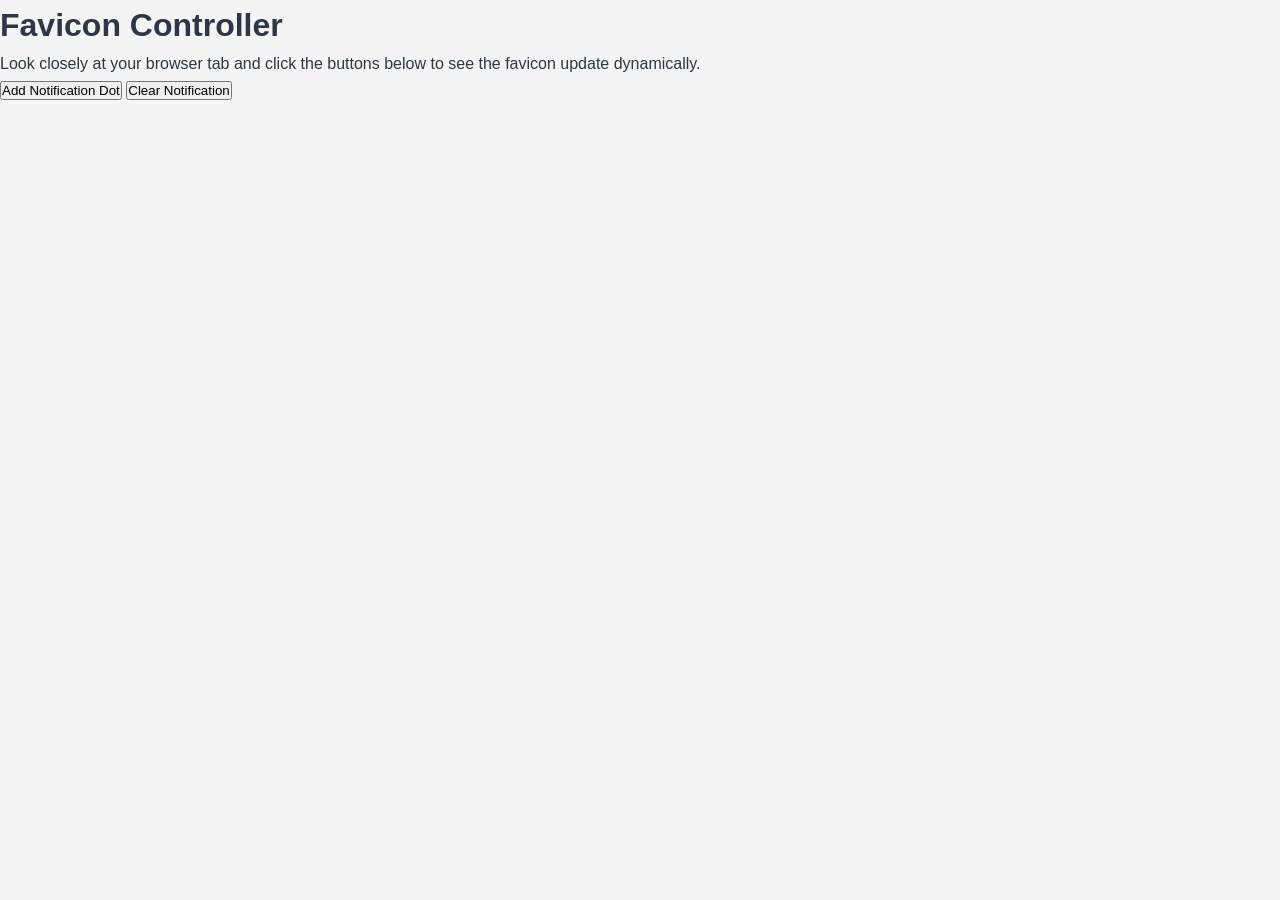
<file: Favicon.html>
<!DOCTYPE html>
<html lang="en">
<head>
    <meta charset="UTF-8">
    <meta name="viewport" content="width=device-width, initial-scale=1.0">
    <title>Dynamic Favicon System</title>
    <link rel="stylesheet" href="./css/style.css">
    
    <link rel="icon" href="favicon.ico" type="image/x-icon">
    
    <link id="dynamic-favicon" rel="icon" href="favicon.svg" type="image/svg+xml">
</head>
<body>

    <div class="control-card">
        <h1>Favicon Controller</h1>
        <p>Look closely at your browser tab and click the buttons below to see the favicon update dynamically.</p>
        
        <div class="button-group">
            <button id="btn-alert" class="btn alert">Add Notification Dot</button>
            <button id="btn-clear" class="btn clear">Clear Notification</button>
        </div>
    </div>

    <script src="./js/app.js"></script>
</body>
</html>
</file>
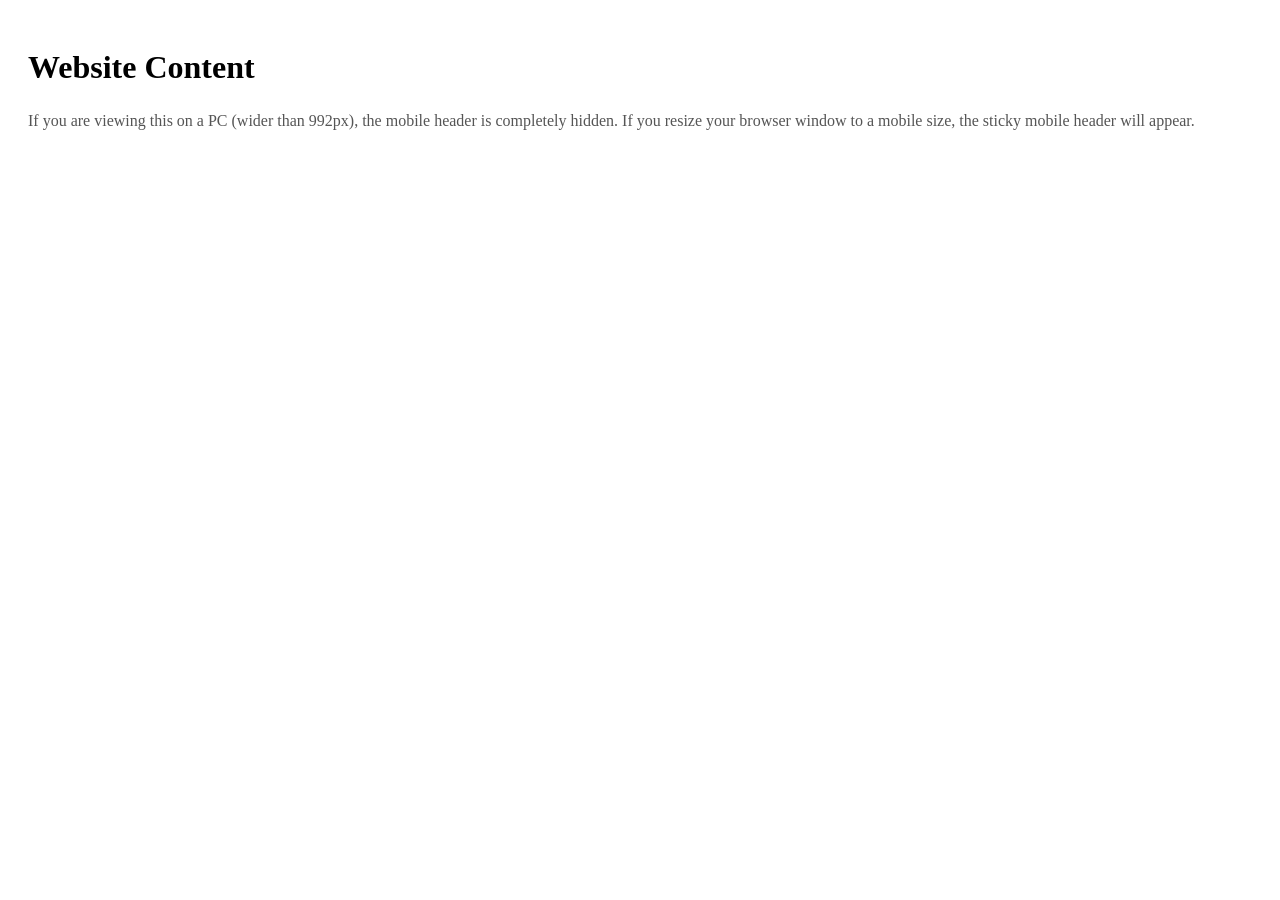
<file: gemini-code-1781008776428.html>
<!DOCTYPE html>
<html lang="en">
<head>
  <meta charset="UTF-8">
  <meta name="viewport" content="width=device-width, initial-scale=1.0">
  <title>Malee Hospitality - Responsive Menu</title>
  <style>
    /* --- BASE STYLES --- */
  
  </style>
</head>
<body>

  <!-- =========================================
       YOUR DESKTOP MENU GOES HERE
       (Make sure to hide it on mobile via CSS)
       ========================================= -->
  <!-- <div class="desktop-menu"> Your PC Code </div> -->


  <!-- =========================================
       MOBILE MENU ELEMENTS
       ========================================= -->
  <header class="mobile-header">
    

  <!-- Page Content -->
  <main>
    <div style="padding: 20px;">
      <h1>Website Content</h1>
      <p style="margin-top: 15px; color: #555; line-height: 1.6;">
        If you are viewing this on a PC (wider than 992px), the mobile header is completely hidden. If you resize your browser window to a mobile size, the sticky mobile header will appear.
      </p>
    </div>
  </main>

  <script>
    
  </script>

</body>
</html>
</file>
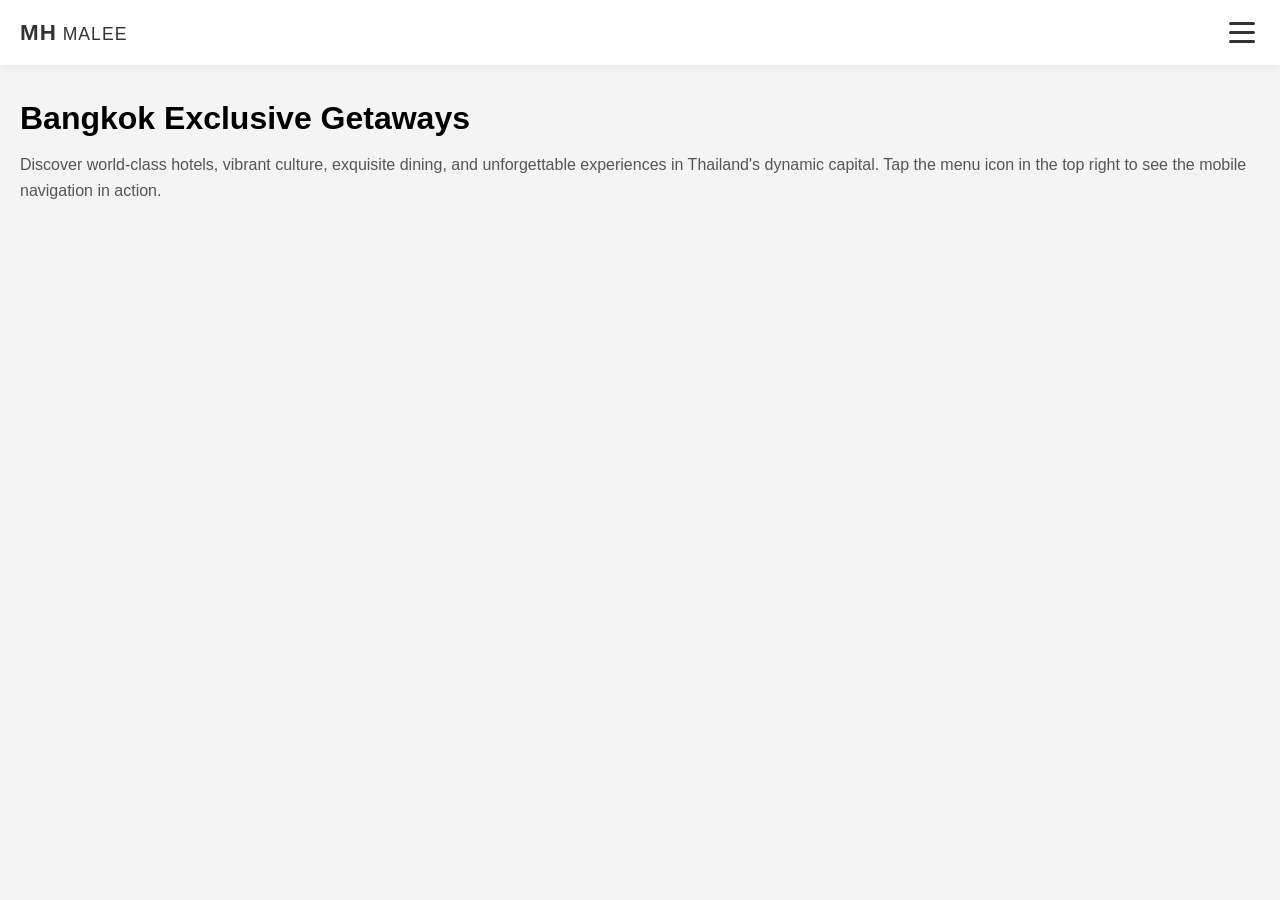
<file: mobile.html>
<!DOCTYPE html>
<html lang="en">
<head>
  <meta charset="UTF-8">
  <meta name="viewport" content="width=device-width, initial-scale=1.0">
  <title>Malee Hospitality - Mobile Menu</title>
  <style>
    /* --- CSS STYLES --- */
    
    /* Reset & Base Styles */
    * {
      margin: 0;
      padding: 0;
      box-sizing: border-box;
      font-family: 'Arial', sans-serif;
    }

    body {
      background-color: #f4f4f4;
      /* Prevents horizontal scroll on mobile */
      overflow-x: hidden; 
    }

    /* Fixed Header */
    .mobile-header {
      position: fixed;
      top: 0;
      left: 0;
      width: 100%;
      height: 65px;
      background: #ffffff;
      display: flex;
      justify-content: space-between;
      align-items: center;
      padding: 0 20px;
      box-shadow: 0 2px 10px rgba(0,0,0,0.05);
      z-index: 1000;
    }

    /* Logo Text (Replace with your actual image tag if preferred) */
    .logo-text {
      font-size: 1.1rem;
      color: #333;
      letter-spacing: 1px;
      text-transform: uppercase;
    }

    .logo-text strong {
      font-size: 1.4rem;
      font-weight: 900;
    }

    /* Hamburger Button */
    .menu-toggle {
      background: transparent;
      border: none;
      cursor: pointer;
      display: flex;
      flex-direction: column;
      gap: 6px;
      z-index: 1001; /* Keep button above the menu overlay */
      padding: 5px;
    }

    .menu-toggle .bar {
      width: 26px;
      height: 3px;
      background-color: #333;
      border-radius: 3px;
      transition: all 0.3s ease-in-out;
    }

    /* Hamburger to 'X' Animation */
    .menu-toggle.is-active .bar:nth-child(1) {
      transform: translateY(9px) rotate(45deg);
    }
    .menu-toggle.is-active .bar:nth-child(2) {
      opacity: 0;
    }
    .menu-toggle.is-active .bar:nth-child(3) {
      transform: translateY(-9px) rotate(-45deg);
    }

    /* Slide-out Navigation Drawer */
    .mobile-nav {
      position: fixed;
      top: 0;
      right: -100%; /* Start hidden off-screen */
      width: 75%; /* Takes up 75% of screen */
      max-width: 320px;
      height: 100vh;
      background-color: #ffffff;
      box-shadow: -5px 0 15px rgba(0,0,0,0.1);
      transition: right 0.4s cubic-bezier(0.77, 0, 0.175, 1);
      z-index: 999;
      display: flex;
      flex-direction: column;
      justify-content: center;
      padding: 2rem;
    }

    .mobile-nav.is-open {
      right: 0; /* Slides in */
    }

    /* Navigation Links */
    .nav-links {
      list-style: none;
      display: flex;
      flex-direction: column;
      gap: 30px;
    }

    /* Initial state for stagger animation */
    .nav-links li {
      opacity: 0;
      transform: translateX(30px);
      transition: all 0.4s ease;
    }

    /* Staggered fade-in when menu opens */
    .mobile-nav.is-open .nav-links li {
      opacity: 1;
      transform: translateX(0);
    }

    /* Delay each link slightly for a cascading effect */
    .mobile-nav.is-open .nav-links li:nth-child(1) { transition-delay: 0.1s; }
    .mobile-nav.is-open .nav-links li:nth-child(2) { transition-delay: 0.15s; }
    .mobile-nav.is-open .nav-links li:nth-child(3) { transition-delay: 0.2s; }
    .mobile-nav.is-open .nav-links li:nth-child(4) { transition-delay: 0.25s; }
    .mobile-nav.is-open .nav-links li:nth-child(5) { transition-delay: 0.3s; }
    .mobile-nav.is-open .nav-links li:nth-child(6) { transition-delay: 0.35s; }

    .nav-links a {
      text-decoration: none;
      color: #333;
      font-size: 1.1rem;
      font-weight: 700;
      text-transform: uppercase;
      letter-spacing: 1px;
      transition: color 0.2s ease;
    }

    .nav-links a:hover,
    .nav-links a.active {
      color: #f06a35; /* Primary brand orange */
    }

    /* Special Contact Button */
    .contact-btn {
      display: inline-block;
      margin-top: 15px;
      padding: 12px 25px;
      border: 2px solid #333;
      border-radius: 30px;
      text-align: center;
    }

    .contact-btn:hover {
      background-color: #333;
      color: #fff !important;
    }

    /* Dark overlay behind the menu */
    .body-backdrop {
      position: fixed;
      top: 0;
      left: 0;
      width: 100%;
      height: 100%;
      background: rgba(0,0,0,0.6);
      z-index: 998;
      opacity: 0;
      visibility: hidden;
      transition: all 0.4s ease;
    }

    .body-backdrop.is-visible {
      opacity: 1;
      visibility: visible;
    }

    /* Placeholder content to demonstrate scrolling */
    main {
      padding: 100px 20px 20px;
    }
  </style>
</head>
<body>

  <header class="mobile-header">
    <div class="logo">
      <span class="logo-text"><strong>MH</strong> MALEE</span>
    </div>
    
    <button class="menu-toggle" aria-label="Open Navigation">
      <span class="bar"></span>
      <span class="bar"></span>
      <span class="bar"></span>
    </button>
  </header>

  <nav class="mobile-nav">
    <ul class="nav-links">
      <li><a href="#" class="active">Home</a></li>
      <li><a href="#">Destinations</a></li>
      <li><a href="#">Packages</a></li>
      <li><a href="#">Gallery</a></li>
      <li><a href="#">About Us</a></li>
      <li><a href="#" class="contact-btn">Contact</a></li>
    </ul>
  </nav>

  <div class="body-backdrop"></div>

  <main>
    <h1>Bangkok Exclusive Getaways</h1>
    <p style="margin-top: 15px; color: #555; line-height: 1.6;">
      Discover world-class hotels, vibrant culture, exquisite dining, and unforgettable experiences in Thailand's dynamic capital. Tap the menu icon in the top right to see the mobile navigation in action.
    </p>
  </main>

  <script>
    /* --- JAVASCRIPT --- */
    document.addEventListener('DOMContentLoaded', () => {
      const menuToggle = document.querySelector('.menu-toggle');
      const mobileNav = document.querySelector('.mobile-nav');
      const backdrop = document.querySelector('.body-backdrop');
      const body = document.body;

      // Function to open/close menu
      function toggleMenu() {
        menuToggle.classList.toggle('is-active');
        mobileNav.classList.toggle('is-open');
        backdrop.classList.toggle('is-visible');
        
        // Disable background scrolling when the menu is open
        if (mobileNav.classList.contains('is-open')) {
          body.style.overflow = 'hidden';
        } else {
          body.style.overflow = '';
        }
      }

      // Click event for the hamburger icon
      menuToggle.addEventListener('click', toggleMenu);
      
      // Click event for the dark backdrop (closes menu if user taps outside)
      backdrop.addEventListener('click', toggleMenu);

      // Close menu automatically when any link is clicked
      const navLinks = document.querySelectorAll('.nav-links a');
      navLinks.forEach(link => {
        link.addEventListener('click', () => {
          if (mobileNav.classList.contains('is-open')) {
            toggleMenu();
          }
        });
      });
    });
  </script>

</body>
</html>
</file>
<file: css/style.css>
/* ==========================================================================
   1. CORE STYLE VARIABLE ARCHITECTURE & RESET
   ========================================================================== */
:root {
    --bg-primary: #FAFAFA;
    --bg-secondary: #FFFFFF;
    --bg-card: #FFFFFF;
    --bg-infobar: #1A2E40;
    --border-color: #E2E8F0;
    --input-bg: #FAFAFA;
    --text-main: #2D3748;
    --text-muted: #4A5568;
    --text-heading: #1A365D;
    --text-light: #718096;
    --text-accent: #E53E3E;
    --accent-gold: #e45d16;
    --accent-red: #E53E3E;
    --accent-red-hover: #C53030;
}


* {
    margin: 0;
    padding: 0;
    box-sizing: border-box;
}

body {
    font-family: 'Inter', sans-serif;
    color: var(--text-main);
    background-color: var(--bg-primary);
    -webkit-font-smoothing: antialiased;
    transition: background-color 0.3s ease, color 0.3s ease;
}

.main-wrapper {
    max-width: 1200px;
    margin: 0 auto;
    padding: 0 20px;
}

/* Global Transition Rules for Interactive Blocks */
.main-header, .package-card, .info-card, .info-card-block, 
.form-card-wrapper, .form-container-panel, .accordion-item, .social-card {
    transition: background-color 0.3s ease, border-color 0.3s ease, color 0.3s ease, box-shadow 0.3s ease;
}

/* ==========================================================================
   2. TOP INFOBAR & BRAND INTERFACE NAVIGATION
   ========================================================================== */
.top-infobar {
    background-color: var(--bg-infobar);
    color: #FFFFFF;
    padding: 8px 20px;
    font-size: 13px;
    border-bottom: 1px solid rgba(255, 255, 255, 0.1);
}

.infobar-wrapper {
    max-width: 1200px;
    margin: 0 auto;
    display: flex;
    gap: 24px;
}

.infobar-link {
    color: #FFFFFF;
    text-decoration: none;
    display: inline-flex;
    align-items: center;
    gap: 6px;
    transition: color 0.2s ease;
}

.infobar-link:hover {
    color: var(--accent-gold);
}

.main-header {
    background-color: var(--bg-card);
    border-bottom: 3px solid var(--bg-infobar);
    position: sticky;
    top: 0;
    z-index: 2000;
    box-shadow: 0 2px 10px rgba(0,0,0,0.05);
}

.header-container {
    max-width: 1200px;
    margin: 0 auto;
    padding: 12px 20px;
    display: flex;
    justify-content: space-between;
    align-items: center;
}

.brand-identity {
    display: flex;
    align-items: center;
}

.logo-link {
    display: inline-flex;
    align-items: center;
    text-decoration: none;
}

.brand-logo-img {
    height: 52px;
    width: auto;
    display: block;
    object-fit: contain;
}

/* [data-theme="dark"] .brand-logo-img {
    filter: brightness(0) invert(1);
} */

.navigation-menu {
    display: flex;
    align-items: center;
    gap: 4px;
}

.nav-item {
    position: relative;
}

.nav-link {
    text-decoration: none;
    color: var(--text-main);
    font-size: 13px;
    font-weight: 700;
    padding: 10px 16px;
    display: flex;
    align-items: center;
    gap: 6px;
    transition: color 0.2s ease;
}

.nav-link:hover, .nav-link.active {
    color: var(--accent-gold);
}

.arrow-indicator {
    font-size: 8px;
    color: var(--text-light);
    transition: transform 0.2s ease;
    display: inline-block;
}

.dropdown-menu {
    position: absolute;
    top: 100%;
    left: 0;
    background-color: var(--bg-card);
    border: 1px solid var(--border-color);
    box-shadow: 0 4px 12px rgba(0,0,0,0.1);
    min-width: 220px;
    border-radius: 6px;
    padding: 8px 0;
    opacity: 0;
    visibility: hidden;
    transform: translateY(10px);
    transition: opacity 0.2s ease, transform 0.2s ease, visibility 0.2s;
}

.dropdown-menu a {
    display: block;
    padding: 10px 20px;
    text-decoration: none;
    color: var(--text-muted);
    font-size: 13px;
    font-weight: 600;
    transition: background-color 0.2s, color 0.2s;
}

.dropdown-menu a:hover {
    background-color: var(--bg-primary);
    color: var(--accent-gold);
}

.dropdown.open .dropdown-menu {
    opacity: 1;
    visibility: visible;
    transform: translateY(0);
}

.dropdown.open .arrow-indicator {
    transform: rotate(180deg);
}

.contact-button {
    border: 1px solid var(--text-main);
    border-radius: 4px;
    padding: 8px 16px;
}

.contact-button:hover, .contact-button.active {
    background-color: var(--text-main);
    background: linear-gradient(135deg, rgba(11, 26, 74, 0.92), rgba(29, 53, 87, 0.68));
    color: var(--bg-card) !important;
}

/* Theme Toggle Control Design */
.theme-toggle {
    background: none;
    border: 1px solid var(--border-color);
    border-radius: 50%;
    width: 36px;
    height: 36px;
    display: flex;
    align-items: center;
    justify-content: center;
    cursor: pointer;
    margin-left: 10px;
    font-size: 16px;
    color: var(--text-main);
    transition: all 0.25s ease;
}

.theme-toggle:hover {
    background-color: var(--border-color);
    transform: scale(1.05);
}

/* ==========================================================================
   4. ASYMMETRIC CONTENT GRIDS & FEATURE CARD MODULES
   ========================================================================== */
.about-section {
    background-color: var(--bg-card);
    border: 1px solid var(--border-color);
    border-radius: 12px;
    padding: 40px;
    margin: 30px 0;
}

.about-grid {
    display: grid;
    grid-template-columns: 1fr 1.2fr;
    gap: 40px;
    align-items: center;
}

.about-img-holder img {
    width: 100%;
    height: 280px;
    object-fit: cover;
    border-radius: 8px;
}

.center-title,
.section-header h2 {
  text-align: center;
  font-size: 26px;
  color: var(--text-heading);
  margin-bottom: 14px;
}

.about-content p {
    font-size: 14.5px;
    line-height: 1.6;
    color: var(--text-muted);
    margin-bottom: 12px;
}

.why-section, .section-container {
    padding: 40px 0;
}



.center-subtitle {
    text-align: center;
    font-size: 14px;
    color: var(--text-light);
    margin: 6px 0 35px;
}

.why-grid, .packages-grid {
    display: grid;
    grid-template-columns: repeat(3, 1fr);
    gap: 24px;
}

.why-card, .package-card {
    background: var(--bg-primary);
    border: 1px solid var(--border-color);
    border-radius: 12px;
    padding: 24px;
}

.why-icon {
    font-size: 26px;
    margin-bottom: 14px;
}


.why-card p, .itinerary-snippet {
    font-size: 16px;
    color: var(--text-muted);
    line-height: 1.5;
}

.section-header {
    display: flex;
    justify-content: space-between;
    align-items: center;
    margin-bottom: 24px;
}

.btn-view-all {
    font-size: 13.5px;
    font-weight: 600;
    color: var(--text-heading);
    text-decoration: none;
    border-bottom: 2px solid var(--accent-gold);
}

.package-card {
    padding: 0;
    overflow: hidden;
    display: flex;
    flex-direction: column;
}

.package-card.hidden, .gallery-item.hidden-batch {
    display: none !important;
}

.card-img-holder {
    width: 100%;
    height: 200px;
}

.card-img-holder img {
    width: 100%;
    height: 100%;
    object-fit: cover;
}

.card-body {
    padding: 20px;
    display: flex;
    flex-direction: column;
    flex-grow: 1;
}

.badge-category {
    font-size: 12px;
    color: var(--text-light);
    font-weight: 600;
    text-transform: uppercase;
}

.badge {
    align-self: flex-start;
    font-size: 11px;
    font-weight: 700;
    padding: 4px 8px;
    border-radius: 4px;
    margin-top: auto;
}

.green-badge {
    background-color: #E6FFFA;
    color: #234E52;
}

/* Split Special Promotions Container Layout */
.offers-split-grid {
    display: grid;
    grid-template-columns: repeat(2, 1fr);
    gap: 24px;
}

.offer-row-item {
    background: var(--bg-card);
    border: 1px solid var(--border-color);
    border-radius: 12px;
    padding: 16px;
    display: flex;
    gap: 20px;
    align-items: center;
}

.offer-banner {
    width: 140px;
    height: 130px;
    border-radius: 8px;
    position: relative;
    overflow: hidden;
    flex-shrink: 0;
}

.offer-banner img {
    width: 100%;
    height: 100%;
    object-fit: cover;
}

.banner-tag {
    position: absolute;
    bottom: 0;
    left: 0;
    right: 0;
    padding: 4px;
    font-size: 11px;
    font-weight: 600;
    color: #ffffff;
    text-align: center;
}

.green-banner .banner-tag { background: #2F855A; }
.cyan-banner .banner-tag { background: #0BC5EA; }
.blue-banner .banner-tag { background: #3182CE; }
.purple-banner .banner-tag { background: #805AD5; }

.offer-details h3 {
    font-size: 16px;
    color: var(--text-heading);
    margin-bottom: 6px;
}

.offer-details p {
    font-size: 13px;
    color: var(--text-light);
    margin-bottom: 12px;
}

.btn-book-link {
    background: transparent;
    border: 1px solid var(--text-muted);
    color: var(--text-muted);
    text-decoration: none;
    padding: 6px 16px;
    border-radius: 20px;
    font-size: 12px;
    font-weight: 600;
    display: inline-block;
    transition: background-color 0.2s, color 0.2s;
}

.btn-book-link:hover {
    background-color: var(--text-muted);
    color: var(--bg-card);
}

/* ==========================================================================
   5. SOCIAL PROOF ARCHITECTURE & FAQ ACCORDION ENGINE
   ========================================================================== */
.social-section {
    padding: 40px 0;
}

.social-grid {
    display: grid;
    grid-template-columns: repeat(5, 1fr);
    gap: 16px;
}

.social-card {
    background: var(--bg-card);
    border: 1px solid var(--border-color);
    border-radius: 8px;
    overflow: hidden;
    text-align: center;
}

.social-card img {
    width: 100%;
    height: 140px;
    object-fit: cover;
}

.social-card p {
    font-size: 12px;
    font-weight: 600;
    padding: 10px;
    color: var(--text-heading);
}

.faq-accordion-container {
    display: grid;
    grid-template-columns: repeat(2, 1fr);
    gap: 16px;
}

.accordion-item {
    background-color: var(--bg-card);
    border: 1px solid var(--border-color);
    border-radius: 8px;
    overflow: hidden;
}

.accordion-header {
    width: 100%;
    display: flex;
    justify-content: space-between;
    align-items: center;
    padding: 20px;
    background: none;
    border: none;
    font-size: 14.5px;
    font-weight: 600;
    color: var(--text-heading);
    text-align: left;
    cursor: pointer;
}

.accordion-icon {
    font-size: 10px;
    color: var(--text-light);
    transition: transform 0.3s ease;
}

.accordion-panel {
    max-height: 0;
    overflow: hidden;
    transition: max-height 0.3s ease;
    background-color: var(--bg-primary);
}

.accordion-panel p {
    padding: 0 20px 20px 20px;
    font-size: 13.5px;
    color: var(--text-muted);
    line-height: 1.6;
}

.accordion-item.active .accordion-icon {
    transform: rotate(180deg);
}

/* ==========================================================================
   6. GEOLOCATION CONTACT SEGMENT & CONTEXTUAL FORMS
   ========================================================================== */
.contact-page-wrapper {
    background-color: var(--bg-primary);
    padding-bottom: 40px;
}

.contact-hero-banner, .gallery-hero-banner {
    position: relative;
    background-image: linear-gradient(rgba(0, 0, 0, 0.65), rgba(0, 0, 0, 0.65)), 
                      url('https://images.unsplash.com/photo-1507525428034-b723cf961d3e?auto=format&fit=crop&w=1600&q=80');
    background-size: cover;
    background-position: center 35%;
    padding: 100px 20px;
    text-align: center;
    color: #FFFFFF;
    margin-bottom: 50px;
}

.gallery-hero-banner {
    background-image: linear-gradient(rgba(0, 0, 0, 0.55), rgba(0, 0, 0, 0.55)), 
                      url('https://images.unsplash.com/photo-1542435503-956c469947f6?auto=format&fit=crop&w=1600&q=80');
    padding: 130px 20px;
    margin-bottom: 40px;
}

.banner-content {
    position: relative;
    z-index: 5;
    max-width: 800px;
    margin: 0 auto;
}

.gallery-hero-banner .banner-heading, .banner-heading {
    font-size: 54px;
    font-weight: 700;
    letter-spacing: -1.5px;
    margin-bottom: 16px;
    line-height: 1.1;
    color: #FFFFFF !important;
}

.banner-subheading {
    font-size: 16px;
    color: #E2E8F0;
    max-width: 580px;
    margin: 0 auto;
    line-height: 1.6;
    font-weight: 400;
}

.info-cards-grid {
    display: grid;
    grid-template-columns: repeat(3, 1fr);
    gap: 24px;
    margin-top: -90px;
    position: relative;
    z-index: 10;
    margin-bottom: 40px;
}

.info-card-block {
    background: var(--bg-card);
    padding: 30px;
    border-radius: 16px;
    box-shadow: 0 10px 30px rgba(0,0,0,0.02);
    border: 1px solid var(--border-color);
}

.icon-frame {
    width: 46px;
    height: 46px;
    border-radius: 12px;
    display: flex;
    align-items: center;
    justify-content: center;
    margin-bottom: 24px;
}

.split-form-map-container, .form-split-layout-grid {
    display: grid;
    grid-template-columns: 1.2fr 1fr;
    gap: 40px;
    background: var(--bg-card);
    border-radius: 24px;
    overflow: hidden;
    box-shadow: 0 20px 40px rgba(0,0,0,0.04);
    border: 1px solid var(--border-color);
}

.form-container-panel {
    padding: 45px;
}

.form-container-panel h2 {
    font-size: 28px;
    color: var(--text-heading);
    margin-bottom: 10px;
    font-weight: 700;
}

.form-container-panel .accent-text {
    color: var(--text-accent);
}

.form-row-block {
    display: grid;
    grid-template-columns: repeat(2, 1fr);
    gap: 20px;
    margin-bottom: 20px;
}

.input-block label {
    display: block;
    font-size: 11px;
    font-weight: 700;
    color: var(--text-muted);
    text-transform: uppercase;
    margin-bottom: 8px;
}

.input-block input, .input-block select {
    width: 100%;
    padding: 12px 16px;
    border: 1px solid var(--border-color);
    background-color: var(--input-bg);
    border-radius: 10px;
    font-family: inherit;
    font-size: 14px;
    color: var(--text-main);
    outline: none;
    transition: all 0.2s ease;
}

.input-block input:focus, .input-block select:focus {
    border-color: var(--text-light);
    background-color: var(--bg-card);
    box-shadow: 0 0 0 3px var(--border-color);
}

.btn-submit-enquiry {
    width: 100%;
    background-color: var(--accent-red);
    color: #FFFFFF;
    border: none;
    padding: 14px;
    border-radius: 10px;
    font-size: 15px;
    font-weight: 600;
    cursor: pointer;
    display: flex;
    align-items: center;
    justify-content: center;
    gap: 8px;
    transition: background-color 0.2s;
}

.btn-submit-enquiry:hover {
    background-color: var(--accent-red-hover);
}

.map-embed-panel {
    background: var(--border-color);
    position: relative;
}

/* ==========================================================================
   7. BRICK FLUID MASONRY GALLERY PLATFORM
   ========================================================================== */
.gallery-page-wrapper {
    background-color: var(--bg-primary);
    padding-bottom: 60px;
}

.gallery-masonry-grid {
    display: grid;
    grid-template-columns: repeat(4, 1fr);
    gap: 20px;
}

.gallery-item {
    position: relative;
    border-radius: 14px;
    overflow: hidden;
    height: 250px;
    background-color: var(--border-color);
    box-shadow: 0 4px 15px rgba(0,0,0,0.02);
    cursor: pointer;
}

.gallery-item img {
    width: 100%;
    height: 100%;
    object-fit: cover;
    transition: transform 0.5s ease;
}

.item-overlay {
    position: absolute;
    inset: 0;
    background: linear-gradient(to top, rgba(0,0,0,0.8) 0%, rgba(0,0,0,0.2) 60%, transparent 100%);
    display: flex;
    align-items: flex-end;
    padding: 16px;
    opacity: 0;
    transition: opacity 0.3s ease;
}

.item-overlay span {
    color: #FFFFFF;
    font-size: 13.5px;
    font-weight: 600;
    transform: translateY(10px);
    transition: transform 0.3s ease;
}

.gallery-item:hover img { transform: scale(1.04); }
.gallery-item:hover .item-overlay { opacity: 1; }
.gallery-item:hover .item-overlay span { transform: translateY(0); }

.gallery-action-wrapper {
    display: flex;
    justify-content: center;
    margin-top: 40px;
}

.btn-load-gallery , .btn-load-package{
    background-color: var(--bg-card);
    border: 2px solid var(--text-heading);
    color: var(--text-heading);
    font-size: 14px;
    font-weight: 700;
    padding: 14px 36px;
    border-radius: 30px;
    cursor: pointer;
    transition: all 0.2s ease;
}

.btn-load-gallery:hover , .btn-load-package:hover{
    background-color: var(--text-heading);
    color: #FFFFFF;
}

/* Modal Lightbox Layout */
.gallery-lightbox {
    position: fixed;
    inset: 0;
    background-color: rgba(11, 26, 48, 0.95);
    z-index: 5000;
    display: flex;
    align-items: center;
    justify-content: center;
    opacity: 0;
    visibility: hidden;
    transition: opacity 0.3s ease, visibility 0.3s;
}

.gallery-lightbox.active {
    opacity: 1;
    visibility: visible;
}

.lightbox-content-frame {
    max-width: 85vw;
    max-height: 80vh;
    position: relative;
    display: flex;
    flex-direction: column;
    align-items: center;
}

.lightbox-content-frame img {
    max-width: 100%;
    max-height: 75vh;
    object-fit: contain;
    border-radius: 8px;
    box-shadow: 0 10px 30px rgba(0,0,0,0.5);
}

.lightbox-caption {
    color: #FFFFFF;
    font-size: 15px;
    margin-top: 16px;
    font-weight: 500;
    letter-spacing: 0.5px;
}

.lightbox-close {
    position: absolute;
    top: 30px;
    right: 40px;
    background: none;
    border: none;
    color: #A0AEC0;
    font-size: 28px;
    cursor: pointer;
}

.lightbox-close:hover { color: #FFFFFF; }

.lightbox-arrow {
    position: absolute;
    top: 50%;
    transform: translateY(-50%);
    background: rgba(255,255,255,0.03);
    border: 1px solid rgba(255,255,255,0.1);
    color: #FFFFFF;
    width: 50px;
    height: 50px;
    border-radius: 50%;
    cursor: pointer;
    display: flex;
    align-items: center;
    justify-content: center;
    font-size: 18px;
    transition: background 0.2s;
}

.lightbox-arrow:hover { background: rgba(255,255,255,0.15); }
.arrow-left { left: 40px; }
.arrow-right { right: 40px; }

/* ==========================================================================
   8. IMMERSIVE NIGHT LANDSCAPE VISUAL FOOTER
   ========================================================================== */
/* .immersive-footer {
    background-color: #0B1A30;
    background-image: linear-gradient(to bottom, rgba(11, 26, 48, 0.9), #060F1D), 
                      url('https://images.unsplash.com/photo-1506318137071-a8e063b4bec0?auto=format&fit=crop&w=1500&q=80');
    background-size: cover;
    background-position: center;
    color: #FFFFFF;
    padding: 60px 40px 30px;
    margin-top: 60px;
    border-top-left-radius: 16px;
    border-top-right-radius: 16px;
} */


.immersive-footer {
    width: 100%;             /* Forces it to span the entire screen */
    max-width: 100%;         /* Overrides any restrictive max-width */
    margin: 0;               /* Removes the outer gaps on the left and right */
    border-radius: 0;        /* Optional: Removes the rounded corners from your screenshot */
    box-sizing: border-box; 
}

.footer-hero-cta {
    text-align: center;
    max-width: 600px;
    margin: 0 auto 40px;
}

.footer-hero-cta h2 { font-size: 32px; margin-bottom: 10px; color: #FFFFFF !important;}
.footer-hero-cta p { color: #A0AEC0; font-size: 14px; }

.contact-box-grid {
    display: grid;
    grid-template-columns: repeat(4, 1fr);
    gap: 16px;
    margin-bottom: 40px;
}

.contact-pill-item {
    background: rgba(255, 255, 255, 0.04);
    border: 1px solid rgba(255, 255, 255, 0.08);
    border-radius: 8px;
    padding: 16px;
}

.contact-pill-item h5 { color: #e45d16; font-size: 13px; margin-bottom: 6px; }
.contact-pill-item p { font-size: 12.5px; color: #E2E8F0; line-height: 1.4; }

.footer-link-item {
    color: #E2E8F0;
    text-decoration: none;
    transition: color 0.2s ease;
}

.footer-link-item:hover { color: #e45d16; }
.footer-divider { border-bottom: 1px solid rgba(255, 255, 255, 0.1); margin-bottom: 40px; }

.footer-links-container {
    display: grid;
    grid-template-columns: 1.2fr repeat(3, 1fr);
    gap: 30px;
    margin-bottom: 40px;
}

.brand-column .footer-logo { font-size: 20px; font-weight: 700; margin-bottom: 12px; color: #e45d16; }
.brand-column p { font-size: 13px; color: #A0AEC0; line-height: 1.5; }
.links-column h4 { font-size: 12px; color: #718096; margin-bottom: 14px; text-transform: uppercase; }

.links-column a {
    display: block;
    color: #E2E8F0;
    text-decoration: none;
    font-size: 13.5px;
    margin-bottom: 10px;
    transition: color 0.2s ease;
}

.links-column a:hover { color: #e45d16; }

.footer-bottom {
    border-top: 1px solid rgba(255, 255, 255, 0.1);
    padding-top: 24px;
    display: flex;
    justify-content: space-between;
    font-size: 12.5px;
    color: #718096;
}

/* ==========================================================================
   9. RESPONSIVE LAYOUT CONFIGURATIONS
   ========================================================================== */
@media (max-width: 1024px) {
    .packages-grid, .why-grid, .contact-box-grid, .info-cards-grid { grid-template-columns: repeat(2, 1fr); }
    .social-grid { grid-template-columns: repeat(3, 1fr); }
    .about-grid, .form-split-layout-grid, .split-form-map-container { grid-template-columns: 1fr; }
    .gallery-masonry-grid { grid-template-columns: repeat(3, 1fr); }
    .info-cards-grid { margin-top: -40px; padding: 0 10px; }
    .map-card-wrapper, .map-embed-panel { height: 380px; min-height: auto; }
}

@media (max-width: 768px) {
    .navigation-menu { display: none; }
    .offers-split-grid, .faq-accordion-container, .footer-links-container, .form-row-block { grid-template-columns: 1fr; gap: 20px; }
    .main-title, .banner-heading { font-size: 32px; }
    .immersive-footer { padding: 40px 20px 20px; }
    .brand-logo-img { height: 44px; }
    .gallery-masonry-grid { grid-template-columns: repeat(2, 1fr); gap: 12px; }
    .gallery-item { height: 180px; }
    .lightbox-arrow { display: none; }
    .lightbox-close { top: 20px; right: 20px; }
    .form-container-panel { padding: 24px; }
}



/* --- Social Media Icon Array Setup --- */
.footer-social-wrapper {
    display: flex;
    gap: 12px;
    margin-top: 16px;
}

.social-icon-link {
    width: 38px;
    height: 38px;
    border-radius: 50%;
    background: rgba(255, 255, 255, 0.06);
    border: 1px solid rgba(255, 255, 255, 0.12);
    display: flex;
    align-items: center;
    justify-content: center;
    color: #E2E8F0;
    transition: all 0.2s cubic-bezier(0.4, 0, 0.2, 1);
}

.social-icon-link svg {
    width: 18px;
    height: 18px;
    fill: currentColor;
}

.social-icon-link:hover {
    color: #FFFFFF;
    background: var(--accent-gold);
    border-color: var(--accent-gold);
    transform: translateY(-3px);
    box-shadow: 0 4px 12px rgba(214, 158, 46, 0.3);
}

/* --- Mandatory Legal Document Link Array --- */
.legal-links-column {
    display: flex;
    gap: 20px;
    flex-wrap: wrap;
}

.legal-links-column a {
    color: #718096;
    text-decoration: none;
    font-size: 12.5px;
    transition: color 0.2s ease;
}

.legal-links-column a:hover {
    color: var(--accent-gold);
}

/* Adjust layout rules to accommodate 4 columns on desktop viewports */
@media (min-width: 769px) {
    .footer-links-container {
        grid-template-columns: 1.2fr repeat(4, 1fr) !important;
    }
}


* {
    margin: 0;
    padding: 0;
    box-sizing: border-box;
}

body {

    font-family: 'Inter', sans-serif;

    background: #F8F5F0;

    color: #1F2A44;

    line-height: 1.6;
}

.contact-section {

    max-width: 1200px;

    margin: auto;

    padding: 80px 20px;
}

.section-heading {

    text-align: center;

    margin-bottom: 60px;
}

.section-heading h1 {

    font-size: 48px;

    margin-bottom: 12px;
}

.section-heading p {

    color: #666;
}



/* INFO CARDS */

.cards-grid {

    display: grid;

    grid-template-columns: repeat(auto-fit, minmax(280px, 1fr));

    gap: 30px;

    margin-bottom: 70px;
}

.info-card {

    background: white;

    padding: 35px;

    border-radius: 24px;

    border: 1px solid #E5E7EB;

    transition: 0.3s ease;

    box-shadow:
        0 10px 30px rgba(0,0,0,0.05);
}

.info-card:hover {

    transform: translateY(-6px);

    box-shadow:
        0 20px 40px rgba(0,0,0,0.08);
}



/* ICON */

.why-icon {

    width: 65px;

    height: 65px;

    border-radius: 18px;

    background: linear-gradient(135deg, #fafafa, #ffffff)
    ;

    display: flex;

    align-items: center;

    justify-content: center;

    margin-bottom: 22px;

    box-shadow:
        0 10px 25px rgba(200,169,107,0.3);
}

.why-icon svg {

    width: 30px;

    height: 30px;

    color: white;
}

.info-card h3 {

    margin-bottom: 15px;

    font-size: 24px;
}

.info-card p {

    color: #555;

    margin-bottom: 5px;
}



/* FORM */

.form-wrapper {

    background: white;

    padding: 50px;

    border-radius: 28px;

    box-shadow:
        0 15px 40px rgba(0,0,0,0.06);
}

.form-wrapper h2 {

    font-size: 38px;

    margin-bottom: 12px;
}

.form-wrapper span {

    color: #C8A96B;
}

.form-row {

    display: grid;

    grid-template-columns: repeat(auto-fit, minmax(250px, 1fr));

    gap: 20px;
}

.input-group {

    margin-bottom: 24px;
}

.input-group label {

    display: block;

    margin-bottom: 10px;

    font-weight: 600;
}

.input-group input,
.input-group select,
.input-group textarea {

    width: 100%;

    padding: 16px;

    border-radius: 14px;

    border: 1px solid #D1D5DB;

    font-size: 15px;

    outline: none;

    transition: 0.3s ease;
}

.input-group input:focus,
.input-group select:focus,
.input-group textarea:focus {

    border-color: #C8A96B;

    box-shadow:
        0 0 0 4px rgba(200,169,107,0.15);
}



/* BUTTON */

.submit-btn {

    width: 100%;

    border: none;

    padding: 18px;

    border-radius: 16px;

    background: linear-gradient(
        135deg,
        #C8A96B,
        #E7D3A8
    );

    color: #1F2A44;

    font-size: 17px;

    font-weight: 700;

    cursor: pointer;

    transition: 0.3s ease;
}

.submit-btn:hover {

    transform: translateY(-3px);

    box-shadow:
        0 15px 30px rgba(200,169,107,0.35);
}



/* MOBILE */

@media(max-width:768px) {

    .section-heading h1 {

        font-size: 36px;
    }

    .form-wrapper {

        padding: 30px;
    }

}




* {
    margin: 0;
    padding: 0;
    box-sizing: border-box;
}

body {

    font-family: 'Inter', sans-serif;

    background: #F8F5F0;

    color: #1F2A44;

    line-height: 1.6;
}

.contact-section {

    max-width: 1200px;

    margin: auto;

    padding: 80px 20px;
}

.section-heading {

    text-align: center;

    margin-bottom: 60px;
}

.section-heading h1 {

    font-size: 48px;

    margin-bottom: 12px;
}

.section-heading p {

    color: #666;
}



/* INFO CARDS */

.cards-grid {

    display: grid;

    grid-template-columns: repeat(auto-fit, minmax(280px, 1fr));

    gap: 30px;

    margin-bottom: 70px;
}

.info-card {

    background: white;

    padding: 35px;

    border-radius: 24px;

    border: 1px solid #E5E7EB;

    transition: 0.3s ease;

    box-shadow:
        0 10px 30px rgba(0,0,0,0.05);
}

.info-card:hover {

    transform: translateY(-6px);

    box-shadow:
        0 20px 40px rgba(0,0,0,0.08);
}



/* ICON */

.why-icon {

    width: 65px;

    height: 65px;

    border-radius: 18px;

    /* background: linear-gradient(
        135deg,
        #C8A96B,
        #E7D3A8
    ); */


    
    display: flex;

    align-items: center;

    justify-content: center;

    margin-bottom: 22px;

    box-shadow:
        0 10px 25px rgba(200,169,107,0.3);
}

.why-icon svg {

    width: 30px;

    height: 30px;

    color: white;
}

.info-card h3 {

    margin-bottom: 15px;

    font-size: 24px;
}

.info-card p {

    color: #555;

    margin-bottom: 5px;
}



/* FORM */

.form-wrapper {

    background: white;

    padding: 50px;

    border-radius: 28px;

    box-shadow:
        0 15px 40px rgba(0,0,0,0.06);
}

.form-wrapper h2 {

    font-size: 38px;

    margin-bottom: 12px;
}

.form-wrapper span {

    color: #C8A96B;
}

.form-row {

    display: grid;

    grid-template-columns: repeat(auto-fit, minmax(250px, 1fr));

    gap: 20px;
}

.input-group {

    margin-bottom: 24px;
}

.input-group label {

    display: block;

    margin-bottom: 10px;

    font-weight: 600;
}

.input-group input,
.input-group select,
.input-group textarea {

    width: 100%;

    padding: 16px;

    border-radius: 14px;

    border: 1px solid #D1D5DB;

    font-size: 15px;

    outline: none;

    transition: 0.3s ease;
}

.input-group input:focus,
.input-group select:focus,
.input-group textarea:focus {

    border-color: #C8A96B;

    box-shadow:
        0 0 0 4px rgba(200,169,107,0.15);
}



/* BUTTON */

.submit-btn {

    width: 100%;

    border: none;

    padding: 18px;

    border-radius: 16px;

    background: linear-gradient(
        135deg,
        #C8A96B,
        #E7D3A8
    );

    color: #1F2A44;

    font-size: 17px;

    font-weight: 700;

    cursor: pointer;

    transition: 0.3s ease;
}

.submit-btn:hover {

    transform: translateY(-3px);

    box-shadow:
        0 15px 30px rgba(200,169,107,0.35);
}



/* MOBILE */

@media(max-width:768px) {

    .section-heading h1 {

        font-size: 36px;
    }

    .form-wrapper {

        padding: 30px;
    }

}


.package-card.hidden, .gallery-item.hidden-batch {
    display: none !important;
}


/* Force hide elements completely when this utility class is added */
.force-hide-element {
    display: none !important;
}


/* ==========================================================================
   Hero Slider Core System
   ========================================================================== */
.hero-slider-section {
  position: relative;
  width: 100%;
  height: 80vh; /* Scaled hero area viewheight */
  min-height: 550px;
  overflow: hidden;
  background-color: #000;
}

.slider-container {
  position: relative;
  width: 100%;
  height: 100%;
}

.slide {
  position: absolute;
  top: 0;
  left: 0;
  width: 100%;
  height: 100%;
  opacity: 0;
  visibility: hidden;
  transition: opacity 1s cubic-bezier(0.4, 0, 0.2, 1), visibility 1s;
  z-index: 1;
  display: flex;
  align-items: center;
  justify-content: center;
}

.slide.active {
  opacity: 1;
  visibility: visible;
  z-index: 2;
}

/* Slide Cover Imagery */
.slide img {
  position: absolute;
  top: 0;
  left: 0;
  width: 100%;
  height: 100%;
  object-fit: cover;
  object-position: center;
  pointer-events: none;
}

/* Content Frame & Dimmer Protection Mask */
.hero-content-wrapper {
  position: relative;
  z-index: 3;
  width: 100%;
  max-width: 1200px;
  padding: 0 2rem;
  box-sizing: border-box;
  text-align: center;
  color: #ffffff;
  
  /* Text protection fallback overlay gradient */
  text-shadow: 0 2px 10px rgba(0, 0, 0, 0.4);
}

/* Overriding styling context to ensure premium legibility */
.slide ::before {
  content: "";
  position: absolute;
  inset: 0;
  background: linear-gradient(to bottom, rgba(0,0,0,0.3) 0%, rgba(0,0,0,0.55) 100%);
  z-index: 2;
}

/* Typography elements alignment inside slides */
.hero-tagline {
  font-size: 1rem;
  text-transform: uppercase;
  letter-spacing: 3px;
  margin-bottom: 1rem;
  font-weight: 600;
  color: #ffffff;
  animation: fadeInUp 0.8s ease forwards;
}

.main-title {
  font-size: 3rem;
  font-weight: 700;
  line-height: 1.2;
  margin-bottom: 1.5rem;
  max-width: 850px;
  margin-left: auto;
  margin-right: auto;
}

.subtitle {
  font-size: 1.25rem;
  line-height: 1.6;
  max-width: 700px;
  margin: 0 auto 1rem auto;
  color: #e2e8f0;
}

.hero-subtext {
  font-size: 1rem;
  font-style: italic;
  margin-bottom: 2rem;
  color: #cbd5e0;
}

.hero-actions {
  display: flex;
  gap: 1rem;
  justify-content: center;
  align-items: center;
}

/* Action Button Layout Standardizers */
.btn-primary, .btn-outline {
  display: inline-block;
  padding: 0.85rem 2rem;
  font-size: 0.95rem;
  font-weight: 600;
  text-decoration: none;
  border-radius: 4px;
  transition: all 0.3s ease;
}

.btn-primary {
  background-color: #3182ce; /* Accent Color Standard fallback */
  color: #fff;
}
.btn-primary:hover {
  background-color: #2b6cb0;
}

.btn-outline {
  background-color: transparent;
  color: #fff;
  border: 2px solid #fff;
}
.btn-outline:hover {
  background-color: #fff;
  color: #1a202c;
}

/* ==========================================================================
   Arrows & Dot Navigation Layouts
   ========================================================================== */
.slider-arrow {
  position: absolute;
  top: 50%;
  transform: translateY(-50%);
  background: rgba(255, 255, 255, 0.15);
  border: none;
  color: white;
  font-size: 2.5rem;
  width: 50px;
  height: 50px;
  border-radius: 50%;
  cursor: pointer;
  z-index: 10;
  display: flex;
  align-items: center;
  justify-content: center;
  transition: background-color 0.3s ease;
  backdrop-filter: blur(4px);
}

.slider-arrow:hover {
  background: rgba(255, 255, 255, 0.35);
}

.prev-arrow { left: 20px; }
.next-arrow { right: 20px; }

.slider-dots-container {
  position: absolute;
  bottom: 100px; /* Aligned safe relative to floating control modules */
  left: 50%;
  transform: translateX(-50%);
  display: flex;
  gap: 12px;
  z-index: 10;
}

.dot {
  width: 12px;
  height: 12px;
  border-radius: 50%;
  background: rgba(255, 255, 255, 0.4);
  border: none;
  cursor: pointer;
  padding: 0;
  transition: background-color 0.3s ease, transform 0.3s ease;
}

.dot.active {
  background: #ffffff;
  transform: scale(1.2);
}

/* Anchor Layer for Filter Controls underneath Content */
.filter-pills-wrapper {
  position: absolute;
  bottom: 25px;
  width: 100%;
  z-index: 10;
  display: flex;
  justify-content: center;
}

/* Adaptive Responsive Configurations */
@media (max-width: 768px) {
  .hero-slider-section { height: 90vh; }
  .main-title { font-size: 2rem; }
  .subtitle { font-size: 1rem; }
  .slider-arrow { width: 40px; height: 40px; font-size: 1.8rem; }
  .slider-dots-container { bottom: 130px; }
}


/* ==========================================================================
   Hero Slider Core Styling (Fixed Overlay & Typography Z-Indexing)
   ========================================================================== */
.hero-slider-section {
  position: relative;
  width: 100%;
  height: 85vh;
  min-height: 600px;
  overflow: hidden;
  background-color: #111;
}

.slider-container {
  position: relative;
  width: 100%;
  height: 100%;
}

.slide {
  position: absolute;
  top: 0;
  left: 0;
  width: 100%;
  height: 100%;
  opacity: 0;
  visibility: hidden;
  transition: opacity 0.8s cubic-bezier(0.4, 0, 0.2, 1), visibility 0.8s;
  z-index: 1;
  display: flex;
  align-items: center;
  justify-content: center;
}

.slide.active {
  opacity: 1;
  visibility: visible;
  z-index: 2;
}

/* Image Wrapper with Dimmer Overlay Effect */
.slide-image-wrapper {
  position: absolute;
  top: 0;
  left: 0;
  width: 100%;
  height: 100%;
  z-index: 1;
}

.slide-image-wrapper img {
  width: 100%;
  height: 100%;
  object-fit: cover;
  object-position: center;
}

/* Subtle dark gradient overlay to ensure text legibility */
.slide-image-wrapper::after {
  content: "";
  position: absolute;
  inset: 0;
  background: linear-gradient(
    to bottom,
    rgba(0, 0, 0, 0.4) 0%,
    rgba(0, 0, 0, 0.6) 100*
  );
  z-index: 2;
}

/* Typography Container Setup */
.hero-content-wrapper {
  position: relative;
  z-index: 5; /* Forces presentation above overlay block layers */
  width: 100%;
  max-width: 900px;
  padding: 0 2rem;
  box-sizing: border-box;
  text-align: center;
  color: #ffffff;
}

.hero-tagline {
  font-size: 1rem;
  text-transform: uppercase;
  letter-spacing: 3px;
  margin-bottom: 1.25rem;
  font-weight: 600;
  color: #e2e8f0;
}

.main-title {
  font-size: 3.5rem;
  font-weight: 700;
  line-height: 1.25;
  margin-bottom: 1.5rem;
  text-shadow: 0 4px 12px rgba(0, 0, 0, 0.5);
}

.subtitle {
  font-size: 1.25rem;
  line-height: 1.6;
  max-width: 750px;
  margin: 0 auto 1.5rem auto;
  color: #f7fafc;
  text-shadow: 0 2px 8px rgba(0, 0, 0, 0.5);
}

.hero-subtext {
  font-size: 1rem;
  font-style: italic;
  margin-bottom: 2.5rem;
  color: #cbd5e0;
}

.hero-actions {
  display: flex;
  gap: 1.25rem;
  justify-content: center;
  align-items: center;
}

.btn-primary, .btn-outline {
  display: inline-block;
  padding: 0.9rem 2.25rem;
  font-size: 1rem;
  font-weight: 600;
  text-decoration: none;
  border-radius: 50px; /* Modern pill style shape */
  transition: all 0.3s ease;
}

.btn-primary {
  background-color: #3182ce;
  color: #fff;
}

.btn-primary:hover {
  background-color: #2b6cb0;
  transform: translateY(-2px);
}

.btn-outline {
  background-color: transparent;
  color: #fff;
  border: 2px solid #fff;
}

.btn-outline:hover {
  background-color: #fff;
  color: #1a202c;
  transform: translateY(-2px);
}

/* Nav Control Arrows styling */
.slider-arrow {
  position: absolute;
  top: 50%;
  transform: translateY(-50%);
  background: rgba(255, 255, 255, 0.2);
  border: none;
  color: white;
  font-size: 2rem;
  width: 50px;
  height: 50px;
  border-radius: 50%;
  cursor: pointer;
  z-index: 10;
  display: flex;
  align-items: center;
  justify-content: center;
  transition: all 0.3s ease;
  backdrop-filter: blur(4px);
}

.slider-arrow:hover {
  background: rgba(255, 255, 255, 0.4);
}

.prev-arrow { left: 25px; }
.next-arrow { right: 25px; }

/* Numeric Indicators/Dots container spacing */
.slider-dots-container {
  position: absolute;
  bottom: 110px;
  left: 50%;
  transform: translateX(-50%);
  display: flex;
  gap: 12px;
  z-index: 10;
}

.dot {
  width: 10px;
  height: 10px;
  border-radius: 50%;
  background: rgba(255, 255, 255, 0.4);
  border: none;
  cursor: pointer;
  padding: 0;
  transition: all 0.3s ease;
}

.dot.active {
  background: #ffffff;
  transform: scale(1.3);
}

/* Filter Pills Structural Wrapping Alignment */
.filter-pills-wrapper {
  position: absolute;
  bottom: 25px;
  width: 100%;
  z-index: 10;
  display: flex;
  justify-content: center;
  padding: 0 1rem;
}

/* Responsive fixes */
@media (max-width: 768px) {
  .hero-slider-section { height: 90vh; }
  .main-title { font-size: 2.25rem; }
  .subtitle { font-size: 1.1rem; }
  .slider-arrow { display: none; } /* Clear clutter on mobile viewports */
  .slider-dots-container { bottom: 140px; }
}

/* ==========================================================================
   Hero Slider Core Styling (Fixed Overlay & Typography Visibility)
   ========================================================================== */
.hero-slider-section {
  position: relative;
  width: 100%;
  height: 85vh;
  min-height: 600px;
  overflow: hidden;
  background-color: #111;
}

.slider-container {
  position: relative;
  width: 100%;
  height: 100%;
}

.slide {
  position: absolute;
  top: 0;
  left: 0;
  width: 100%;
  height: 100%;
  opacity: 0;
  visibility: hidden;
  transition: opacity 0.8s cubic-bezier(0.4, 0, 0.2, 1), visibility 0.8s;
  z-index: 1;
  display: flex;
  align-items: center;
  justify-content: center;
}

.slide.active {
  opacity: 1;
  visibility: visible;
  z-index: 2;
}

/* Image Wrapper with Dimmer Overlay Effect */
.slide-image-wrapper {
  position: absolute;
  top: 0;
  left: 0;
  width: 100%;
  height: 100%;
  z-index: 1;
}

.slide-image-wrapper img {
  width: 100%;
  height: 100%;
  object-fit: cover;
  object-position: center;
}

/* Subtle dark gradient overlay to ensure text legibility */
.slide-image-wrapper::after {
  content: "";
  position: absolute;
  inset: 0;
  background: linear-gradient(
    to bottom,
    rgba(0, 0, 0, 0.4) 0%,
    rgba(0, 0, 0, 0.65) 100%
  );
  z-index: 2;
}

/* Typography Container Setup */
.hero-content-wrapper {
  position: relative;
  z-index: 5; /* Forces text to sit safely on top of image dark overlay */
  width: 100%;
  max-width: 900px;
  padding: 0 2rem;
  box-sizing: border-box;
  text-align: center;
  color: #ffffff !important; /* Force explicit contrast visibility */
}

.hero-tagline {
  font-size: 1rem;
  text-transform: uppercase;
  letter-spacing: 3px;
  margin-bottom: 1.25rem;
  font-weight: 600;
  color: #e2e8f0;
}

.main-title {
  font-size: 3.5rem;
  font-weight: 700;
  line-height: 1.25;
  margin-bottom: 1.5rem;
  color: #ffffff;
  text-shadow: 0 4px 12px rgba(0, 0, 0, 0.6);
}

.subtitle {
  font-size: 1.25rem;
  line-height: 1.6;
  max-width: 750px;
  margin: 0 auto 1.5rem auto;
  color: #f7fafc;
  text-shadow: 0 2px 8px rgba(0, 0, 0, 0.6);
}

.hero-subtext {
  font-size: 1rem;
  font-style: italic;
  margin-bottom: 2.5rem;
  color: #cbd5e0;
}

.hero-actions {
  display: flex;
  gap: 1.25rem;
  justify-content: center;
  align-items: center;
}

.btn-primary, .btn-outline {
  display: inline-block;
  padding: 0.9rem 2.25rem;
  font-size: 1rem;
  font-weight: 600;
  text-decoration: none;
  border-radius: 50px; 
  transition: all 0.3s ease;
}

.btn-primary {
  background-color: #3182ce;
  color: #fff;
}

.btn-primary:hover {
  background-color: #2b6cb0;
  transform: translateY(-2px);
}

.btn-outline {
  background-color: transparent;
  color: #fff;
  border: 2px solid #fff;
}

.btn-outline:hover {
  background-color: #fff;
  color: #1a202c;
  transform: translateY(-2px);
}

/* Nav Control Arrows styling */
.slider-arrow {
  position: absolute;
  top: 50%;
  transform: translateY(-50%);
  background: rgba(255, 255, 255, 0.2);
  border: none;
  color: white;
  font-size: 2rem;
  width: 50px;
  height: 50px;
  border-radius: 50%;
  cursor: pointer;
  z-index: 10;
  display: flex;
  align-items: center;
  justify-content: center;
  transition: all 0.3s ease;
  backdrop-filter: blur(4px);
}

.slider-arrow:hover {
  background: rgba(255, 255, 255, 0.4);
}

.prev-arrow { left: 25px; }
.next-arrow { right: 25px; }

/* Dynamic Navigation Dots container spacing */
.slider-dots-container {
  position: absolute;
  bottom: 110px;
  left: 50%;
  transform: translateX(-50%);
  display: flex;
  gap: 12px;
  z-index: 10;
}

.dot {
  width: 10px;
  height: 10px;
  border-radius: 50%;
  background: rgba(255, 255, 255, 0.4);
  border: none;
  cursor: pointer;
  padding: 0;
  transition: all 0.3s ease;
}

.dot.active {
  background: #ffffff;
  transform: scale(1.3);
}

/* Filter Pills Structural Wrapping Alignment */
.filter-pills-wrapper {
  position: absolute;
  bottom: 25px;
  width: 100%;
  z-index: 10;
  display: flex;
  justify-content: center;
  padding: 0 1rem;
}

/* Responsive Adaptive Viewports */
@media (max-width: 768px) {
  .hero-slider-section { height: 90vh; }
  .main-title { font-size: 2.25rem; }
  .subtitle { font-size: 1.1rem; }
  .slider-arrow { display: none; } /* Hide layout clutter on mobile layouts */
  .slider-dots-container { bottom: 140px; }
}

/* ==========================================================================
   Hero Slider Core Styling (Fixed Overlay & Typography Visibility)
   ========================================================================== */
.hero-slider-section {
  position: relative;
  width: 100%;
  height: 85vh;
  min-height: 600px;
  overflow: hidden;
  background-color: #111;
}

.slider-container {
  position: relative;
  width: 100%;
  height: 100%;
}

.slide {
  position: absolute;
  top: 0;
  left: 0;
  width: 100%;
  height: 100%;
  opacity: 0;
  visibility: hidden;
  transition: opacity 0.8s cubic-bezier(0.4, 0, 0.2, 1), visibility 0.8s;
  z-index: 1;
  display: flex;
  align-items: center;
  justify-content: center;
}

.slide.active {
  opacity: 1;
  visibility: visible;
  z-index: 2;
}

/* Image Wrapper with Dimmer Overlay Effect */
.slide-image-wrapper {
  position: absolute;
  top: 0;
  left: 0;
  width: 100%;
  height: 100%;
  z-index: 1;
}

.slide-image-wrapper img {
  width: 100%;
  height: 100%;
  object-fit: cover;
  object-position: center;
}

/* Subtle dark gradient overlay to ensure text legibility */
.slide-image-wrapper::after {
  content: "";
  position: absolute;
  inset: 0;
  background: linear-gradient(
    to bottom,
    rgba(0, 0, 0, 0.4) 0%,
    rgba(0, 0, 0, 0.65) 100%
  );
  z-index: 2;
}

/* Typography Container Setup */
.hero-content-wrapper {
  position: relative;
  z-index: 5; /* Forces text to sit safely on top of image dark overlay */
  width: 100%;
  max-width: 900px;
  padding: 0 2rem;
  box-sizing: border-box;
  text-align: center;
  color: #ffffff !important; /* Force explicit contrast visibility */
}

.hero-tagline {
  font-size: 1rem;
  text-transform: uppercase;
  letter-spacing: 3px;
  margin-bottom: 1.25rem;
  font-weight: 600;
  color: #e2e8f0;
}

.main-title {
  font-size: 3.5rem;
  font-weight: 700;
  line-height: 1.25;
  margin-bottom: 1.5rem;
  color: #ffffff;
  text-shadow: 0 4px 12px rgba(0, 0, 0, 0.6);
}

.subtitle {
  font-size: 1.25rem;
  line-height: 1.6;
  max-width: 750px;
  margin: 0 auto 1.5rem auto;
  color: #f7fafc;
  text-shadow: 0 2px 8px rgba(0, 0, 0, 0.6);
}

.hero-subtext {
  font-size: 1rem;
  font-style: italic;
  margin-bottom: 2.5rem;
  color: #cbd5e0;
}

.hero-actions {
  display: flex;
  gap: 1.25rem;
  justify-content: center;
  align-items: center;
}

.btn-primary, .btn-outline {
  display: inline-block;
  padding: 0.9rem 2.25rem;
  font-size: 1rem;
  font-weight: 600;
  text-decoration: none;
  border-radius: 50px; 
  transition: all 0.3s ease;
}

.btn-primary {
  background-color: #3182ce;
  color: #fff;
}

.btn-primary:hover {
  background-color: #2b6cb0;
  transform: translateY(-2px);
}

.btn-outline {
  background-color: transparent;
  color: #fff;
  border: 2px solid #fff;
}

.btn-outline:hover {
  background-color: #fff;
  color: #1a202c;
  transform: translateY(-2px);
}

/* Nav Control Arrows styling */
.slider-arrow {
  position: absolute;
  top: 50%;
  transform: translateY(-50%);
  background: rgba(255, 255, 255, 0.2);
  border: none;
  color: white;
  font-size: 2rem;
  width: 50px;
  height: 50px;
  border-radius: 50%;
  cursor: pointer;
  z-index: 10;
  display: flex;
  align-items: center;
  justify-content: center;
  transition: all 0.3s ease;
  backdrop-filter: blur(4px);
}

.slider-arrow:hover {
  background: rgba(255, 255, 255, 0.4);
}

.prev-arrow { left: 25px; }
.next-arrow { right: 25px; }

/* Dynamic Navigation Dots container spacing */
.slider-dots-container {
  position: absolute;
  bottom: 110px;
  left: 50%;
  transform: translateX(-50%);
  display: flex;
  gap: 12px;
  z-index: 10;
}

.dot {
  width: 10px;
  height: 10px;
  border-radius: 50%;
  background: rgba(255, 255, 255, 0.4);
  border: none;
  cursor: pointer;
  padding: 0;
  transition: all 0.3s ease;
}

.dot.active {
  background: #ffffff;
  transform: scale(1.3);
}

/* Filter Pills Structural Wrapping Alignment */
.filter-pills-wrapper {
  position: absolute;
  bottom: 25px;
  width: 100%;
  z-index: 10;
  display: flex;
  justify-content: center;
  padding: 0 1rem;
}

/* Responsive Adaptive Viewports */
@media (max-width: 768px) {
  .hero-slider-section { height: 90vh; }
  .main-title { font-size: 2.25rem; }
  .subtitle { font-size: 1.1rem; }
  .slider-arrow { display: none; } /* Hide layout clutter on mobile layouts */
  .slider-dots-container { bottom: 140px; }
} 


.slide ::before{
    display: none;
}


.hero-actions {
  display: flex;
  gap: 1.25rem;
  justify-content: center;
  align-items: center;
  margin-top: 2.5rem; /* <-- Added spacing here to push buttons down */
}

/* ==========================================================================
   Minimal Hero Slider Core Styling
   ========================================================================== */
.hero-slider-section {
  position: relative;
  width: 100%;
  height: 80vh; /* Reduced height slightly for a cleaner aspect ratio */
  min-height: 550px;
  overflow: hidden;
  background-color: #111;
}

.slider-container {
  position: relative;
  width: 100%;
  height: 100%;
}

.slide {
  position: absolute;
  top: 0;
  left: 0;
  width: 100%;
  height: 100%;
  opacity: 0;
  visibility: hidden;
  transition: opacity 0.8s cubic-bezier(0.4, 0, 0.2, 1), visibility 0.8s;
  z-index: 1;
  display: flex;
  align-items: center;
  justify-content: center;
}

.slide.active {
  opacity: 1;
  visibility: visible;
  z-index: 2;
}

.slide-image-wrapper {
  position: absolute;
  top: 0;
  left: 0;
  width: 100%;
  height: 100%;
  z-index: 1;
}

.slide-image-wrapper img {
  width: 100%;
  height: 100%;
  object-fit: cover;
}

/* Subtle elegant darkening vignette */
.slide-image-wrapper::after {
  content: "";
  position: absolute;
  inset: 0;
  background: linear-gradient(
    to bottom,
    rgba(0, 0, 0, 0.25) 0%,
    rgba(0, 0, 0, 0.55) 100%
  );
  z-index: 2;
}

/* Clean Typography Wrapper */
.hero-content-wrapper {
  position: relative;
  z-index: 5; 
  width: 100%;
  max-width: 800px;
  padding: 2rem 2rem 0 2rem;
  box-sizing: border-box;
  text-align: center;
  color: #ffffff !important;
}

.hero-tagline {
  font-size: 0.85rem;
  text-transform: uppercase;
  letter-spacing: 4px;
  margin-bottom: 1rem;
  font-weight: 500;
  color: rgba(255, 255, 255, 0.8);
}

.main-title {
  font-size: 3.2rem;
  font-weight: 600;
  line-height: 1.2;
  margin-bottom: 1rem;
  color: #ffffff;
  letter-spacing: -0.5px;
}

.subtitle {
  font-size: 1.15rem;
  line-height: 1.5;
  max-width: 600px;
  margin: 0 auto 1.75rem auto;
  color: rgba(255, 255, 255, 0.9);
  font-weight: 300;
}

/* Single Elegant Action Button */
.hero-actions {
  display: flex;
  justify-content: center;
  align-items: center;
}

.btn-minimal {
  display: inline-block;
  padding: 0.8rem 2.5rem;
  font-size: 0.9rem;
  font-weight: 500;
  text-decoration: none;
  letter-spacing: 1px;
  color: #ffffff;
  border: 1px solid rgba(255, 255, 255, 0.6);
  border-radius: 50px; 
  background-color: rgba(255, 255, 255, 0.05);
  backdrop-filter: blur(4px);
  transition: all 0.3s ease;
}

.btn-minimal:hover {
  background-color: #ffffff;
  color: #111111;
  border-color: #ffffff;
  transform: translateY(-1px);
}

/* Clean Slider Arrows */
.slider-arrow {
  position: absolute;
  top: 50%;
  transform: translateY(-50%);
  background: transparent;
  border: none;
  color: rgba(255, 255, 255, 0.4);
  font-size: 2.5rem;
  width: 40px;
  height: 40px;
  cursor: pointer;
  z-index: 10;
  display: flex;
  align-items: center;
  justify-content: center;
  transition: color 0.3s ease;
}

.slider-arrow:hover {
  color: #ffffff;
}

.prev-arrow { left: 30px; }
.next-arrow { right: 30px; }

/* Navigation Indicator Dots */
.slider-dots-container {
  position: absolute;
  bottom: 100px; /* Perfectly balances whitespace between slide and pills */
  left: 50%;
  transform: translateX(-50%);
  display: flex;
  gap: 10px;
  z-index: 10;
}

.dot {
  width: 7px;
  height: 7px;
  border-radius: 50%;
  background: rgba(255, 255, 255, 0.3);
  border: none;
  cursor: pointer;
  padding: 0;
  transition: all 0.3s ease;
}

.dot.active {
  background: #ffffff;
  transform: scale(1.2);
}

/* Filter Pills Layout Positioning */
.filter-pills-wrapper {
  position: absolute;
  bottom: 20px; 
  width: 100%;
  z-index: 10;
  display: flex;
  justify-content: center;
  padding: 0 1rem;
}

.filter-pills-container {
  display: flex;
  gap: 8px;
  background: rgba(255, 255, 255, 0.1);
  padding: 4px 8px;
  border-radius: 50px;
  backdrop-filter: blur(10px);
  border: 1px solid rgba(255, 255, 255, 0.05);
}

.pill {
  background: transparent;
  color: rgba(255, 255, 255, 0.8);
  border: none;
  padding: 8px 16px;
  font-size: 0.85rem;
  font-weight: 400;
  border-radius: 50px;
  cursor: pointer;
  transition: all 0.3s ease;
}

.pill.active, .pill:hover {
  background: #ffffff;
  color: #111111;
}

/* Responsive Scaling */
@media (max-width: 768px) {
  .hero-slider-section { height: 75vh; }
  .main-title { font-size: 2.2rem; }
  .subtitle { font-size: 1rem; }
  .slider-arrow { display: none; } 
  .slider-dots-container { bottom: 125px; }
}

/* ==========================================================================
   PACKAGES SEPARATE PAGE STYLESHEET (css/packages.css)
   ========================================================================== */

/* 1. Inner Page Elegant Hero Banner Structure */
.packages-hero-banner {
  position: relative;
  width: 100%;
  padding: 8rem 2rem 6rem 2rem;
  background: url('https://images.unsplash.com/photo-1506973035872-a4ec16b8e8d9?auto=format&fit=crop&w=1920&q=80') no-repeat center center;
  background-size: cover;
  text-align: center;
  color: #ffffff;
  display: flex;
  align-items: center;
  justify-content: center;
}

.banner-overlay {
  position: absolute;
  inset: 0;
  background: linear-gradient(to bottom, rgba(26, 32, 44, 0.85), rgba(26, 32, 44, 0.7));
  z-index: 1;
}

.banner-content {
  position: relative;
  z-index: 5;
  max-width: 850px;
  margin: 0 auto;
}

.banner-tagline {
  font-size: 0.85rem;
  text-transform: uppercase;
  letter-spacing: 3px;
  color: #3182ce;
  font-weight: 600;
  display: inline-block;
  margin-bottom: 1rem;
}

.banner-title {
  font-size: 3.5rem;
  font-weight: 700;
  margin-bottom: 1.25rem;
  letter-spacing: -0.5px;
}

.banner-subtitle {
  font-size: 1.15rem;
  line-height: 1.6;
  color: #e2e8f0;
  font-weight: 300;
}

/* 2. Content Layout Frame Container spacing */


/* 3. Destination Standalone Filter Capsule Tabs (Matching exact image_7cfe8e.png reference) */
.destination-tabs-wrapper {
  display: flex;
  justify-content: center;
  margin-bottom: 4rem;
}

.destination-tabs-container {
  display: flex;
  gap: 10px;
  background: rgba(0, 0, 0, 0.05);
  padding: 6px 10px;
  border-radius: 50px;
  border: 1px solid rgba(0, 0, 0, 0.02);
}

.dest-tab {
  background: transparent;
  color: #4a5568;
  border: none;
  padding: 10px 24px;
  font-size: 1rem;
  font-weight: 500;
  border-radius: 50px;
  cursor: pointer;
  transition: all 0.25s cubic-bezier(0.4, 0, 0.2, 1);
  display: flex;
  align-items: center;
  gap: 6px;
}

.dest-tab:hover {
  color: #1a202c;
  background: rgba(0, 0, 0, 0.02);
}

.dest-tab.active {
  background: #ffffff;
  color: #1a202c;
  box-shadow: 0 4px 15px rgba(0, 0, 0, 0.08);
}

/* 4. Display Logic Layout Rules for Dynamic Switching Panels */
.destination-panel {
  display: none;
}

.destination-panel.active {
  display: block;
  animation: smoothFadeVertical 0.5s ease-out forwards;
}

@keyframes smoothFadeVertical {
  from { opacity: 0; transform: translateY(12px); }
  to { opacity: 1; transform: translateY(0); }
}

/* 5. Custom Fine-Tuned B2B Packages Card Design Layout */
.packages-cards-grid {
  display: grid;
  grid-template-columns: repeat(auto-fill, minmax(500px, 1fr));
  gap: 3rem;
}

@media (max-width: 1100px) {
  .packages-cards-grid {
    grid-template-columns: 1fr;
    max-width: 650px;
    margin: 0 auto;
  }
}

.custom-package-card {
  background: #ffffff;
  border-radius: 16px;
  overflow: hidden;
  box-shadow: 0 10px 30px rgba(0, 0, 0, 0.04);
  border: 1px solid rgba(0, 0, 0, 0.03);
  transition: transform 0.3s ease, box-shadow 0.3s ease;
  display: flex;
  flex-direction: column;
}

.custom-package-card:hover {
  transform: translateY(-4px);
  box-shadow: 0 15px 35px rgba(0, 0, 0, 0.08);
}

.card-img-container {
  position: relative;
  height: 280px;
  width: 100%;
}

.card-img-container img {
  width: 100%;
  height: 100%;
  object-fit: cover;
  object-position: center;
}

/* Price Floating Strip Box Element (Styled exactly like image_732086.jpg flyers) */
.card-pricing-badge {
  position: absolute;
  bottom: 20px;
  left: 20px;
  background: #ffffff;
  padding: 8px 16px;
  border-radius: 8px;
  box-shadow: 0 4px 12px rgba(0, 0, 0, 0.15);
  display: flex;
  flex-direction: column;
}

.badge-label {
  font-size: 0.7rem;
  text-transform: uppercase;
  color: #718096;
  font-weight: 600;
  letter-spacing: 0.5px;
}

.badge-val {
  font-size: 1.25rem;
  font-weight: 700;
  color: #2b6cb0;
}

.badge-val small {
  font-size: 0.75rem;
  color: #4a5568;
  font-weight: 400;
}

/* Content Details Box */
.card-details-box {
  padding: 2.25rem;
  display: flex;
  flex-direction: column;
  flex-grow: 1;
}

.card-meta-tag {
  display: inline-block;
  align-self: flex-start;
  font-size: 0.75rem;
  font-weight: 600;
  padding: 4px 12px;
  border-radius: 30px;
  margin-bottom: 1rem;
  text-transform: uppercase;
  letter-spacing: 0.5px;
}

.special-tag { background: #feebc8; color: #c05621; }
.exclusive-tag { background: #ebf8ff; color: #2b6cb0; }
.premium-tag { background: #e2e8f0; color: #4a5568; }
.cultural-tag { background: #e6fffa; color: #234e52; }

.package-card-title {
  font-size: 1.5rem;
  color: #1a202c;
  font-weight: 600;
  margin-bottom: 0.5rem;
  line-height: 1.3;
}

.package-duration-row {
  font-size: 0.95rem;
  color: #4a5568;
  font-weight: 500;
  margin-bottom: 1.5rem;
}

/* Bullet Perks lists with green checkmarks */
.package-perks-list {
  list-style: none;
  padding: 0;
  margin: 0 0 2.5rem 0;
  border-top: 1px solid #edf2f7;
  padding-top: 1.5rem;
  flex-grow: 1;
}

.package-perks-list li {
  font-size: 0.95rem;
  color: #4a5568;
  margin-bottom: 0.85rem;
  position: relative;
  padding-left: 24px;
  line-height: 1.4;
}

.package-perks-list li::before {
  content: "✓";
  position: absolute;
  left: 0;
  color: #38a169;
  font-weight: 700;
}

/* Premium Rounded Pill CTA button */
.btn-card-cta {
  display: block;
  text-align: center;
  width: 100%;
  padding: 0.95rem 0;
  background-color: transparent;
  color: #1a202c;
  border: 1px solid #cbd5e0;
  text-decoration: none;
  font-weight: 600;
  font-size: 0.95rem;
  border-radius: 50px;
  transition: all 0.25s ease;
}

.btn-card-cta:hover {
  background-color: #1a202c;
  color: #ffffff;
  border-color: #1a202c;
}

/* Responsive configurations for mobile screens */
@media (max-width: 768px) {
  .banner-title { font-size: 2.5rem; }
  .banner-subtitle { font-size: 1rem; }
  .packages-page-container { padding: 2.5rem 1rem; }
  .destination-tabs-container {
    overflow-x: auto;
    max-width: 100%;
    white-space: nowrap;
    -webkit-overflow-scrolling: touch;
  }
  .card-img-container { height: 200px; }
  .card-details-box { padding: 1.5rem; }
}


/* ==========================================================================
   MINIMAL IMAGE ACTION WRAPPER STYLES (css/packages.css)
   ========================================================================== */

/* Hero Banner minimalist setup */
.packages-hero-banner {
  position: relative;
  width: 100%;
  padding: 6rem 2rem 4rem 2rem;
  background: #1a202c;
  text-align: center;
  color: #ffffff;
}

.banner-title {
  font-size: 2.5rem;
  font-weight: 700;
  margin-bottom: 0.5rem;
}

.banner-subtitle {
  font-size: 1rem;
  color: #a0aec0;
}

/* Page Frame Spacing */
.packages-page-container {
  max-width: 1200px;
  margin: 0 auto;
  padding: 3rem 1.5rem;
}

/* Capsule Filter Controls (From image_7cfe8e.png styling rules) */
.destination-tabs-wrapper {
  display: flex;
  justify-content: center;
  margin-bottom: 3rem;
}

.destination-tabs-container {
  display: flex;
  gap: 8px;
  background: rgba(0, 0, 0, 0.05);
  padding: 6px;
  border-radius: 50px;
}

.dest-tab {
  background: transparent;
  color: #4a5568;
  border: none;
  padding: 8px 20px;
  font-size: 0.95rem;
  font-weight: 600;
  border-radius: 50px;
  cursor: pointer;
  transition: all 0.2s ease;
}

.dest-tab.active {
  background: #ffffff;
  color: #111111;
  box-shadow: 0 4px 10px rgba(0, 0, 0, 0.06);
}

/* Tab display logic controls */
.destination-panel {
  display: none;
}

.destination-panel.active {
  display: block;
}

/* Grid System customized strictly for clean presentation of vertical flyer assets */
.flyers-display-grid {
  display: grid;
  grid-template-columns: repeat(auto-fill, minmax(360px, 1fr));
  gap: 2.5rem;
  justify-content: center;
}

/* Image Wrapper Structure Container with forced aspect properties */
.flyer-card-container {
  position: relative;
  border-radius: 12px;
  overflow: hidden;
  box-shadow: 0 8px 25px rgba(0, 0, 0, 0.06);
  border: 1px solid rgba(0, 0, 0, 0.08);
  background: #ffffff;
  transition: transform 0.3s ease, box-shadow 0.3s ease;
}

.flyer-card-container:hover {
  transform: translateY(-5px);
  box-shadow: 0 12px 35px rgba(0, 0, 0, 0.15);
}

/* Image sizing ensuring clear view of your text values inside posters */
.b2b-flyer-img {
  width: 100%;
  height: auto;
  display: block;
  transition: filter 0.3s ease;
}

/* Soft frosted blur action screen when active hovering happens */
.flyer-card-container:hover .b2b-flyer-img {
  filter: brightness(0.6) blur(2px);
}

/* Interactive Action Hover Frame Interface rules overlaying image blocks */
.flyer-action-overlay {
  position: absolute;
  inset: 0;
  display: flex;
  flex-direction: column;
  justify-content: space-between;
  padding: 1.5rem;
  opacity: 0;
  pointer-events: none;
  transition: opacity 0.3s ease;
  z-index: 5;
}

.flyer-card-container:hover .flyer-action-overlay {
  opacity: 1;
  pointer-events: auto;
}

/* Floating Status Context Badge on Image Top Line */
.flyer-badge {
  align-self: flex-start;
  font-size: 0.75rem;
  font-weight: 700;
  text-transform: uppercase;
  letter-spacing: 0.5px;
  padding: 6px 14px;
  border-radius: 30px;
  box-shadow: 0 4px 10px rgba(0, 0, 0, 0.1);
}

.text-thailand { background: #fffaf0; color: #dd6b20; }
.text-singapore { background: #ebf8ff; color: #2b6cb0; }
.text-combo { background: #e6fffa; color: #234e52; }

/* Lower Button Layout Stack positioning blocks */
.flyer-buttons-group {
  display: flex;
  flex-direction: column;
  gap: 10px;
  width: 100%;
}

/* Minimal pill action triggers floating on top of custom flyer media */
.btn-flyer {
  display: block;
  text-align: center;
  width: 100%;
  padding: 0.8rem 0;
  text-decoration: none;
  font-weight: 600;
  font-size: 0.9rem;
  border-radius: 8px;
  transition: transform 0.2s ease, background-color 0.2s ease;
}

.btn-flyer:active {
  transform: scale(0.98);
}

.preview-btn {
  background: #ffffff;
  color: #1a202c;
}

.preview-btn:hover {
  background: #f7fafc;
}

.whatsapp-btn {
  background: #25d366;
  color: #ffffff;
}

.whatsapp-btn:hover {
  background: #1cbd55;
}

/* Embedded Simple Base Footer */
.immersive-footer {
  background: #111111;
  color: #718096;
  padding: 1.5rem;
  margin-top: 5rem;
  font-size: 0.85rem;
}

.footer-bottom {
  max-width: 1200px;
  margin: 0 auto;
  display: flex;
  justify-content: space-between;
  flex-wrap: wrap;
  gap: 10px;
}

@media (max-width: 480px) {
  .flyers-display-grid { grid-template-columns: 1fr; }
  .footer-bottom { flex-direction: column; text-align: center; }
}

/* ==========================================================================
   CLEAN RESPONSIVE FLYER RE-DESIGN SHEET (css/packages.css)
   ========================================================================== */

.packages-hero-banner {
  position: relative;
  width: 100%;
  padding: 5rem 2rem 4rem 2rem;
  background: #111827;
  text-align: center;
  color: #ffffff;
}

.banner-title {
  font-size: 2.4rem;
  font-weight: 700;
  margin-bottom: 0.5rem;
  letter-spacing: -0.5px;
}

.banner-subtitle {
  font-size: 1rem;
  color: #9ca3af;
}

/* Page structural Layout Constraints */
.packages-page-container {
  max-width: 1200px;
  margin: 0 auto;
  padding: 3rem 1.5rem;
}

/* Capsule Filter Styling layout */
.destination-tabs-wrapper {
  display: flex;
  justify-content: center;
  margin-bottom: 3rem;
}

.destination-tabs-container {
  display: flex;
  gap: 6px;
  background: rgba(0, 0, 0, 0.05);
  padding: 6px;
  border-radius: 50px;
}

.dest-tab {
  background: transparent;
  color: #4b5563;
  border: none;
  padding: 10px 24px;
  font-size: 0.95rem;
  font-weight: 600;
  border-radius: 50px;
  cursor: pointer;
  transition: all 0.2s ease;
}

.dest-tab.active {
  background: #ffffff;
  color: #111111;
  box-shadow: 0 4px 12px rgba(0, 0, 0, 0.05);
}

/* Panel management rules */
.destination-panel {
  display: none;
}

.destination-panel.active {
  display: block;
}

/* Responsive Grid setup optimized specifically for vertical flyers view display */
.flyers-display-grid {
  display: grid;
  grid-template-columns: repeat(auto-fill, minmax(350px, 1fr));
  gap: 2.5rem;
  justify-content: center;
}

/* Container acting as direct layout boundary anchor framework */
.flyer-card-container {
  position: relative;
  border-radius: 12px;
  overflow: hidden;
  box-shadow: 0 10px 30px rgba(0, 0, 0, 0.06);
  border: 1px solid rgba(0, 0, 0, 0.05);
  background-color: #f3f4f6; /* placeholder fallback view screen block */
  transition: transform 0.3s cubic-bezier(0.16, 1, 0.3, 1);
}

.flyer-card-container:hover {
  transform: translateY(-6px);
}

/* Keep images native and responsive inside their cards */
.b2b-flyer-img {
  width: 100%;
  height: auto;
  display: block;
  opacity: 1; /* Always visible */
  transition: filter 0.3s ease;
}

/* Applies slight tint dimming over flyer backdrop only when hovering active */
.flyer-card-container:hover .b2b-flyer-img {
  filter: brightness(0.4) blur(1px);
}

/* Interactive Hover Layer Panel layout configuration */
.flyer-action-overlay {
  position: absolute;
  inset: 0;
  display: flex;
  flex-direction: column;
  justify-content: space-between;
  padding: 1.5rem;
  opacity: 0; /* hidden entirely by default to keep clean sightlines */
  pointer-events: none;
  transition: opacity 0.3s ease;
  z-index: 10;
}

.flyer-card-container:hover .flyer-action-overlay {
  opacity: 1;
  pointer-events: auto;
}

/* Custom Floating UI Badges directly over custom flyers layout */
.flyer-badge {
  align-self: flex-start;
  font-size: 0.75rem;
  font-weight: 700;
  text-transform: uppercase;
  letter-spacing: 0.5px;
  padding: 6px 14px;
  border-radius: 30px;
}

.text-thailand { background: #fffaf0; color: #dd6b20; }
.text-singapore { background: #ebf8ff; color: #2b6cb0; }
.text-combo { background: #e6fffa; color: #234e52; }

.flyer-buttons-group {
  display: flex;
  flex-direction: column;
  gap: 12px;
  width: 100%;
}

/* Minimalist interaction actions blocks styling rules */
.btn-flyer {
  display: block;
  text-align: center;
  width: 100%;
  padding: 0.85rem 0;
  text-decoration: none;
  font-weight: 600;
  font-size: 0.9rem;
  border-radius: 8px;
  transition: background-color 0.2s ease;
}

.preview-btn {
  background: #ffffff;
  color: #111827;
}

.preview-btn:hover {
  background: #f9fafb;
}

.whatsapp-btn {
  background: #25d366;
  color: #ffffff;
}

.whatsapp-btn:hover {
  background: #1cbd55;
}

/* Footer layout definition metrics */
.immersive-footer {
  background: #111111;
  color: #6b7280;
  padding: 2rem 1.5rem;
  margin-top: 6rem;
  font-size: 0.85rem;
}

.footer-bottom {
  max-width: 1200px;
  margin: 0 auto;
  display: flex;
  justify-content: space-between;
  flex-wrap: wrap;
  gap: 1rem;
}

@media (max-width: 640px) {
  .flyers-display-grid { grid-template-columns: 1fr; }
  .footer-bottom { flex-direction: column; text-align: center; }
  .banner-title { font-size: 1.8rem; }
}


/* ==========================================================================
   3-COLUMN B2B READY PACKERS ALIGNMENT STYLE (css/packages.css)
   ========================================================================== */

.packages-hero-banner {
  position: relative;
  width: 100%;
  padding: 5rem 2rem 4rem 2rem;
  background: #111827;
  text-align: center;
  color: #ffffff;
}

.banner-title {
  font-size: 2.4rem;
  font-weight: 700;
  margin-bottom: 0.5rem;
  letter-spacing: -0.5px;
}

.banner-subtitle {
  font-size: 1rem;
  color: #9ca3af;
}

/* Base Structural Spacing Matrix */
.packages-page-container {
  max-width: 1400px; /* Expanded grid boundary box to fit 3 items beautifully */
  margin: 0 auto;
  padding: 3rem 1.5rem;
}

/* Pill-Shaped Control Navigation Track */
.destination-tabs-wrapper {
  display: flex;
  justify-content: center;
  margin-bottom: 3.5rem;
}

.destination-tabs-container {
  display: flex;
  gap: 8px;
  background: rgba(0, 0, 0, 0.06);
  padding: 6px 12px;
  border-radius: 50px;
  backdrop-filter: blur(10px);
}

.dest-tab {
  background: transparent;
  color: #4b5563;
  border: none;
  padding: 10px 24px;
  font-size: 0.95rem;
  font-weight: 600;
  border-radius: 50px;
  cursor: pointer;
  transition: all 0.25s ease;
}

.dest-tab.active {
  background: #ffffff;
  color: #111111;
  box-shadow: 0 4px 15px rgba(0, 0, 0, 0.08);
}

/* Visibility Control Track states */
.destination-panel {
  display: none;
}

.destination-panel.active {
  display: block;
}

/* STUCTURAL FIX: Forces exactly 3 items per row on desktop view layouts */
.flyers-display-grid {
  display: grid;
  grid-template-columns: repeat(3, 1fr);
  gap: 2.5rem;
  justify-content: center;
}

/* Card framing geometry constraints */
.flyer-card-container {
  position: relative;
  border-radius: 12px;
  overflow: hidden;
  box-shadow: 0 10px 30px rgba(0, 0, 0, 0.06);
  border: 1px solid rgba(0, 0, 0, 0.05);
  background-color: #f3f4f6;
  transition: transform 0.35s cubic-bezier(0.16, 1, 0.3, 1);
}

.flyer-card-container:hover {
  transform: translateY(-8px);
  box-shadow: 0 20px 40px rgba(0, 0, 0, 0.15);
}

/* Ensure posters maintain structural sharpness */
.b2b-flyer-img {
  width: 100%;
  height: auto;
  display: block;
  opacity: 1;
  transition: filter 0.35s ease;
}

.flyer-card-container:hover .b2b-flyer-img {
  filter: brightness(0.35) blur(1.5px);
}

/* Instant Actions Overlay System Layer */
.flyer-action-overlay {
  position: absolute;
  inset: 0;
  display: flex;
  flex-direction: column;
  justify-content: space-between;
  padding: 1.5rem;
  opacity: 0;
  pointer-events: none;
  transition: opacity 0.3s ease;
  z-index: 10;
}

.flyer-card-container:hover .flyer-action-overlay {
  opacity: 1;
  pointer-events: auto;
}

/* Floating Component Badges */
.flyer-badge {
  align-self: flex-start;
  font-size: 0.75rem;
  font-weight: 700;
  text-transform: uppercase;
  letter-spacing: 0.5px;
  padding: 6px 14px;
  border-radius: 30px;
  box-shadow: 0 4px 10px rgba(0, 0, 0, 0.1);
}

.text-thailand { background: #fffaf0; color: #dd6b20; }
.text-singapore { background: #ebf8ff; color: #2b6cb0; }
.text-combo { background: #e6fffa; color: #234e52; }

.flyer-buttons-group {
  display: flex;
  flex-direction: column;
  gap: 10px;
  width: 100%;
}

/* Dynamic Badge Buttons */
.btn-flyer {
  display: block;
  text-align: center;
  width: 100%;
  padding: 0.85rem 0;
  text-decoration: none;
  font-weight: 600;
  font-size: 0.9rem;
  border-radius: 8px;
  transition: background-color 0.2s ease, transform 0.2s ease;
}

.btn-flyer:active {
  transform: scale(0.98);
}

.preview-btn {
  background: #ffffff;
  color: #111827;
}

.preview-btn:hover {
  background: #f9fafb;
}

.whatsapp-btn {
  background: #25d366;
  color: #ffffff;
}

.whatsapp-btn:hover {
  background: #1cbd55;
}

/* Immersive Footer standard system framework styling */
.immersive-footer {
  background: #111111;
  color: #6b7280;
  padding: 2rem 1.5rem;
  margin-top: 6rem;
  font-size: 0.85rem;
}

.footer-bottom {
  max-width: 1400px;
  margin: 0 auto;
  display: flex;
  justify-content: space-between;
  flex-wrap: wrap;
  gap: 1rem;
}

/* RESPONSIVE STEP-DOWNS: Graceful fallbacks for smaller viewports */
@media (max-width: 1024px) {
  .flyers-display-grid { grid-template-columns: repeat(2, 1fr); } /* 2 per row on tablets */
}

@media (max-width: 680px) {
  .flyers-display-grid { grid-template-columns: 1fr; } /* 1 per row on phones */
  .footer-bottom { flex-direction: column; text-align: center; }
  .banner-title { font-size: 1.8rem; }
}


/* ==========================================================================
   FORCE 3-COLUMN LAYOUT SYSTEM STYLE SHEET (css/packages.css)
   ========================================================================== */

.packages-hero-banner {
  position: relative;
  width: 100%;
  padding: 5rem 2rem 4rem 2rem;
  background: #111827;
  text-align: center;
  color: #ffffff;
}

.banner-title {
  font-size: 2.4rem;
  font-weight: 700;
  margin-bottom: 0.5rem;
  letter-spacing: -0.5px;
}

.banner-subtitle {
  font-size: 1rem;
  color: #9ca3af;
}

.packages-page-container {
  max-width: 1440px; /* Expanded space to easily allow 3 layouts per row side-by-side */
  margin: 0 auto;
  padding: 3rem 1.5rem;
}

/* Horizontal Segment Filters Style Framework */
.destination-tabs-wrapper {
  display: flex;
  justify-content: center;
  margin-bottom: 3.5rem;
}

.destination-tabs-container {
  display: flex;
  gap: 8px;
  background: rgba(0, 0, 0, 0.06);
  padding: 6px 12px;
  border-radius: 50px;
}

.dest-tab {
  background: transparent;
  color: #4b5563;
  border: none;
  padding: 10px 24px;
  font-size: 0.95rem;
  font-weight: 600;
  border-radius: 50px;
  cursor: pointer;
  transition: all 0.2s ease;
}

.dest-tab:hover {
  color: #111111;
}

.dest-tab.active {
  background: #ffffff;
  color: #111111;
  box-shadow: 0 4px 15px rgba(0, 0, 0, 0.08);
}

/* Standard Tab Visibility Blocks */
.destination-panel {
  display: none !important;
}

.destination-panel.active {
  display: block !important;
}

/* STRICT RULE: Fixed exact three-column display structure for posters on desktop screen modes */
.flyers-display-grid {
  display: grid;
  grid-template-columns: repeat(3, 1fr) !important;
  gap: 2.5rem;
}

/* Card Framing Boundary Anchor Details */
.flyer-card-container {
  position: relative;
  border-radius: 12px;
  overflow: hidden;
  box-shadow: 0 10px 30px rgba(0, 0, 0, 0.05);
  border: 1px solid rgba(0, 0, 0, 0.04);
  background-color: #f3f4f6;
  transition: transform 0.3s cubic-bezier(0.16, 1, 0.3, 1);
}

.flyer-card-container:hover {
  transform: translateY(-6px);
  box-shadow: 0 15px 35px rgba(0, 0, 0, 0.12);
}

.b2b-flyer-img {
  width: 100%;
  height: auto;
  display: block;
  opacity: 1;
  transition: filter 0.3s ease;
}

.flyer-card-container:hover .b2b-flyer-img {
  filter: brightness(0.35) blur(1px);
}

/* Action Hover Overlay Sheets System */
.flyer-action-overlay {
  position: absolute;
  inset: 0;
  display: flex;
  flex-direction: column;
  justify-content: space-between;
  padding: 1.5rem;
  opacity: 0;
  pointer-events: none;
  transition: opacity 0.3s ease;
  z-index: 10;
}

.flyer-card-container:hover .flyer-action-overlay {
  opacity: 1;
  pointer-events: auto;
}

/* Inner Badges Floating Layout Styles */
.flyer-badge {
  align-self: flex-start;
  font-size: 0.75rem;
  font-weight: 700;
  text-transform: uppercase;
  letter-spacing: 0.5px;
  padding: 6px 14px;
  border-radius: 30px;
}

.text-thailand { background: #fffaf0; color: #dd6b20; }
.text-singapore { background: #ebf8ff; color: #2b6cb0; }
.text-combo { background: #e6fffa; color: #234e52; }

.flyer-buttons-group {
  display: flex;
  flex-direction: column;
  gap: 10px;
  width: 100%;
}

.btn-flyer {
  display: block;
  text-align: center;
  width: 100%;
  padding: 0.8rem 0;
  text-decoration: none;
  font-weight: 600;
  font-size: 0.9rem;
  border-radius: 8px;
}

.preview-btn {
  background: #ffffff;
  color: #111827;
}

.whatsapp-btn {
  background: #25d366;
  color: #ffffff;
}

.whatsapp-btn:hover {
  background: #1cbd55;
}

/* Immersive Footer Framework Box styling rules */
.immersive-footer {
  background: #111111;
  color: #6b7280;
  padding: 2rem 1.5rem;
  margin-top: 6rem;
  font-size: 0.85rem;
}

.footer-bottom {
  max-width: 1440px;
  margin: 0 auto;
  display: flex;
  justify-content: space-between;
  flex-wrap: wrap;
  gap: 1rem;
}

/* GRACEFUL BREAKDOWNS: Fallbacks to manage columns cleanly on small devices */
@media (max-width: 1024px) {
  .flyers-display-grid { grid-template-columns: repeat(2, 1fr) !important; }
}

@media (max-width: 680px) {
  .flyers-display-grid { grid-template-columns: 1fr !important; }
  .destination-tabs-container { flex-wrap: wrap; justify-content: center; border-radius: 16px; }
  .footer-bottom { flex-direction: column; text-align: center; }
}




/* ==========================================================================
   ABOUT US PAGE SPECIFIC STYLES
   ========================================================================== */

/* Hero Banner */
.about-hero-banner {
    position: relative;
    background-image: linear-gradient(rgba(11, 26, 48, 0.7), rgba(11, 26, 48, 0.85)), 
                      url('https://images.unsplash.com/photo-1436491865332-7a61a109cc05?auto=format&fit=crop&w=1600&q=80');
    background-size: cover;
    background-position: center 60%;
    padding: 120px 20px;
    text-align: center;
    color: #FFFFFF;
    margin-bottom: 60px;
    border-radius: 0 0 24px 24px;
}

.about-hero-banner .banner-heading {
    font-size: 48px;
    font-weight: 700;
    letter-spacing: -1px;
    margin-bottom: 12px;
    color: #FFFFFF !important;
}

/* Layout Utilities */
.section-kicker {
    font-size: 12px;
    font-weight: 700;
    color: var(--accent-gold);
    text-transform: uppercase;
    letter-spacing: 2px;
    margin-bottom: 8px;
}

.center-align {
    display: flex;
    flex-direction: column;
    align-items: center;
    text-align: center;
    margin-bottom: 40px;
}

.bg-muted {
    background-color: var(--bg-card);
    border-top: 1px solid var(--border-color);
    border-bottom: 1px solid var(--border-color);
    padding: 60px 0;
    margin: 40px 0;
}

.reverse-layout {
    direction: rtl;
}
.reverse-layout > * {
    direction: ltr;
}

/* Minimal Cards (For Divisions) */
.divisions-grid {
    margin-top: 20px;
}

.minimal-card {
    box-shadow: none;
    border: 1px solid var(--border-color);
    transition: transform 0.3s ease, box-shadow 0.3s ease;
}

.minimal-card:hover {
    transform: translateY(-4px);
    box-shadow: 0 12px 24px rgba(0,0,0,0.03);
    border-color: var(--accent-gold);
}

/* Stats Banner */
.stats-banner-section {
    background-color: var(--bg-infobar);
    color: #FFFFFF;
    padding: 60px 20px;
    text-align: center;
    margin: 60px 0;
    border-radius: 16px;
}

.stats-banner-section h2 {
    font-size: 24px;
    font-weight: 400;
    margin-bottom: 40px;
    color: #FFFFFF;
}

.stats-grid {
    display: grid;
    grid-template-columns: repeat(3, 1fr);
    gap: 30px;
    max-width: 900px;
    margin: 0 auto;
}

.stat-item {
    display: flex;
    flex-direction: column;
    align-items: center;
}

.stat-number {
    font-size: 42px;
    font-weight: 700;
    color: var(--accent-gold);
    margin-bottom: 8px;
    line-height: 1;
}

.stat-label {
    font-size: 14px;
    font-weight: 500;
    color: #E2E8F0;
    text-transform: uppercase;
    letter-spacing: 1px;
}

/* Network & Clients Grid */
.clients-partners-wrapper {
    display: grid;
    grid-template-columns: 1fr 1fr;
    gap: 60px;
    background: var(--bg-card);
    padding: 40px;
    border-radius: 16px;
    border: 1px solid var(--border-color);
}

.network-title {
    font-size: 18px;
    color: var(--text-heading);
    margin-bottom: 24px;
    padding-bottom: 12px;
    border-bottom: 1px solid var(--border-color);
}

.minimal-list-grid {
    display: grid;
    grid-template-columns: 1fr 1fr;
    gap: 16px;
    list-style: none;
    padding: 0;
}

.minimal-list-grid li {
    font-size: 14px;
    color: var(--text-muted);
    display: flex;
    align-items: center;
}

.minimal-list-grid li::before {
    content: "•";
    color: var(--accent-gold);
    font-size: 18px;
    margin-right: 8px;
}

/* Team Section */
.team-grid {
    display: grid;
    grid-template-columns: repeat(3, 1fr);
    gap: 30px;
    padding:0 30px 0 30px;
}

.team-card {
    background: var(--bg-card);
    border: 1px solid var(--border-color);
    border-radius: 12px;
    overflow: hidden;
    text-align: center;
    transition: transform 0.3s ease;
}

.team-card:hover {
    transform: translateY(-6px);
}

.team-img {
    height: 280px;
    width: 100%;
    overflow: hidden;
}

.team-img img {
    width: 100%;
    height: 100%;
    object-fit: cover;
    filter: grayscale(20%);
    transition: filter 0.3s ease;
}

.team-card:hover .team-img img {
    filter: grayscale(0%);
}

.team-info {
    padding: 20px;
}

.team-info h4 {
    font-size: 18px;
    color: var(--text-heading);
    margin-bottom: 4px;
}

.team-info p {
    font-size: 13px;
    color: var(--accent-gold);
    font-weight: 500;
}

/* Responsive Overrides for About Page */
@media (max-width: 768px) {
    .about-hero-banner { padding: 80px 20px; border-radius: 0; }
    .stats-grid, .clients-partners-wrapper, .team-grid { grid-template-columns: 1fr; gap: 30px; }
    .stat-item { margin-bottom: 20px; }
}

/* Animation Utility Classes */
.fade-in-up {
    opacity: 0;
    transform: translateY(20px);
    transition: opacity 0.6s cubic-bezier(0.16, 1, 0.3, 1), 
                transform 0.6s cubic-bezier(0.16, 1, 0.3, 1);
}
.fade-in-up.visible {
    opacity: 1;
    transform: translateY(0);
}
.delay-1 { transition-delay: 0.2s; }


/* ==========================================================================
   SMOOTH SCROLL REVEAL ANIMATIONS
   ========================================================================== */

/* Base state for elements before they are scrolled into view */
.smooth-reveal {
    opacity: 0;
    transform: translateY(30px);
    transition: opacity 0.8s cubic-bezier(0.16, 1, 0.3, 1), 
                transform 0.8s cubic-bezier(0.16, 1, 0.3, 1);
    will-change: opacity, transform;
}

/* Active state triggered by JavaScript Intersection Observer */
.smooth-reveal.is-visible {
    opacity: 1;
    transform: translateY(0);
}

/* Optional: Stagger delays for grid items if they load at the same time */
.packages-grid .package-card:nth-child(2),
.why-grid .why-card:nth-child(2),
.team-grid .team-card:nth-child(2) {
    transition-delay: 0.1s;
}

.packages-grid .package-card:nth-child(3),
.why-grid .why-card:nth-child(3),
.team-grid .team-card:nth-child(3) {
    transition-delay: 0.2s;
}

/* ==========================================================================
   PACKAGE FILTERING TRANSITIONS
   ========================================================================== */
.package-card {
    transition: opacity 0.3s ease, transform 0.3s ease, box-shadow 0.3s ease;
}

.force-hide-element {
    display: none !important;
}

/* ==========================================================================
   ACCORDION ANIMATION REFINEMENTS
   ========================================================================== */
.accordion-panel {
    max-height: 0;
    overflow: hidden;
    transition: max-height 0.4s cubic-bezier(0.16, 1, 0.3, 1);
    background-color: var(--bg-primary);
}


document.addEventListener("DOMContentLoaded", () => {
    
    /* ==========================================================================
       1. SMOOTH SCROLL REVEAL (Intersection Observer)
       ========================================================================== */
    // Target all elements that should fade up as you scroll
    const animatedElements = document.querySelectorAll('.smooth-reveal, .package-card, .why-card, .team-card');

    const revealObserver = new IntersectionObserver((entries, observer) => {
        entries.forEach(entry => {
            if (entry.isIntersecting) {
                entry.target.classList.add('is-visible');
                observer.unobserve(entry.target); // Only animate once
            }
        });
    }, {
        root: null,
        threshold: 0.15, // Trigger when 15% visible
        rootMargin: "0px 0px -50px 0px"
    });

    animatedElements.forEach(el => {
        // Ensure they have the base class before observing
        el.classList.add('smooth-reveal');
        revealObserver.observe(el);
    });

    /* ==========================================================================
       2. NUMBER COUNTER ANIMATION
       ========================================================================== */
    const counters = document.querySelectorAll('.counter');
    const animationSpeed = 200; // Lower number = faster counting

    const runCounter = (counter) => {
        const updateCount = () => {
            const target = +counter.getAttribute('data-target');
            const count = +counter.innerText;
            
            // Calculate increment based on target
            const increment = target / animationSpeed;

            if (count < target) {
                counter.innerText = Math.ceil(count + increment);
                setTimeout(updateCount, 10); // Run every 10ms
            } else {
                counter.innerText = target; // Lock exactly to the target number
            }
        };
        updateCount();
    };

    // Use Intersection Observer so it only counts when the user sees it
    const counterObserver = new IntersectionObserver((entries, observer) => {
        entries.forEach(entry => {
            if (entry.isIntersecting) {
                const counter = entry.target;
                runCounter(counter);
                observer.unobserve(counter); // Stop observing so it doesn't recount
            }
        });
    }, {
        root: null,
        threshold: 0.5, // Wait until the stats block is 50% visible
        rootMargin: "0px"
    });

    counters.forEach(counter => {
        counterObserver.observe(counter);
    });

    /* ==========================================================================
       3. THEME TOGGLE (DARK/LIGHT MODE)
       ========================================================================== */
    /* const themeToggle = document.getElementById("themeToggle");
    const rootHtml = document.documentElement;
    const toggleIcon = themeToggle ? themeToggle.querySelector('.toggle-icon') : null;

    const savedTheme = localStorage.getItem("theme");
    if (savedTheme) {
        rootHtml.setAttribute("data-theme", savedTheme);
        if(toggleIcon) toggleIcon.textContent = savedTheme === "dark" ? "☀️" : "🌙";
    }

    if (themeToggle) {
        themeToggle.addEventListener("click", () => {
            const currentTheme = rootHtml.getAttribute("data-theme");
            const newTheme = currentTheme === "dark" ? "light" : "dark";
            
            rootHtml.setAttribute("data-theme", newTheme);
            localStorage.setItem("theme", newTheme);
            
            if(toggleIcon) toggleIcon.textContent = newTheme === "dark" ? "☀️" : "🌙";
        });
    } */

    /* ==========================================================================
       4. FAQ ACCORDION LOGIC
       ========================================================================== */
    const accordions = document.querySelectorAll(".accordion-header");
    accordions.forEach(accordion => {
        accordion.addEventListener("click", function() {
            // Close others
            accordions.forEach(other => {
                if (other !== this && other.parentElement.classList.contains("active")) {
                    other.parentElement.classList.remove("active");
                    other.setAttribute("aria-expanded", "false");
                    other.nextElementSibling.style.maxHeight = null;
                }
            });

            const panel = this.nextElementSibling;
            const item = this.parentElement;
            const isActive = item.classList.toggle("active");
            
            this.setAttribute("aria-expanded", isActive);
            panel.style.maxHeight = isActive ? panel.scrollHeight + "px" : null;
        });
    });
});

/* ==========================================================================
   STATS COUNTER BANNER (Matches your screenshot)
   ========================================================================== */
.stats-banner-section {
    background-color: #0B1A30; /* Deep navy background from screenshot */
    color: #FFFFFF;
    padding: 80px 20px;
    text-align: center;
    margin: 60px 0;
}

.stats-banner-section h2 {
    font-size: 24px;
    font-weight: 400;
    margin-bottom: 50px;
    color: #FFFFFF;
}

.stats-grid {
    display: grid;
    grid-template-columns: repeat(3, 1fr);
    gap: 30px;
    max-width: 900px;
    margin: 0 auto;
}

.stat-item {
    display: flex;
    flex-direction: column;
    align-items: center;
}

.stat-number {
    font-size: 56px; /* Large numbers */
    font-weight: 700;
    color: #F59E0B; /* The golden yellow from your screenshot */
    margin-bottom: 12px;
    line-height: 1;
}

.stat-label {
    font-size: 14px;
    font-weight: 600;
    color: #FFFFFF;
    text-transform: uppercase;
    letter-spacing: 1.5px;
}

@media (max-width: 768px) {
    .stats-grid { 
        grid-template-columns: 1fr; 
        gap: 40px; 
    }
}

/* ==========================================================================
   SMOOTH SCROLL REVEAL ANIMATIONS (Triggered by JS)
   ========================================================================== */
/* Base hidden state */
.smooth-reveal {
    opacity: 0;
    transform: translateY(30px);
    transition: opacity 0.8s cubic-bezier(0.16, 1, 0.3, 1), 
                transform 0.8s cubic-bezier(0.16, 1, 0.3, 1);
    will-change: opacity, transform;
}

/* Active visible state */
.smooth-reveal.is-visible {
    opacity: 1;
    transform: translateY(0);
}

/* Optional cascading delays for grid items */
.team-card:nth-child(2),
.contact-pill-item:nth-child(2),
.stat-item:nth-child(2) {
    transition-delay: 0.1s;
}

.team-card:nth-child(3),
.contact-pill-item:nth-child(3),
.stat-item:nth-child(3) {
    transition-delay: 0.2s;
}

.contact-pill-item:nth-child(4) {
    transition-delay: 0.3s;
}



/* ==========================================================================
   NEW ABOUT PAGE SECTIONS (Vision, Values, Founder)
   ========================================================================== */

/* Vision & Mission Split Cards */
.vision-mission-grid {
    display: grid;
    grid-template-columns: 1fr 1fr;
    gap: 30px;
}

.vm-card {
    background: var(--bg-card);
    border: 1px solid var(--border-color);
    border-radius: 16px;
    padding: 40px;
    transition: transform 0.3s ease, box-shadow 0.3s ease;
}

.vm-card:hover {
    transform: translateY(-5px);
    box-shadow: 0 15px 30px rgba(0,0,0,0.04);
}

.vm-icon {
    font-size: 36px;
    margin-bottom: 20px;
}

.vm-card h3 {
    font-size: 22px;
    color: var(--text-heading);
    margin-bottom: 12px;
}

.vm-card p {
    font-size: 14.5px;
    line-height: 1.6;
    color: var(--text-muted);
}

/* Core Values 4-Column Grid */
.values-grid {
    display: grid;
    grid-template-columns: repeat(4, 1fr);
    gap: 24px;
}

.value-box {
    background: var(--bg-primary); /* Uses alternate background for contrast */
    border: 1px solid var(--border-color);
    border-radius: 12px;
    padding: 30px 24px;
    text-align: center;
    transition: border-color 0.3s ease;
}

.value-box:hover {
    border-color: var(--accent-gold);
}

.value-icon {
    font-size: 28px;
    margin-bottom: 16px;
}

.value-box h4 {
    font-size: 17px;
    color: var(--text-heading);
    margin-bottom: 10px;
}

.value-box p {
    font-size: 13.5px;
    line-height: 1.5;
    color: var(--text-muted);
}

/* Founder / Leadership Message Section */
.founder-grid {
    display: grid;
    grid-template-columns: 0.8fr 1.2fr;
    gap: 50px;
    align-items: center;
    background: var(--bg-card);
    border: 1px solid var(--border-color);
    border-radius: 20px;
    padding: 50px;
}

.founder-img img {
    width: 100%;
    height: auto;
    border-radius: 12px;
    box-shadow: 0 10px 25px rgba(0,0,0,0.08);
}

.founder-quote {
    font-size: 20px;
    line-height: 1.6;
    color: var(--text-main);
    font-weight: 500;
    font-style: italic;
    margin: 24px 0;
    position: relative;
    padding-left: 20px;
    border-left: 4px solid var(--accent-gold);
}

.founder-signature h5 {
    font-size: 16px;
    color: var(--text-heading);
    margin-bottom: 4px;
}

.founder-signature p {
    font-size: 13px;
    color: var(--text-light);
    text-transform: uppercase;
    letter-spacing: 1px;
}

/* Responsive Scaling for New Grids */
@media (max-width: 992px) {
    .values-grid {
        grid-template-columns: repeat(2, 1fr);
    }
    .founder-grid {
        grid-template-columns: 1fr;
        padding: 30px;
    }
    .founder-img {
        max-width: 400px;
        margin: 0 auto;
    }
}

@media (max-width: 768px) {
    .vision-mission-grid {
        grid-template-columns: 1fr;
    }
    .values-grid {
        grid-template-columns: 1fr;
    }
}



/* Popup Code Starts from here  */
/* --- Root Core Variables & Reset --- */
:root {
    --popup-brand-orange: #e45d16; /* Extracted custom color from image_8eaa9f.jpg */
    --popup-dark: #222222;         
    --popup-gray: #666666;         
    --popup-border: #cccccc;       
}

.travel-popup-overlay {
    position: fixed;
    top: 0;
    left: 0;
    width: 100%;
    height: 100%;
    background-color: rgba(0, 0, 0, 0.6);
    display: flex;
    justify-content: center;
    align-items: center;
    z-index: 100000;
    opacity: 0;
    pointer-events: none;
    backdrop-filter: blur(4px); 
    transition: opacity 0.4s cubic-bezier(0.25, 1, 0.5, 1);
}

/* Active Class for Triggering Popup */
.travel-popup-overlay.is-visible {
    opacity: 1;
    pointer-events: auto;
}

/* Instant Fade-Up Zoom Animation Card */
.travel-popup-card {
    background: #ffffff;
    width: 92%;
    max-width: 850px;
    border-radius: 14px;
    position: relative;
    box-shadow: 0 25px 50px rgba(0, 0, 0, 0.3);
    transform: translateY(20px) scale(0.97);
    transition: transform 0.4s cubic-bezier(0.25, 1, 0.5, 1);
}

.travel-popup-overlay.is-visible .travel-popup-card {
    transform: translateY(0) scale(1);
}

/* Floating Cross Close Button */
    .travel-popup-close-btn {
  position: absolute;
  top: 0;
  right: 0;
  background: #ffffff;
  border: none;
  font-size: 45px;
  font-weight: lighter;
  color: #444444;
  cursor: crosshair;
  width: 36px;
  height: 36px;
  border-radius: 0%;
  box-shadow: none;
  display: flex;
  align-items: center;
  justify-content: center;
  z-index: 100;
  transition:
    transform 0.2s ease,
    background-color 0.2s ease;
}

.travel-popup-close-btn:hover {
    transform: scale(1.1) rotate(90deg);
    background-color: #f7f7f7;
}

/* Grid Layout Split Window */
.travel-popup-container {
    display: flex;
    flex-direction: row;
}

.travel-popup-banner {
    flex: 1.1;
    max-width: 46%;
    background-color: #fcfcfc;
    border-top-left-radius: 14px;
    border-bottom-left-radius: 14px;
    overflow: hidden;
}

.travel-popup-banner img {
    width: 100%;
    height: 100%;
    object-fit: cover;
    display: block;
}

.travel-popup-form-side {
    flex: 1.2;
    padding: 40px 40px 30px 40px;
    display: flex;
    flex-direction: column;
    justify-content: space-between;
}

/* Content Typography styling */
.travel-popup-header h3 {
    margin: 0;
    font-size: 14px;
    font-weight: 600;
    text-transform: uppercase;
    letter-spacing: 0.5px;
    color: var(--popup-gray);
    font-family: Arial, sans-serif;
}

.travel-popup-header h2 {
    margin: 6px 0 10px 0;
    font-size: 24px;
    font-weight: bold;
    color: var(--popup-brand-orange);
    font-family: Arial, sans-serif;
}

.travel-popup-header p {
    margin: 0 0 25px 0;
    font-size: 13.5px;
    color: #555555;
    line-height: 1.5;
    font-family: Arial, sans-serif;
}

/* Form Structure Layout Rows */
.travel-popup-fields {
    display: flex;
    flex-direction: column;
    gap: 18px;
}

.form-row {
    display: flex;
    width: 100%;
}

.form-row.split-width {
    gap: 15px;
}

.floating-input-group {
    position: relative;
    flex: 1;
}

/* Floating Label Form Inputs Fields */
.floating-input-group input {
    width: 100%;
    padding: 14px 16px;
    border: 1px solid var(--popup-border);
    border-radius: 8px;
    font-size: 14px;
    color: #111111;
    outline: none;
    box-sizing: border-box;
    background: transparent;
    transition: border-color 0.2s ease, box-shadow 0.2s ease;
}

.floating-input-group input:focus {
    border-color: var(--popup-brand-orange);
    box-shadow: 0 0 0 1px var(--popup-brand-orange);
}

/* Dynamic Label Movements */
.floating-input-group label {
    position: absolute;
    left: 14px;
    top: 50%;
    transform: translateY(-50%);
    background: #ffffff;
    padding: 0 6px;
    color: #888888;
    font-size: 14px;
    font-family: Arial, sans-serif;
    pointer-events: none;
    transition: transform 0.2s ease, top 0.2s ease, font-size 0.2s ease, color 0.2s ease;
}

.floating-input-group input:focus ~ label,
.floating-input-group input:not(:placeholder-shown) ~ label {
    top: 0;
    font-size: 12px;
    color: var(--popup-brand-orange);
    font-weight: 600;
}

/* Brand Theme Submission Button Layout */
.travel-popup-submit-btn {
    width: 100%;
    background-color: var(--popup-brand-orange);
    color: #ffffff;
    border: none;
    padding: 14px;
    font-size: 16px;
    font-weight: bold;
    border-radius: 25px; 
    cursor: pointer;
    margin-top: 5px;
    box-shadow: 0 4px 12px rgba(228, 93, 22, 0.25);
    transition: background-color 0.2s ease, transform 0.1s ease;
}

.travel-popup-submit-btn:hover {
    background-color: #c94f10;
}

.travel-popup-submit-btn:active {
    transform: scale(0.99);
}

/* Footer Badge Bar */
.travel-popup-badges {
    display: flex;
    justify-content: center;
    align-items: center;
    gap: 10px;
    margin-top: 30px;
    font-size: 11.5px;
    font-weight: 600;
    color: #666666;
    font-family: Arial, sans-serif;
}

.travel-popup-badges .divider {
    color: #dddddd;
    font-weight: normal;
}

/* Responsive Adaptive Mobile Screen States */
@media (max-width: 720px) {
    .travel-popup-container {
        flex-direction: column;
    }
    .travel-popup-banner {
        display: none; 
    }
    .travel-popup-form-side {
        padding: 35px 25px 25px 25px;
    }
    .form-row.split-width {
        flex-direction: column;
        gap: 18px;
    }
    .travel-popup-badges {
        font-size: 10.5px;
        flex-wrap: wrap;
        gap: 6px;
    }
    .travel-popup-badges .divider {
        display: none;
    }
    .travel-popup-badges span {
        background: #fcf1eb;
        color: var(--popup-brand-orange);
        padding: 5px 10px;
        border-radius: 4px;
    }
}





/* PoPup code Ends here */




/* ==========================================================================
   SMOOTH SCROLL REVEAL ANIMATIONS 
   ========================================================================== */
.smooth-reveal {
    opacity: 0;
    transform: translateY(30px);
    transition: opacity 0.8s cubic-bezier(0.16, 1, 0.3, 1), 
                transform 0.8s cubic-bezier(0.16, 1, 0.3, 1);
    will-change: opacity, transform;
}

.smooth-reveal.is-visible {
    opacity: 1;
    transform: translateY(0);
}

.delay-1 { transition-delay: 0.1s; }
.delay-2 { transition-delay: 0.2s; }
.delay-3 { transition-delay: 0.3s; }



/* --- Brand Configuration Sync --- */
:root {
    --mh-orange-theme: #e45d16;  /* Matches your Malaysia Package perfectly */
    --mh-text-dark: #0f172a;
    --mh-text-muted: #64748b;
    --mh-font-family: Arial, sans-serif;
}

.mh-main-section {
    max-width: 1200px;
    margin: 60px auto;
    padding: 0 20px;
    box-sizing: border-box;
}

/* --- Smooth Scroll Reveal Load State --- */
.scroll-reveal {
    opacity: 0;
    transform: translateY(40px);
    transition: opacity 0.8s cubic-bezier(0.25, 1, 0.5, 1), 
                transform 0.8s cubic-bezier(0.25, 1, 0.5, 1);
}

.scroll-reveal.is-loaded {
    opacity: 1;
    transform: translateY(0);
}

/* --- Top Legacy Header & Counters --- */
.mh-legacy-header {
    text-align: center;
    margin-bottom: 45px;
}

.mh-legacy-header h2 {
    font-family: var(--mh-font-family);
    color: var(--mh-text-dark);
    font-size: 28px;
    margin: 0 0 8px 0;
    font-weight: 700;
}

.mh-legacy-header .mh-subtitle {
    font-family: var(--mh-font-family);
    color: var(--mh-text-muted);
    font-size: 16px;
    margin: 0 0 35px 0;
}

.mh-stats-grid {
    display: flex;
    justify-content: space-around;
    align-items: center;
    flex-wrap: wrap;
    gap: 20px;
}

.mh-stat-item {
    display: flex;
    flex-direction: column;
    align-items: center;
    min-width: 150px;
}

.mh-stat-icon {
    color: var(--mh-orange-theme);
    margin-bottom: 8px;
    display: flex;
    align-items: center;
    justify-content: center;
}

.mh-stat-number {
    font-family: var(--mh-font-family);
    font-size: 22px;
    font-weight: 700;
    color: var(--mh-text-dark);
    margin-bottom: 4px;
}

.mh-stat-label {
    font-family: var(--mh-font-family);
    font-size: 15px;
    color: var(--mh-text-muted);
}

/* --- Main Adventure Banner Compound Box --- */
.mh-adventure-banner {
    background: linear-gradient(135deg, var(--mh-orange-theme) 0%, #b8430a 100%);
    border-radius: 16px;
    padding: 40px;
    display: flex;
    flex-direction: row;
    align-items: center;
    gap: 30px;
    box-shadow: 0 10px 30px rgba(228, 93, 22, 0.15);
}

.mh-banner-left {
    flex: 0.9;
    color: #ffffff;
}

.mh-banner-left h3 {
    font-family: var(--mh-font-family);
    font-size: 32px;
    font-weight: 700;
    margin: 0 0 15px 0;
    line-height: 1.2;
}

.mh-banner-left p {
    font-family: var(--mh-font-family);
    font-size: 14px;
    line-height: 1.6;
    margin: 0;
    opacity: 0.95;
}

.mh-banner-right-grid {
    flex: 2;
    display: grid;
    grid-template-columns: repeat(3, 1fr);
    gap: 20px;
}

/* --- Nested Internal Action Cards --- */
.mh-tour-card {
    background: #ffffff;
    border-radius: 12px;
    overflow: hidden;
    box-shadow: 0 4px 15px rgba(0,0,0,0.06);
    display: flex;
    flex-direction: column;
    transition: transform 0.3s cubic-bezier(0.25, 1, 0.5, 1), 
                box-shadow 0.3s cubic-bezier(0.25, 1, 0.5, 1);
}

.mh-tour-card:hover {
    transform: translateY(-6px);
    box-shadow: 0 12px 25px rgba(0,0,0,0.15);
}

.mh-card-img {
    height: 130px;
    width: 100%;
    overflow: hidden;
}

.mh-card-img img {
    width: 100%;
    height: 100%;
    object-fit: cover;
    transition: transform 0.5s ease;
}

.mh-tour-card:hover .mh-card-img img {
    transform: scale(1.06);
}

.mh-card-body {
    padding: 20px;
    display: flex;
    flex-direction: column;
    flex-grow: 1;
}

.mh-card-body h4 {
    font-family: var(--mh-font-family);
    font-size: 16px;
    font-weight: 700;
    color: var(--mh-text-dark);
    margin: 0 0 8px 0;
}

.mh-card-body p {
    font-family: var(--mh-font-family);
    font-size: 12.5px;
    color: var(--mh-text-muted);
    line-height: 1.5;
    margin: 0 0 15px 0;
    flex-grow: 1;
}

.mh-explore-link {
    font-family: var(--mh-font-family);
    font-size: 13px;
    font-weight: 700;
    color: var(--mh-orange-theme);
    text-decoration: none;
    display: inline-block;
    transition: color 0.2s ease;
}

.mh-explore-link:hover {
    color: #b8430a;
    text-decoration: underline;
}

/* --- Responsive Layout Modifiers --- */
@media (max-width: 992px) {
    .mh-adventure-banner {
        flex-direction: column;
        align-items: stretch;
        padding: 30px;
    }
    .mh-banner-left {
        text-align: center;
        margin-bottom: 10px;
    }
    .mh-banner-right-grid {
        grid-template-columns: repeat(3, 1fr);
    }
}

@media (max-width: 768px) {
    .mh-stats-grid {
        display: grid;
        grid-template-columns: repeat(2, 1fr);
        justify-items: center;
        row-gap: 25px;
    }
    .mh-banner-right-grid {
        grid-template-columns: 1fr;
        gap: 20px;
    }
    .mh-card-img {
        height: 160px; /* Thicker presentation profiles on single columns */
    }
}



/* --- Root References --- */
:root {
    --mh-google-blue: #4285f4;
    --mh-brand-orange: #e45d16; /* Inherited brand color */
    --star-gold: #ffb400;
    --card-border-radius: 20px;
}

.mh-reviews-section {
    max-width: 1240px;
    margin: 80px auto;
    padding: 0 40px;
    box-sizing: border-box;
    position: relative;
}

/* --- Top Header Structural Bar Grid Layout --- */
.mh-reviews-header {
    display: flex;
    justify-content: space-between;
    align-items: center;
    margin-bottom: 40px;
    gap: 20px;
}

.mh-section-title {
    font-family: Arial, sans-serif;
    color: #222222;
    font-size: 26px;
    font-weight: 500;
    margin: 0;
    text-align: center;
}

/* Google Micro Branding Element styling */
.mh-google-logo-text {
    font-family: 'Product Sans', Arial, sans-serif;
    font-size: 20px;
    font-weight: bold;
    letter-spacing: -0.5px;
}
.g-blue { color: #4285f4; }
.g-red { color: #ea4335; }
.g-yellow { color: #fbbc05; }
.g-solid-green { color: #34a853; }
.reviews-txt { color: #5f6368; font-weight: normal; margin-left: 4px; }

.mh-rating-stars-row {
    display: flex;
    align-items: center;
    gap: 5px;
    margin-top: 4px;
    font-family: Arial, sans-serif;
}
.rating-num { font-weight: bold; font-size: 18px; color: #222; }
.stars-gold { color: var(--star-gold); font-size: 16px; letter-spacing: 1px; }
.rating-count { color: #888; font-size: 12px; }

/* Call to Action Button */
.mh-google-btn {
    background-color: var(--mh-google-blue);
    color: #ffffff;
    text-decoration: none;
    font-family: Arial, sans-serif;
    font-size: 14px;
    font-weight: bold;
    padding: 12px 22px;
    border-radius: 6px;
    display: inline-block;
    box-shadow: 0 2px 6px rgba(66, 133, 244, 0.2);
    transition: background-color 0.2s, transform 0.1s;
}
.mh-google-btn:hover { background-color: #357ae8; }

/* --- Slider Core Window Structure --- */
.mh-slider-viewport {
    position: relative;
    overflow: hidden; /* Clips elements sliding out of box paths */
    padding: 10px 5px;
}

.mh-reviews-track {
    display: flex;
    gap: 24px;
    transition: transform 0.4s cubic-bezier(0.25, 1, 0.5, 1);
    will-change: transform;
}

/* --- Review Item Card --- */
.mh-review-card {
    background: var(--bg-primary);
    border: 1px solid #e5e7eb;
    border-radius: var(--card-border-radius);
    padding: 24px;
    min-width: calc(33.333% - 16px); /* Displays 3 cards across desktop devices */
    box-sizing: border-box;
    display: flex;
    flex-direction: column;
    box-shadow: 0 4px 12px rgba(0,0,0,0.02);
}

.mh-card-header {
    display: flex;
    align-items: center;
    gap: 12px;
    margin-bottom: 12px;
}

/* Custom Fallback Colorful Initials Circle Profile Badges */
.mh-user-avatar {
    width: 44px;
    height: 44px;
    border-radius: 50%;
    display: flex;
    align-items: center;
    justify-content: center;
    color: #ffffff;
    font-weight: bold;
    font-size: 16px;
    font-family: Arial, sans-serif;
    position: relative;
}
.avatar-l { background-color: #2e7d32; }
.avatar-k { background-color: #006064; }
.avatar-s { background-color: #4e342e; }

.mh-user-img-avatar {
    width: 44px;
    height: 44px;
    border-radius: 50%;
    object-fit: cover;
}

/* Little nested overlapping Google Badge flag icons matching reference shot */
.mini-g-badge, .mh-card-header img + .mini-g-badge {
    position: absolute;
    bottom: -2px;
    right: -2px;
    width: 14px;
    height: 14px;
    background: #fff;
    border-radius: 50%;
    box-shadow: 0 1px 3px rgba(0,0,0,0.2);
    font-size: 9px;
    font-weight: bold;
    color: var(--mh-google-blue);
    display: flex;
    align-items: center;
    justify-content: center;
}

.mh-user-info h4 {
    margin: 0;
    font-family: Arial, sans-serif;
    font-size: 14.5px;
    color: #111;
    display: flex;
    align-items: center;
    gap: 4px;
}
.verified-check {
    color: #ffffff;
    background-color: #4285f4;
    border-radius: 50%;
    font-size: 8px;
    width: 12px;
    height: 12px;
    display: inline-flex;
    align-items: center;
    justify-content: center;
}
.review-date { font-size: 12px; color: #777; font-family: Arial, sans-serif; }

.card-stars { color: var(--star-gold); font-size: 15px; margin-bottom: 12px; }

.review-text {
    font-family: Arial, sans-serif;
    font-size: 13.5px;
    color: #444444;
    line-height: 1.5;
    margin: 0 0 10px 0;
    display: -webkit-box;
    -webkit-line-clamp: 5; /* Truncates long cards neatly */
    -webkit-box-orient: vertical;
    overflow: hidden;
}

.read-more-btn {
    background: none;
    border: none;
    color: #888888;
    font-size: 13px;
    cursor: pointer;
    padding: 0;
    text-align: left;
    font-family: Arial, sans-serif;
    margin-top: auto;
}
.read-more-btn:hover { color: #333; text-decoration: underline; }

/* --- Navigation Arrow Controls --- */
.mh-slider-arrow {
    position: absolute;
    top: 50%;
    transform: translateY(-50%);
    background: rgba(34, 34, 34, 0.45);
    color: #ffffff;
    border: none;
    width: 40px;
    height: 40px;
    border-radius: 50%;
    cursor: pointer;
    font-size: 24px;
    z-index: 10;
    display: flex;
    align-items: center;
    justify-content: center;
    transition: background-color 0.2s, transform 0.2s;
}
.mh-slider-arrow:hover { background-color: rgba(34, 34, 34, 0.75); }
.prev-arrow { left: -10px; }
.next-arrow { right: -10px; }

/* --- Responsive Adaptive Modifiers --- */
@media (max-width: 992px) {
    .mh-review-card { min-width: calc(50% - 12px); } /* Show 2 cards across medium displays */
}

@media (max-width: 768px) {
    .mh-reviews-header {
        flex-direction: column;
        text-align: center;
    }
    .mh-review-card { min-width: 100%; } /* Single full width cards on mobile devices */
    .mh-slider-arrow { width: 36px; height: 36px; font-size: 20px; }
    .prev-arrow { left: 5px; }
    .next-arrow { right: 5px; }
}


/* --- Updated Transparent Navigation Arrow Controls --- */
.mh-slider-arrow {
    position: absolute;
    top: 50%;
    transform: translateY(-50%);
    /* Sleek semi-transparent dark circle background */
    background: rgba(0, 0, 0, 0.25); 
    color: #ffffff;
    border: none;
    width: 44px;
    height: 44px;
    border-radius: 50%;
    cursor: pointer;
    font-size: 26px;
    font-weight: 300;
    z-index: 10;
    display: flex;
    align-items: center;
    justify-content: center;
    backdrop-filter: blur(4px); /* Modern blur effect behind the transparency */
    box-shadow: 0 4px 12px rgba(0, 0, 0, 0.1);
    transition: background-color 0.3s cubic-bezier(0.25, 1, 0.5, 1), 
                transform 0.3s cubic-bezier(0.25, 1, 0.5, 1), 
                opacity 0.3s ease;
}

/* Enhances contrast and gently scales up button when hovered */
.mh-slider-arrow:hover {
    background: rgba(0, 0, 0, 0.65);
    transform: translateY(-50%) scale(1.08);
}

/* Positions buttons perfectly overlapping the track boundary */
.prev-arrow { 
    left: -12px; 
}
.next-arrow { 
    right: -12px; 
}

/* Smart UI: Slightly hide buttons on tiny mobile screens to avoid text crowding */
@media (max-width: 500px) {
    .mh-slider-arrow {
        background: rgba(0, 0, 0, 0.15);
        width: 36px;
        height: 36px;
        font-size: 20px;
    }
    .prev-arrow { left: -4px; }
    .next-arrow { right: -4px; }
}

/* --- Updated Fully Transparent Slide Buttons --- */
.mh-slider-arrow {
    position: absolute;
    top: 0;
    bottom: 0;
    transform: none; /* Removed vertical translation to allow full height capture */
    background: transparent; /* Completely clear background canvas */
    color: #333333; /* Rich dark gray icon contrast */
    border: none;
    width: 60px; /* Wider invisible hitting box for easier desktop clicking */
    height: auto;
    border-radius: 0;
    cursor: pointer;
    font-size: 42px; /* Large, premium thin arrow symbol */
    font-weight: 100;
    z-index: 10;
    display: flex;
    align-items: center;
    justify-content: center;
    box-shadow: none;
    transition: transform 0.3s cubic-bezier(0.25, 1, 0.5, 1), 
                color 0.2s ease, 
                opacity 0.2s ease;
    opacity: 0.6; /* Soft visibility by default */
}

/* Positions left and right buttons flush to the edges of the viewport container */
.prev-arrow { 
    left: 0; 
}
.next-arrow { 
    right: 0; 
}

/* Hover Micro-Interactions */
.mh-slider-arrow:hover {
    background: transparent; /* Remains completely clear */
    color: var(--mh-brand-orange); /* Highlights with your signature brand orange on hover */
    opacity: 1;
}

.next-arrow:hover {
    transform: translateX(4px); /* Micro-move outward on hover */
}

.prev-arrow:hover {
    transform: translateX(-4px); /* Micro-move outward on hover */
}

/* Mobile Responsive Optimization */
@media (max-width: 768px) {
    .mh-slider-arrow {
        width: 40px;
        font-size: 32px;
        opacity: 0.8; /* Higher visibility defaults for touch devices */
    }
}


/* --- Right Side Header Controls Grouping --- */
.mh-header-controls-wrapper {
    display: flex;
    align-items: center;
    gap: 20px;
}

.mh-arrow-container {
    display: flex;
    gap: 8px;
    align-items: center;
}

/* --- Repositioned Transparent Slider Buttons --- */
.mh-slider-arrow {
    position: relative; /* Changed from absolute to flow naturally in header */
    background: transparent;
    color: #444444;
    border: 1px solid #dddddd; /* Thin modern border outline */
    width: 38px;
    height: 38px;
    border-radius: 50%;
    cursor: pointer;
    font-size: 22px;
    font-family: sans-serif;
    display: flex;
    align-items: center;
    justify-content: center;
    line-height: 1;
    padding-bottom: 3px; /* Optically centers the arrow icon symbol vertically */
    transition: background-color 0.2s ease, color 0.2s ease, border-color 0.2s ease;
}

/* Subtle Hover States using your Brand Theme */
.mh-slider-arrow:hover {
    border-color: var(--mh-brand-orange);
    color: var(--mh-brand-orange);
    background-color: #fffaf7; /* Minimal brand tint */
}

/* Override side positioning rules since buttons live in the header row now */
.prev-arrow, .next-arrow {
    left: auto;
    right: auto;
    top: auto;
    bottom: auto;
    transform: none;
    opacity: 1;
}

/* Mobile Layout Responsive Fixes */
@media (max-width: 768px) {
    .mh-reviews-header {
        flex-direction: column;
        gap: 15px;
        text-align: center;
    }
    
    .mh-header-controls-wrapper {
        flex-direction: column;
        gap: 15px;
        width: 100%;
    }

    .mh-arrow-container {
        justify-content: center;
        width: 100%;
        margin-top: 5px;
    }
}

/* --- Right Side Header Controls Grouping --- */
.mh-header-controls-wrapper {
    display: flex;
    align-items: center;
    gap: 20px;
}

.mh-arrow-container {
    display: flex;
    gap: 8px;
    align-items: center;
}

/* --- Repositioned Transparent Slider Buttons --- */
.mh-slider-arrow {
    position: relative; /* Changed from absolute to flow naturally in header */
    background: transparent;
    color: #444444;
    border: 1px solid #dddddd; /* Thin modern border outline */
    width: 38px;
    height: 38px;
    border-radius: 50%;
    cursor: pointer;
    font-size: 22px;
    font-family: sans-serif;
    display: flex;
    align-items: center;
    justify-content: center;
    line-height: 1;
    padding-bottom: 3px; /* Optically centers the arrow icon symbol vertically */
    transition: background-color 0.2s ease, color 0.2s ease, border-color 0.2s ease;
}

/* Subtle Hover States using your Brand Theme */
.mh-slider-arrow:hover {
    border-color: var(--mh-brand-orange);
    color: var(--mh-brand-orange);
    background-color: #fffaf7; /* Minimal brand tint */
}

/* Override side positioning rules since buttons live in the header row now */
.prev-arrow, .next-arrow {
    left: auto;
    right: auto;
    top: auto;
    bottom: auto;
    transform: none;
    opacity: 1;
}

/* Mobile Layout Responsive Fixes */
@media (max-width: 768px) {
    .mh-reviews-header {
        flex-direction: column;
        gap: 15px;
        text-align: center;
    }
    
    .mh-header-controls-wrapper {
        flex-direction: column;
        gap: 15px;
        width: 100%;
    }

    .mh-arrow-container {
        justify-content: center;
        width: 100%;
        margin-top: 5px;
    }
}


/* --- Floating Sticky Button Styling --- */
.dream-trip-sticky-btn {
    position: fixed;
    right: 0;
    top: 50%;
    transform: translateY(-50%) rotate(-90deg);
    transform-origin: right bottom;
    background: #e45d16; /* Your signature deep orange brand color matches edited-image_2.png */
    color: #ffffff;
    border: none;
    padding: 12px 24px;
    font-size: 14px;
    font-weight: bold;
    font-family: Arial, sans-serif;
    border-top-left-radius: 12px;
    border-top-right-radius: 12px;
    cursor: pointer;
    box-shadow: -4px 0 15px rgba(0, 0, 0, 0.15);
    z-index: 9999;
    white-space: nowrap;
    transition: background-color 0.2s ease, padding 0.2s ease;
}

.dream-trip-sticky-btn:hover {
    background-color: #c94f10;
    padding-bottom: 16px; /* Pops out slightly on hover */
}

/* --- Modal Base Layer Layout --- */
.dream-modal-overlay {
    position: fixed;
    top: 0;
    left: 0;
    width: 100%;
    height: 100%;
    background-color: rgba(15, 23, 42, 0.6); /* Deep navy glass tint */
    display: flex;
    justify-content: center;
    align-items: center;
    z-index: 100005;
    opacity: 0;
    pointer-events: none;
    backdrop-filter: blur(4px);
    transition: opacity 0.4s cubic-bezier(0.25, 1, 0.5, 1);
}

/* Modal Active Pop State */
.dream-modal-overlay.is-active {
    opacity: 1;
    pointer-events: auto;
}

.dream-modal-card {
    background: #ffffff;
    width: 94%;
    max-width: 900px;
    border-radius: 16px;
    position: relative;
    box-shadow: 0 25px 60px rgba(0, 0, 0, 0.4);
    overflow: visible;
    transform: translateY(30px) scale(0.96);
    transition: transform 0.4s cubic-bezier(0.25, 1, 0.5, 1);
}

.dream-modal-overlay.is-active .dream-modal-card {
    transform: translateY(0) scale(1);
}

/* Overlapping Close Button layout box */
.dream-modal-close-x {
    position: absolute;
    top: 10px;
    right: -42px; /* Pulls button cleanly outside card boundary layer */
    background: #ffffff;
    border: none;
    font-size: 24px;
    color: #333333;
    font-weight: 300;
    width: 32px;
    height: 32px;
    border-radius: 6px;
    cursor: pointer;
    display: flex;
    align-items: center;
    justify-content: center;
    box-shadow: 0 4px 12px rgba(0,0,0,0.15);
    transition: transform 0.2s ease;
}

.dream-modal-close-x:hover {
    transform: scale(1.08);
}

/* --- Content Split Wrapper --- */
.dream-modal-wrapper {
    display: flex;
    flex-direction: row;
}

.dream-modal-image-side {
    flex: 1;
    max-width: 40%;
    overflow: hidden;
    border-top-left-radius: 16px;
    border-bottom-left-radius: 16px;
    background-color: #f8fafc;
}

.dream-modal-image-side img {
    width: 100%;
    height: 100%;
    object-fit: cover;
    display: block;
}

.dream-modal-form-side {
    flex: 1.5;
    padding: 35px 40px;
    box-sizing: border-box; 
}

.dream-modal-form-side h2 {
    margin: 0 0 24px 0;
    font-family: Arial, sans-serif;
    color: #222222;
    font-size: 26px;
    font-weight: bold;
}

/* --- Inner Form Structural Inputs --- */
.dream-form-grid {
    display: flex;
    flex-direction: column;
    gap: 14px;
}

.dream-form-row {
    display: grid;
    grid-template-columns: repeat(2, 1fr);
    gap: 16px;
}

.dream-form-grid input,
.dream-form-grid textarea,
.mock-phone-input-group {
    width: 100%;
    padding: 10px 14px;
    border: 1px solid #cbd5e1;
    border-radius: 6px;
    font-size: 13.5px;
    font-family: Arial, sans-serif;
    box-sizing: border-box;
    outline: none;
    color: #333333;
    background-color: #ffffff;
    transition: border-color 0.2s ease;
}

.dream-form-grid input:focus,
.dream-form-grid textarea:focus,
.mock-phone-input-group:focus-within {
    border-color: #0b1a4a; /* Focus outline matches the dark navy button */
}

/* Phone Field custom layout styles */
.mock-phone-input-group {
    display: flex;
    align-items: center;
}
.mock-flag { font-size: 16px; margin-right: 4px; }
.mock-prefix { color: #555; font-size: 13.5px; margin-right: 4px; }

.dream-form-grid textarea {
    resize: none;
}

/* --- reCAPTCHA Mock Component --- */
.dream-recaptcha-mock {
    background-color: #f9f9f9;
    border: 1px solid #d3d3d3;
    border-radius: 4px;
    width: 270px;
    padding: 12px;
    display: flex;
    justify-content: space-between;
    align-items: center;
    box-sizing: border-box;
    margin: 5px 0;
}

.recaptcha-left {
    display: flex;
    align-items: center;
    gap: 10px;
}
.recaptcha-left input {
    width: 22px;
    height: 22px;
    cursor: pointer;
}
.recaptcha-left label {
    font-family: Arial, sans-serif;
    font-size: 13px;
    color: #222;
    cursor: pointer;
    user-select: none;
}

.recaptcha-right {
    display: flex;
    flex-direction: column;
    align-items: center;
    color: #555555;
}
.captcha-icon { font-size: 18px; color: #4285f4; font-weight: bold; line-height: 1; }
.recaptcha-right span { font-size: 8px; font-family: sans-serif; margin-top: 4px; }

/* --- Deep Navy Submit Button --- */
.dream-submit-btn {
    width: 100%;
    background-color: #0b1a4a; /* Deep navy tone from reference image */
    color: #ffffff;
    border: none;
    padding: 14px;
    font-size: 16px;
    font-weight: bold;
    font-family: Arial, sans-serif;
    border-radius: 25px; /* Pill design style */
    cursor: pointer;
    display: flex;
    align-items: center;
    justify-content: center;
    gap: 8px;
    box-shadow: 0 4px 12px rgba(11, 26, 74, 0.2);
    transition: background-color 0.2s ease, transform 0.1s ease;
}

.dream-submit-btn:hover {
    background-color: #142866;
}

.dream-submit-btn:active {
    transform: scale(0.99);
}

/* --- Mobile Responsive Rules --- */
@media (max-width: 768px) {
    .dream-modal-image-side {
        display: none; /* Safely drops left layout to prioritize form on mobile screen spaces */
    }
    .dream-modal-form-side {
        padding: 30px 24px;
    }
    .dream-form-row {
        grid-template-columns: 1fr;
        gap: 14px;
    }
    .dream-modal-close-x {
        right: 12px;
        top: -42px; /* Positions button cleanly on top of modal for mobile screens */
    }
}


/* ==========================================================================
   HOMEPAGE FULLSCREEN HERO SLIDER & KEN BURNS EFFECT
   ========================================================================== */
.hero-slider-section {
    position: relative;
    width: 100%;
    height: 100vh; /* Complete fullscreen height */
    overflow: hidden;
    background-color: #000;
}

.slider-container {
    position: relative;
    width: 100%;
    height: 100%;
}

.slide {
    position: absolute;
    top: 0;
    left: 0;
    width: 100%;
    height: 100%;
    opacity: 0;
    visibility: hidden;
    transition: opacity 1s ease-in-out, visibility 1s ease-in-out;
    display: flex;
    align-items: center;
    justify-content: center;
    z-index: 1;
}

.slide.active {
    opacity: 1;
    visibility: visible;
    z-index: 2;
}

/* Slide Image Wrapper & Zoom Engine */
.slide-image-wrapper {
    position: absolute;
    top: 0;
    left: 0;
    width: 100%;
    height: 100%;
    overflow: hidden;
}

.slide-image-wrapper img {
    width: 100%;
    height: 100%;
    object-fit: cover;
    transform: scale(1);
    transition: transform 7s ease-out; /* Smooth ongoing zoom duration */
}

/* Dark cinematic overlay for typography contrast */
.slide-image-wrapper::after {
    content: '';
    position: absolute;
    top: 0;
    left: 0;
    width: 100%;
    height: 100%;
    background: linear-gradient(
        to bottom, 
        rgba(0, 0, 0, 0.4) 0%, 
        rgba(0, 0, 0, 0.2) 50%, 
        rgba(0, 0, 0, 0.6) 100%
    );
    z-index: 2;
}

/* Active slide scales up dynamically */
.slide.active .slide-image-wrapper img {
    transform: scale(1.12);
}

/* Typography Container Design */
.hero-content-wrapper {
    position: relative;
    z-index: 10;
    text-align: center;
    max-width: 850px;
    padding: 0 24px;
    color: #FFFFFF;
}

/* Content Fade/Slide up staggered entry animations */
.hero-content-wrapper > * {
    opacity: 0;
    transform: translateY(25px);
    transition: opacity 0.8s ease-out, transform 0.8s ease-out;
}

.slide.active .hero-content-wrapper > * {
    opacity: 1;
    transform: translateY(0);
}

.slide.active .hero-tagline { transition-delay: 0.3s; }
.slide.active .main-title   { transition-delay: 0.5s; }
.slide.active .subtitle     { transition-delay: 0.7s; }
.slide.active .hero-actions { transition-delay: 0.9s; }

.hero-tagline {
    font-size: 14px;
    font-weight: 600;
    color: var(--accent-gold);
    text-transform: uppercase;
    letter-spacing: 2px;
    margin-bottom: 16px;
}

.main-title {
    font-size: clamp(32px, 6vw, 64px); /* Fluid typography scales elegantly across mobile/desktop */
    font-weight: 700;
    color: #FFFFFF;
    line-height: 1.15;
    letter-spacing: -1px;
}

.subtitle {
    font-size: clamp(14px, 2.5vw, 18px);
    color: rgba(255, 255, 255, 0.85);
    margin: 20px auto 32px;
    line-height: 1.6;
    max-width: 650px;
}

.hero-actions {
    display: flex;
    justify-content: center;
    gap: 14px;
}

/* Minimalist Button Styling matching user frames */
.btn-minimal {
    display: inline-block;
    text-decoration: none;
    border: 1px solid #FFFFFF;
    color: #FFFFFF;
    padding: 12px 32px;
    border-radius: 30px;
    font-weight: 600;
    font-size: 14px;
    background: rgba(255, 255, 255, 0.1);
    backdrop-filter: blur(4px);
    -webkit-backdrop-filter: blur(4px);
    transition: all 0.3s ease;
}

.btn-minimal:hover {
    background: #FFFFFF;
    color: #000000;
}

/* Navigation UI Layout overrides */
.slider-arrow {
    position: absolute;
    top: 50%;
    transform: translateY(-50%);
    background: rgba(255, 255, 255, 0.15);
    backdrop-filter: blur(4px);
    -webkit-backdrop-filter: blur(4px);
    border: 1px solid rgba(255, 255, 255, 0.25);
    color: #FFFFFF;
    width: 50px;
    height: 50px;
    border-radius: 50%;
    font-size: 24px;
    cursor: pointer;
    z-index: 15;
    display: flex;
    align-items: center;
    justify-content: center;
    transition: all 0.2s ease;
}

.slider-arrow:hover {
    background: #FFFFFF;
    color: #000000;
}

.prev-arrow { left: 25px; }
.next-arrow { right: 25px; }

.slider-dots-container {
    position: absolute;
    bottom: 120px; /* Positioned safely above filter pills */
    left: 50%;
    transform: translateX(-50%);
    display: flex;
    gap: 10px;
    z-index: 15;
}

.dot {
    width: 10px;
    height: 10px;
    border-radius: 50%;
    border: none;
    background: rgba(255, 255, 255, 0.4);
    cursor: pointer;
    transition: all 0.3s ease;
    padding: 0;
}

.dot.active {
    background: #FFFFFF;
    transform: scale(1.2);
}

/* Bottom Floating Filter Wrapper */
.filter-pills-wrapper {
    position: absolute;
    bottom: 30px;
    left: 0;
    width: 100%;
    z-index: 20;
    padding: 0 20px;
}

.filter-pills-container {
    display: flex;
    justify-content: center;
    gap: 12px;
    flex-wrap: wrap;
    background: rgba(255, 255, 255, 0.08);
    backdrop-filter: blur(12px);
    -webkit-backdrop-filter: blur(12px);
    padding: 10px;
    border-radius: 40px;
    max-width: max-content;
    margin: 0 auto;
    border: 1px solid rgba(255, 255, 255, 0.15);
}

.filter-pills-container .pill {
    background: transparent;
    border: none;
    color: rgba(255, 255, 255, 0.8);
    padding: 8px 20px;
    border-radius: 30px;
    font-size: 13px;
    font-weight: 600;
    cursor: pointer;
    transition: all 0.25s ease;
}

.filter-pills-container .pill.active, 
.filter-pills-container .pill:hover {
    background: #FFFFFF;
    color: #000000;
}



/* ==========================================================================
   HOMEPAGE HERO LAYOUT & KEN BURNS SLIDER EFFECT
   ========================================================================== */
.hero-slider-section {
    position: relative;
    
    /* CRITICAL FIX: Breaks cleanly out of '.main-wrapper' constraints */
    width: 100vw;
    left: 50%;
    right: 50%;
    margin-left: -50vw;
    margin-right: -50vw;
    
    /* Full Screen Viewport Height Configuration */
    height: 100vh;
    overflow: hidden;
    background-color: #000000;
}

.slider-container {
    position: relative;
    width: 100%;
    height: 100%;
}

.slide {
    position: absolute;
    top: 0;
    left: 0;
    width: 100%;
    height: 100%;
    opacity: 0;
    visibility: hidden;
    transition: opacity 1.2s ease-in-out, visibility 1.2s ease-in-out;
    display: flex;
    align-items: center;
    justify-content: center;
    z-index: 1;
}

.slide.active {
    opacity: 1;
    visibility: visible;
    z-index: 2;
}

/* Image Wrapper & Ken Burns Zoom Engine */
.slide-image-wrapper {
    position: absolute;
    top: 0;
    left: 0;
    width: 100%;
    height: 100%;
    overflow: hidden;
}

.slide-image-wrapper img {
    width: 100%;
    height: 100%;
    object-fit: cover;
    transform: scale(1);
    transition: transform 8s ease-out; /* Premium, slow, cinematic zoom speed */
}

/* Vignette overlay shading for clean text readability */
.slide-image-wrapper::after {
    content: '';
    position: absolute;
    top: 0;
    left: 0;
    width: 100%;
    height: 100%;
    background: linear-gradient(
        to bottom,
        rgba(0, 0, 0, 0.4) 0%,
        rgba(0, 0, 0, 0.15) 50%,
        rgba(0, 0, 0, 0.65) 100%
    );
    z-index: 2;
}

/* Active Zoom State */
.slide.active .slide-image-wrapper img {
    transform: scale(1.15);
}

/* Typography Container Design */
.hero-content-wrapper {
    position: relative;
    z-index: 10;
    text-align: center;
    max-width: 850px;
    padding: 0 24px;
    color: #FFFFFF;
}

/* Staggered Content Entry Animations */
.hero-content-wrapper > * {
    opacity: 0;
    transform: translateY(30px);
    transition: opacity 0.8s ease-out, transform 0.8s ease-out;
}

.slide.active .hero-content-wrapper > * {
    opacity: 1;
    transform: translateY(0);
}

.slide.active .hero-tagline { transition-delay: 0.3s; }
.slide.active .main-title   { transition-delay: 0.5s; }
.slide.active .subtitle     { transition-delay: 0.7s; }
.slide.active .hero-actions { transition-delay: 0.9s; }

.hero-tagline {
    font-size: 13px;
    font-weight: 600;
    color: var(--accent-gold, #e45d16);
    text-transform: uppercase;
    letter-spacing: 2px;
    margin-bottom: 16px;
}

.main-title {
    font-size: clamp(34px, 6vw, 64px); /* Scales cleanly across phones and desktops */
    font-weight: 700;
    color: #FFFFFF;
    line-height: 1.2;
    letter-spacing: -1px;
}

.subtitle {
    font-size: clamp(14px, 2vw, 16px);
    color: rgba(255, 255, 255, 0.85);
    margin: 16px auto 32px;
    line-height: 1.6;
    max-width: 650px;
}

.hero-actions {
    display: flex;
    justify-content: center;
    gap: 14px;
}

.btn-minimal {
    display: inline-block;
    text-decoration: none;
    border: 1px solid #FFFFFF;
    color: #FFFFFF;
    padding: 12px 32px;
    border-radius: 30px;
    font-weight: 600;
    font-size: 14px;
    background: rgba(255, 255, 255, 0.08);
    backdrop-filter: blur(4px);
    -webkit-backdrop-filter: blur(4px);
    transition: all 0.3s ease;
}

.btn-minimal:hover {
    background: #FFFFFF;
    color: #000000;
}

/* Interactive Navigation Elements */
.slider-arrow {
    position: absolute;
    top: 50%;
    transform: translateY(-50%);
    background: rgba(255, 255, 255, 0.1);
    backdrop-filter: blur(4px);
    -webkit-backdrop-filter: blur(4px);
    border: 1px solid rgba(255, 255, 255, 0.2);
    color: #FFFFFF;
    width: 50px;
    height: 50px;
    border-radius: 50%;
    font-size: 24px;
    cursor: pointer;
    z-index: 15;
    display: flex;
    align-items: center;
    justify-content: center;
    transition: all 0.2s ease;
}

.slider-arrow:hover {
    background: #FFFFFF;
    color: #000000;
}

.prev-arrow { left: 24px; }
.next-arrow { right: 24px; }

.slider-dots-container {
    position: absolute;
    bottom: 115px; /* Sits nicely above the floating category pills block */
    left: 50%;
    transform: translateX(-50%);
    display: flex;
    gap: 8px;
    z-index: 15;
}

.dot {
    width: 10px;
    height: 10px;
    border-radius: 50%;
    border: none;
    background: rgba(255, 255, 255, 0.4);
    cursor: pointer;
    transition: all 0.3s ease;
    padding: 0;
}

.dot.active {
    background: #FFFFFF;
    transform: scale(1.2);
}

/* Bottom Glassmorphic Category Pills Wrapper */
.filter-pills-wrapper {
    position: absolute;
    bottom: 30px;
    left: 0;
    width: 100%;
    z-index: 20;
    padding: 0 20px;
}

.filter-pills-container {
    display: flex;
    justify-content: center;
    gap: 10px;
    flex-wrap: wrap;
    background: rgba(15, 23, 42, 0.45); /* Sleek frosted layout matching the live references */
    backdrop-filter: blur(16px);
    -webkit-backdrop-filter: blur(16px);
    padding: 8px;
    border-radius: 40px;
    max-width: max-content;
    margin: 0 auto;
    border: 1px solid rgba(255, 255, 255, 0.12);
}

.filter-pills-container .pill {
    background: transparent;
    border: none;
    color: rgba(255, 255, 255, 0.85);
    padding: 10px 22px;
    border-radius: 30px;
    font-size: 13px;
    font-weight: 600;
    cursor: pointer;
    transition: all 0.25s ease;
}

.filter-pills-container .pill.active,
.filter-pills-container .pill:hover {
    background: #FFFFFF;
    color: #000000;
}



/* --- Loading & Scroll Reveal Animation Layout States --- */
.scroll-reveal {
    opacity: 0;
    transform: translateY(30px);
    transition: opacity 0.9s cubic-bezier(0.215, 0.610, 0.355, 1), 
                transform 0.9s cubic-bezier(0.215, 0.610, 0.355, 1);
    will-change: opacity, transform;
}

/* This class activates automatically via JS once scrolled or reloaded */
.scroll-reveal.mh-reveal-active {
    opacity: 1;
    transform: translateY(0);
}


/* Arrow for slide display none code  */

.prev-arrow,.next-arrow {
  display: none;
}


.hero-slider-section {q
    position: relative;
    width: 100vw;
    left: 50%;
    right: 50%;
    margin-left: -50vw;
    margin-right: -50vw; /* <--- This creates horizontal overflow */
    height: 100vh;
    overflow: hidden;
    background-color: #000000;
}


html, body {
    width: 100%;
    max-width: 100%;
    overflow-x: hidden; /* Safely clips off any micro-overflow gaps */
}


/* ## 1. Global Core Architecture & Shared Reset
**File Path:** `css/global.css`  
*Contains your variables, typographic standards, shared UI states, and your body overflow bug fix ensuring no horizontal landscape shifting happens.* */

/* ```css */
/* ==========================================================================
   GLOBAL STYLE VARIABLE ARCHITECTURE & RESET (css/global.css)
   ========================================================================== */
:root {
    --bg-primary: #FAFAFA;
    --bg-card: #FFFFFF;
    --bg-infobar: #1A2E40;
    --border-color: #E2E8F0;
    --input-bg: #FAFAFA;
    --text-main: #2D3748;
    --text-muted: #4A5568;
    --text-heading: #1A365D;
    --text-light: #718096;
    --text-accent: #E53E3E;
    --accent-gold: #e45d16;
    --accent-red: #E53E3E;
    --accent-red-hover: #C53030;
}

/* [data-theme="dark"] {
    --bg-primary: #0F172A;
    --bg-card: #1E293B;
    --bg-infobar: #020617;
    --border-color: #334155;
    --input-bg: #111827;
    --text-main: #E2E8F0;
    --text-muted: #94A3B8;
    --text-heading: #38BDF8;
    --text-light: #64748B;
    --text-accent: #F87171;
    --accent-gold: #F59E0B;
} */

* {
    margin: 0;
    padding: 0;
    box-sizing: border-box;
}

/* CRITICAL FIX: Global layout bounding protection clips unexpected horizontal layout tracking completely */
html, body {
    width: 100%;
    max-width: 100%;
    overflow-x: hidden;
    scroll-behavior: smooth;
}

body {
    font-family: 'Inter', sans-serif;
    color: var(--text-main);
    background-color: var(--bg-primary);
    -webkit-font-smoothing: antialiased;
    transition: background-color 0.3s ease, color 0.3s ease;
}

.main-wrapper {
    max-width: 1200px;
    margin: 0 auto;
    padding: 0 20px;
}

/* Global Transition Rules for Interactive Blocks */
.main-header, .package-card, .info-card, .info-card-block, 
.form-card-wrapper, .form-container-panel, .accordion-item, .social-card {
    transition: background-color 0.3s ease, border-color 0.3s ease, color 0.3s ease, box-shadow 0.3s ease;
}

/* Shared Component Utility Rules */
.force-hide-element {
    display: none !important;
}

.smooth-reveal {
    opacity: 0;
    transform: translateY(30px);
    transition: opacity 0.8s cubic-bezier(0.16, 1, 0.3, 1), transform 0.8s cubic-bezier(0.16, 1, 0.3, 1);
    will-change: opacity, transform;
}

.smooth-reveal.is-visible {
    opacity: 1;
    transform: translateY(0);
}

/* ==========================================================================
   TOP INFOBAR & HEADER NAVIGATION
   ========================================================================== */
.top-infobar {
    background-color: var(--bg-infobar);
    color: #FFFFFF;
    padding: 8px 20px;
    font-size: 13px;
    border-bottom: 1px solid rgba(255, 255, 255, 0.1);
}

.infobar-wrapper {
    max-width: 1200px;
    margin: 0 auto;
    display: flex;
    gap: 24px;
}

.infobar-link {
    color: #FFFFFF;
    text-decoration: none;
    display: inline-flex;
    align-items: center;
    gap: 6px;
    transition: color 0.2s ease;
}

.infobar-link:hover {
    color: var(--accent-gold);
}

.main-header {
    background-color: var(--bg-card);
    border-bottom: 3px solid var(--bg-infobar);
    position: sticky;
    top: 0;
    z-index: 2000;
    box-shadow: 0 2px 10px rgba(0,0,0,0.05);
}

.header-container {
    max-width: 1200px;
    margin: 0 auto;
    padding: 12px 20px;
    display: flex;
    justify-content: space-between;
    align-items: center;
}

.brand-identity {
    display: flex;
    align-items: center;
}

.logo-link {
    display: inline-flex;
    align-items: center;
    text-decoration: none;
}

.brand-logo-img {
    height: 52px;
    width: auto;
    display: block;
    object-fit: contain;
}

/* [data-theme="dark"] .brand-logo-img {
    filter: brightness(0) invert(1);
} */

.navigation-menu {
    display: flex;
    align-items: center;
    gap: 4px;
}

.nav-item {
    position: relative;
}

.nav-link {
    text-decoration: none;
    color: var(--text-main);
    font-size: 13px;
    font-weight: 700;
    padding: 10px 16px;
    display: flex;
    align-items: center;
    gap: 6px;
    transition: color 0.2s ease;
}

.nav-link:hover, .nav-link.active {
    color: var(--accent-gold);
}

.arrow-indicator {
    font-size: 8px;
    color: var(--text-light);
    transition: transform 0.2s ease;
    display: inline-block;
}

.dropdown-menu {
    position: absolute;
    top: 100%;
    left: 0;
    background-color: var(--bg-card);
    border: 1px solid var(--border-color);
    box-shadow: 0 4px 12px rgba(0,0,0,0.1);
    min-width: 220px;
    border-radius: 6px;
    padding: 8px 0;
    opacity: 0;
    visibility: hidden;
    transform: translateY(10px);
    transition: opacity 0.2s ease, transform 0.2s ease, visibility 0.2s;
}

.dropdown-menu a {
    display: block;
    padding: 10px 20px;
    text-decoration: none;
    color: var(--text-muted);
    font-size: 13px;
    font-weight: 600;
    transition: background-color 0.2s, color 0.2s;
}

.dropdown-menu a:hover {
    background-color: var(--bg-primary);
    color: var(--accent-gold);
}

.dropdown.open .dropdown-menu {
    opacity: 1;
    visibility: visible;
    transform: translateY(0);
}

.dropdown.open .arrow-indicator {
    transform: rotate(180deg);
}

.contact-button {
    border: 1px solid var(--text-main);
    border-radius: 24px;
    padding: 8px 16px;
}

.contact-button:hover, .contact-button.active {
    background-color: var(--text-main);
    color: var(--bg-card) !important;
}

.theme-toggle {
    background: none;
    border: 1px solid var(--border-color);
    border-radius: 50%;
    width: 36px;
    height: 36px;
    display: flex;
    align-items: center;
    justify-content: center;
    cursor: pointer;
    margin-left: 10px;
    font-size: 16px;
    color: var(--text-main);
    transition: all 0.25s ease;
}

.theme-toggle:hover {
    background-color: var(--border-color);
    transform: scale(1.05);
}

/* Shared Immersive Visual Footer */
.immersive-footer {
    background-color: #0B1A30;
    background-image: linear-gradient(135deg, rgba(11, 26, 74, 0.92), rgba(29, 53, 87, 0.68)), 
                      url('https://images.unsplash.com/photo-1506318137071-a8e063b4bec0?auto=format&fit=crop&w=1500&q=80');
    background-size: cover;
    background-position: center;
    color: #FFFFFF;
    padding: 60px 40px 30px;
    margin-top: 60px;
    /* border-top-left-radius: 16px;
    border-top-right-radius: 16px; */
}

.footer-hero-cta {
    text-align: center;
    max-width: 600px;
    margin: 0 auto 40px;
}

.footer-hero-cta h2 { font-size: 32px; margin-bottom: 10px; color: #FFFFFF !important;}
.footer-hero-cta p { color: #A0AEC0; font-size: 14px; }

.contact-box-grid {
    display: grid;
    grid-template-columns: repeat(4, 1fr);
    gap: 16px;
    margin-bottom: 40px;
}

.contact-pill-item {
    background: rgba(255, 255, 255, 0.04);
    border: 1px solid rgba(255, 255, 255, 0.08);
    border-radius: 8px;
    padding: 16px;
}

.contact-pill-item h5 { color: #e45d16; font-size: 13px; margin-bottom: 6px; }
.contact-pill-item p { font-size: 14px; color: #E2E8F0; line-height: 1.4; }

.footer-links-container {
    display: grid;
    grid-template-columns: 1.2fr repeat(4, 1fr);
    gap: 30px;
    margin-bottom: 40px;
}

.brand-column .footer-logo { font-size: 20px; font-weight: 700; margin-bottom: 12px; color: #e45d16; }
.brand-column p { font-size: 13px; color: #A0AEC0; line-height: 1.5; }
.links-column h4 { font-size: 12px; color: #718096; margin-bottom: 14px; text-transform: uppercase; }

.links-column a {
    display: block;
    color: #E2E8F0;
    text-decoration: none;
    font-size: 13.5px;
    margin-bottom: 10px;
    transition: color 0.2s ease;
}

.links-column a:hover { color: #e45d16; }

.footer-bottom {
    border-top: 1px solid rgba(255, 255, 255, 0.1);
    padding-top: 24px;
    display: flex;
    justify-content: space-between;
    font-size: 12.5px;
    color: #718096;
}

.footer-social-wrapper {
    display: flex;
    gap: 12px;
    margin-top: 16px;
}

.social-icon-link {
    width: 38px;
    height: 38px;
    border-radius: 50%;
    background: rgba(255, 255, 255, 0.06);
    border: 1px solid rgba(255, 255, 255, 0.12);
    display: flex;
    align-items: center;
    justify-content: center;
    color: #E2E8F0;
    transition: all 0.2s cubic-bezier(0.4, 0, 0.2, 1);
}

.social-icon-link:hover {
    color: #FFFFFF;
    background: var(--accent-gold);
    border-color: var(--accent-gold);
    transform: translateY(-3px);
    box-shadow: 0 4px 12px rgba(214, 158, 46, 0.3);
}

.legal-links-column {
    display: flex;
    gap: 20px;
    flex-wrap: wrap;
}

.legal-links-column a {
    color: #718096;
    text-decoration: none;
    font-size: 12.5px;
    transition: color 0.2s ease;
}

.legal-links-column a:hover { color: var(--accent-gold); }

@media (max-width: 1024px) {
    .contact-box-grid { grid-template-columns: repeat(2, 1fr); }
    .footer-links-container { grid-template-columns: repeat(2, 1fr); }
}

@media (max-width: 768px) {
    .navigation-menu { display: none; }
    .footer-links-container { grid-template-columns: 1fr; gap: 20px; }
    .immersive-footer { padding: 40px 20px 20px; }
    .brand-logo-img { height: 44px; }
    .footer-bottom { flex-direction: column; text-align: center; gap: 14px; }
}


/* Change this line from [data-theme="dark"] to turn it off */
[data-theme="disabled-dark"] {
    --bg-primary: #0F172A;
    --bg-card: #1E293B;
    --bg-infobar: #020617;
    --border-color: #334155;
    --input-bg: #111827;
    --text-main: #E2E8F0;
    --text-muted: #94A3B8;
    --text-heading: #38BDF8;
    --text-light: #64748B;
    --text-accent: #F87171;
    --accent-gold: #e45d16;
}





/* ==========================================================================
   HOMEPAGE SPECIFIC SHEET (css/home.css)
   ========================================================================== */

/* --- Full Screen Breakout Ken Burns Slider Structure --- */
.hero-slider-section {
  position: relative;
  width: 100vw;
  left: 50%;
  right: 50%;
  margin-left: -50vw;
  margin-right: -50vw;
  height: 100vh;
  overflow: hidden;
  background-color: #000000;
}

.slider-container {
  position: relative;
  width: 100%;
  height: 100%;
}

.slide {
  position: absolute;
  top: 0;
  left: 0;
  width: 100%;
  height: 100%;
  opacity: 0;
  visibility: hidden;
  transition:
    opacity 1.2s ease-in-out,
    visibility 1.2s ease-in-out;
  display: flex;
  align-items: center;
  justify-content: center;
  z-index: 1;
}

.slide.active {
  opacity: 1;
  visibility: visible;
  z-index: 2;
}

.slide-image-wrapper {
  position: absolute;
  top: 0;
  left: 0;
  width: 100%;
  height: 100%;
  overflow: hidden;
}

.slide-image-wrapper img {
  width: 100%;
  height: 100%;
  object-fit: cover;
  transform: scale(1);
  transition: transform 8s ease-out;
}

.slide-image-wrapper::after {
    content: "";
    position: absolute;
    top: 0px;
    left: 0px;
    width: 100%;
    height: 100%;
    /* Increased opacity: 0.6 at the top, 0.45 in the middle, 0.85 at the bottom */
    background: linear-gradient(
        rgba(0, 0, 0, 0.6) 0%, 
        rgba(0, 0, 0, 0.45) 80%, 
        rgba(0, 0, 0, 0.85) 100%
    );
    z-index: 2;
}

.slide.active .slide-image-wrapper img {
  transform: scale(1.15);
}

.hero-content-wrapper {
  position: relative;
  z-index: 10;
  text-align: center;
  max-width: 850px;
  padding: 0 24px;
  color: #ffffff;
}

.hero-content-wrapper > * {
  opacity: 0;
  transform: translateY(30px);
  transition:
    opacity 0.8s ease-out,
    transform 0.8s ease-out;
}

.slide.active .hero-content-wrapper > * {
  opacity: 1;
  transform: translateY(0);
}

.slide.active .hero-tagline {
  transition-delay: 0.3s;
}
.slide.active .main-title {
  transition-delay: 0.5s;
}
.slide.active .subtitle {
  transition-delay: 0.7s;
}
.slide.active .hero-actions {
  transition-delay: 0.9s;
}

.hero-tagline {
  font-size: 13px;
  font-weight: 600;
  color: #ffffff;
  text-transform: uppercase;
  letter-spacing: 2px;
  margin-bottom: 16px;
}

.main-title {
  font-size: clamp(34px, 6vw, 64px);
  font-weight: 700;
  color: #ffffff;
  line-height: 1.2;
  letter-spacing: -1px;
}

.subtitle {
  font-size: clamp(14px, 2vw, 16px);
  color: rgba(255, 255, 255, 0.85);
  margin: 16px auto 32px;
  line-height: 1.6;
  max-width: 650px;
}

.hero-actions {
  display: flex;
  justify-content: center;
  gap: 14px;
}

.btn-minimal {
  display: inline-block;
  text-decoration: none;
  border: 1px solid #ffffff;
  color: #ffffff;
  padding: 12px 32px;
  border-radius: 30px;
  font-weight: 600;
  font-size: 14px;
  background: rgba(255, 255, 255, 0.08);
  backdrop-filter: blur(4px);
  -webkit-backdrop-filter: blur(4px);
  transition: all 0.3s ease;
}

.btn-minimal:hover {
  background: #ffffff;
  color: #000000;
}

/* Force hide slide layout control buttons natively */
.prev-arrow,
.next-arrow {
  display: none !important;
}

.slider-dots-container {
  position: absolute;
  bottom: 115px;
  left: 50%;
  transform: translateX(-50%);
  display: flex;
  gap: 8px;
  z-index: 15;
}

.dot {
  width: 10px;
  height: 10px;
  border-radius: 50%;
  border: none;
  background: rgba(255, 255, 255, 0.4);
  cursor: pointer;
  transition: all 0.3s ease;
  padding: 0;
}

.dot.active {
  background: #ffffff;
  transform: scale(1.2);
}

.filter-pills-wrapper {
  position: absolute;
  bottom: 30px;
  left: 0;
  width: 100%;
  z-index: 20;
  padding: 0 20px;
}

.filter-pills-container {
  display: flex;
  justify-content: center;
  gap: 10px;
  flex-wrap: wrap;
  background: rgba(15, 23, 42, 0.45);
  backdrop-filter: blur(1px);
  -webkit-backdrop-filter: blur(16px);
  padding: 8px;
  border-radius: 40px;
  max-width: max-content;
  margin: 0 auto;
  border: 1px solid rgba(255, 255, 255, 0.12);
}

.filter-pills-container .pill {
  background: transparent;
  border: none;
  color: rgba(255, 255, 255, 0.85);
  padding: 10px 22px;
  border-radius: 30px;
  font-size: 13px;
  font-weight: 600;
  cursor: pointer;
  transition: all 0.25s ease;
}

.filter-pills-container .pill.active,
.filter-pills-container .pill:hover {
  background: #ffffff;
  color: #000000;
}

/* --- Content Modules Grids --- */
.about-section {
  background-color:#f4f4f4;
  border: 1px solid var(--border-color);
  border-radius: 12px;
  padding: 40px;
  margin: 40px 0 80px 0;
}

.about-grid {
  display: grid;
  grid-template-columns: 1fr 1.2fr;
  gap: 40px;
  align-items: center;
}

.about-img-holder img {
  width: 100%;
  height: 280px;
  object-fit: cover;
  border-radius: 8px;
}

.about-content h2,
.center-title,
.section-header h2 {
  font-size: 28px;
  color: var(--text-heading);
  margin-bottom: 14px;
}

.about-content p {
  font-size: 16px;
  line-height: 1.6;
  color: var(--text-muted);
  margin-bottom: 12px;
}

.why-section,
.section-container {
  padding: 40px 0;
}
.center-subtitle {
  text-align: center;
  font-size: 14px;
  color: var(--text-light);
  margin: 6px 0 35px;
}

.why-grid,
.packages-grid {
  display: grid;
  grid-template-columns: repeat(3, 1fr);
  gap: 24px;
}

.why-card,
.package-card {
  background: var(--bg-primary);
  border: 1px solid var(--border-color);
  border-radius: 12px;
  padding: 24px;
}

.why-icon {
  font-size: 26px;
  margin-bottom: 14px;
}
.why-card h3,
.package-card h3 {
  font-size: 17px;
  color: var(--text-heading);
  margin-bottom: 6px;
}
.why-card p,
.itinerary-snippet {
  font-size: 16.5px;
  color: var(--text-muted);
  line-height: 1.5;
}

.section-header {
  display: flex;
  justify-content: space-between;
  align-items: center;
  margin-bottom: 24px;
}

.btn-view-all {
  font-size: 13.5px;
  font-weight: 600;
  color: var(--text-heading);
  text-decoration: none;
  border-bottom: 2px solid var(--accent-gold);
}

.package-card {
  padding: 0;
  overflow: hidden;
  display: flex;
  flex-direction: column;
}
.package-card.hidden {
  display: none !important;
}
.card-img-holder {
  width: 100%;
  height: 200px;
}
.card-img-holder img {
  width: 100%;
  height: 100%;
  object-fit: cover;
}
.card-body {
  padding: 20px;
  display: flex;
  flex-direction: column;
  flex-grow: 1;
}
.badge-category {
  font-size: 14.5px;
  color: var(--text-light);
  font-weight: 600;
  text-transform: uppercase;
}

.badge {
  align-self: flex-start;
  font-size: 11px;
  font-weight: 700;
  padding: 4px 8px;
  border-radius: 4px;
  margin-top: 10px;
}

.green-badge {
  background-color: #e6fffa;
  color: #234e52;
}

/* Split Special Promotions Container Layout */
.offers-split-grid {
  display: grid;
  grid-template-columns: repeat(2, 1fr);
  gap: 24px;
}

.offer-row-item {
  background: var(--bg-card);
  border: 1px solid var(--border-color);
  border-radius: 12px;
  padding: 16px;
  display: flex;
  gap: 20px;
  align-items: center;
}

.offer-banner {
  width: 140px;
  height: 130px;
  border-radius: 8px;
  position: relative;
  overflow: hidden;
  flex-shrink: 0;
}

.offer-banner img {
  width: 100%;
  height: 100%;
  object-fit: cover;
}
.banner-tag {
  position: absolute;
  bottom: 0;
  left: 0;
  right: 0;
  padding: 4px;
  font-size: 11px;
  font-weight: 600;
  color: #ffffff;
  text-align: center;
}
.green-banner .banner-tag {
  background: #2f855a;
}
.cyan-banner .banner-tag {
  background: #0bc5ea;
}
.blue-banner .banner-tag {
  background: #3182ce;
}
.purple-banner .banner-tag {
  background: #805ad5;
}

.offer-details h3 {
  font-size: 16px;
  color: var(--text-heading);
  margin-bottom: 6px;
}
.offer-details p {
  font-size: 13px;
  color: var(--text-light);
  margin-bottom: 12px;
}

.btn-book-link {
  background: transparent;
  border: 1px solid var(--text-muted);
  color: var(--text-muted);
  text-decoration: none;
  padding: 6px 16px;
  border-radius: 20px;
  font-size: 12px;
  font-weight: 600;
  display: inline-block;
  transition:
    background-color 0.2s,
    color 0.2s;
}

.btn-book-link:hover {
  background-color: var(--text-muted);
  color: var(--bg-card);
}

/* --- Social Proof & Accordions --- */
.social-section {
  padding: 40px 0;
}
.social-grid {
  display: grid;
  grid-template-columns: repeat(5, 1fr);
  gap: 16px;
}
.social-card {
  background: var(--bg-card);
  border: 1px solid var(--border-color);
  border-radius: 8px;
  overflow: hidden;
  text-align: center;
}
.social-card img {
  width: 100%;
  height: 140px;
  object-fit: cover;
}
.social-card p {
  font-size: 12px;
  font-weight: 600;
  padding: 10px;
  color: var(--text-heading);
}

.faq-accordion-container {
  display: grid;
  grid-template-columns: repeat(2, 1fr);
  gap: 16px;
}
.accordion-item {
  background-color: var(--bg-card);
  border: 1px solid var(--border-color);
  border-radius: 8px;
  overflow: hidden;
}
.accordion-header {
  width: 100%;
  display: flex;
  justify-content: space-between;
  align-items: center;
  padding: 20px;
  background: none;
  border: none;
  font-size: 14.5px;
  font-weight: 600;
  color: var(--text-heading);
  text-align: left;
  cursor: pointer;
}
.accordion-icon {
  font-size: 10px;
  color: var(--text-light);
  transition: transform 0.3s ease;
}
.accordion-panel {
  max-height: 0;
  overflow: hidden;
  transition: max-height 0.4s cubic-bezier(0.16, 1, 0.3, 1);
  background-color: var(--bg-primary);
}
.accordion-panel p {
  padding: 0 20px 20px 20px;
  font-size: 13.5px;
  color: var(--text-muted);
  line-height: 1.6;
}
.accordion-item.active .accordion-icon {
  transform: rotate(180deg);
}

/* --- Staggered Delay Chains --- */
.packages-grid .package-card:nth-child(2),
.why-grid .why-card:nth-child(2) {
  transition-delay: 0.1s;
}
.packages-grid .package-card:nth-child(3),
.why-grid .why-card:nth-child(3) {
  transition-delay: 0.2s;
}

/* --- Responsive Layout Configurations --- */
@media (max-width: 1024px) {
  .packages-grid,
  .why-grid {
    grid-template-columns: repeat(2, 1fr);
  }
  .social-grid {
    grid-template-columns: repeat(3, 1fr);
  }
  .about-grid {
    grid-template-columns: 1fr;
  }
}

@media (max-width: 768px) {
  .offers-split-grid,
  .faq-accordion-container {
    grid-template-columns: 1fr;
    gap: 20px;
  }
  .social-grid {
    grid-template-columns: repeat(2, 1fr);
  }
}


/* ==========================================================================
   INDEPENDENT LEAD POPUP COMPONENT (css/popup.css)
   ========================================================================== */
:root {
  --popup-brand-orange: #e45d16;
  --popup-dark: #222222;
  --popup-gray: #666666;
  --popup-border: #cccccc;
}

/* Base Modal Screen Shield Mask Layer */
.travel-popup-overlay {
  position: fixed;
  top: 0;
  left: 0;
  width: 100%;
  height: 100%;
  background-color: rgba(0, 0, 0, 0.6);
  display: flex;
  justify-content: center;
  align-items: center;
  z-index: 100000;
  opacity: 0;
  pointer-events: none;
  backdrop-filter: blur(4px);
  transition: opacity 0.4s cubic-bezier(0.25, 1, 0.5, 1);
}

.travel-popup-overlay.is-visible {
  opacity: 1;
  pointer-events: auto;
}

.travel-popup-card {
  background: #ffffff;
  width: 92%;
  max-width: 850px;
  border-radius: 14px;
  position: relative;
  box-shadow: 0 25px 50px rgba(0, 0, 0, 0.3);
  transform: translateY(20px) scale(0.97);
  transition: transform 0.4s cubic-bezier(0.25, 1, 0.5, 1);
}

.travel-popup-overlay.is-visible .travel-popup-card {
  transform: translateY(0) scale(1);
}

.travel-popup-close-btn {
  position: absolute;
  top: -14px;
  right: -14px;
  background: #ffffff;
  border: 1px solid #dddddd;
  font-size: 24px;
  font-weight: bold;
  color: #444444;
  cursor: pointer;
  width: 34px;
  height: 34px;
  border-radius: 50%;
  box-shadow: 0 4px 12px rgba(0, 0, 0, 0.15);
  display: flex;
  align-items: center;
  justify-content: center;
  z-index: 100;
  transition:
    transform 0.2s ease,
    background-color 0.2s ease;
}

.travel-popup-close-btn:hover {
  transform: scale(1.1) rotate(90deg);
  background-color: #f7f7f7;
}

.travel-popup-container {
  display: flex;
  flex-direction: row;
}
.travel-popup-banner {
  flex: 1.1;
  max-width: 46%;
  background-color: #fcfcfc;
  border-top-left-radius: 14px;
  border-bottom-left-radius: 14px;
  overflow: hidden;
}
.travel-popup-banner img {
  width: 100%;
  height: 100%;
  object-fit: cover;
  display: block;
}
.travel-popup-form-side {
  flex: 1.2;
  padding: 40px;
  display: flex;
  flex-direction: column;
  justify-content: space-between;
}

.travel-popup-header h2 {
  margin: 6px 0 10px 0;
  font-size: 24px;
  font-weight: bold;
  color: var(--popup-brand-orange);
  font-family: Arial, sans-serif;
}
.travel-popup-header p {
  margin: 0 0 25px 0;
  font-size: 13.5px;
  color: #555555;
  line-height: 1.5;
  font-family: Arial, sans-serif;
}

.travel-popup-fields {
  display: flex;
  flex-direction: column;
  gap: 18px;
}
.floating-input-group {
  position: relative;
  flex: 1;
}
.floating-input-group input {
  width: 100%;
  padding: 14px 16px;
  border: 1px solid var(--popup-border);
  border-radius: 8px;
  font-size: 14px;
  color: #111111;
  outline: none;
  box-sizing: border-box;
  background: transparent;
  transition:
    border-color 0.2s ease,
    box-shadow 0.2s ease;
}
.floating-input-group input:focus {
  border-color: var(--popup-brand-orange);
  box-shadow: 0 0 0 1px var(--popup-brand-orange);
}

.floating-input-group label {
  position: absolute;
  left: 14px;
  top: 50%;
  transform: translateY(-50%);
  background: #ffffff;
  padding: 0 6px;
  color: #888888;
  font-size: 18px !important;
  font-family: Arial, sans-serif;
  pointer-events: none;
  transition:
    transform 0.2s ease,
    top 0.2s ease,
    font-size 0.2s ease;
}
.floating-input-group input:focus ~ label,
.floating-input-group input:not(:placeholder-shown) ~ label {
  top: 0;
  font-size: 12px;
  color: var(--popup-brand-orange);
  font-weight: 600;
}

.travel-popup-submit-btn {
  width: 100%;
  background-color: var(--popup-brand-orange);
  color: #ffffff;
  border: none;
  padding: 14px;
  font-size: 16px;
  font-weight: bold;
  border-radius: 25px;
  cursor: pointer;
  box-shadow: 0 4px 12px rgba(228, 93, 22, 0.25);
  transition:
    background-color 0.2s ease,
    transform 0.1s ease;
}
.travel-popup-submit-btn:hover {
  background-color: #c94f10;
}

@media (max-width: 720px) {
  .travel-popup-container {
    flex-direction: column;
  }
  .travel-popup-banner {
    display: none;
  }
  .travel-popup-form-side {
    padding: 35px 25px 25px 25px;
  }
}


/* ==========================================================================
   PACKAGES FLYER LAYOUT SHEET (css/packages.css)
   ========================================================================== */
.packages-hero-banner {
  position: relative;
  width: 100%;
  padding: 5rem 2rem 4rem 2rem;
  background: #111827;
  text-align: center;
  color: #ffffff;
}

.banner-title {
  font-size: 2.4rem;
  font-weight: 700;
  margin-bottom: 0.5rem;
  letter-spacing: -0.5px;
}

.banner-subtitle {
  font-size: 1rem;
  color: #9ca3af;
}

.packages-page-container {
  max-width: 1440px;
  margin: 0 auto;
  padding: 3rem 1.5rem;
}

.destination-tabs-wrapper {
  display: flex;
  justify-content: center;
  margin-bottom: 3.5rem;
}

.destination-tabs-container {
  display: flex;
  gap: 8px;
  background: rgba(0, 0, 0, 0.06);
  padding: inherit;
  border-radius: 50px;
}

.dest-tab {
  background: transparent;
  color: #4b5563;
  border: none;
  padding: 10px 24px;
  font-size: 0.95rem;
  font-weight: 600;
  border-radius: 50px;
  cursor: pointer;
  transition: all 0.2s ease;
}

.dest-tab:hover {
  color: #111111;
}
.dest-tab.active {
  background: #ffffff;
  color: #111111;
  box-shadow: 0 4px 15px rgba(0, 0, 0, 0.08);
}

.destination-panel {
  display: none !important;
}
.destination-panel.active {
  display: block !important;
}

/* STRICT RULE: Fixed explicit 3-column system alignment configuration */
.flyers-display-grid {
  display: grid;
  grid-template-columns: repeat(3, 1fr) !important;
  gap: 2.5rem;
}

.flyer-card-container {
  position: relative;
  border-radius: 12px;
  overflow: hidden;
  box-shadow: 0 10px 30px rgba(0, 0, 0, 0.05);
  border: 1px solid rgba(0, 0, 0, 0.04);
  background-color: #f3f4f6;
  transition: transform 0.3s cubic-bezier(0.16, 1, 0.3, 1);
}

.flyer-card-container:hover {
  transform: translateY(-6px);
  box-shadow: 0 15px 35px rgba(0, 0, 0, 0.12);
}

.b2b-flyer-img {
  width: 100%;
  height: auto;
  display: block;
  opacity: 1;
  transition: filter 0.3s ease;
}

.flyer-card-container:hover .b2b-flyer-img {
  filter: brightness(0.35) blur(1px);
}

.flyer-action-overlay {
  position: absolute;
  inset: 0;
  display: flex;
  flex-direction: column;
  justify-content: space-between;
  padding: 1.5rem;
  opacity: 0;
  pointer-events: none;
  transition: opacity 0.3s ease;
  z-index: 10;
}

.flyer-card-container:hover .flyer-action-overlay {
  opacity: 1;
  pointer-events: auto;
}

.flyer-badge {
  align-self: flex-start;
  font-size: 0.75rem;
  font-weight: 700;
  text-transform: uppercase;
  letter-spacing: 0.5px;
  padding: 6px 14px;
  border-radius: 30px;
}

.text-thailand {
  background: #fffaf0;
  color: #dd6b20;
}
.text-singapore {
  background: #ebf8ff;
  color: #2b6cb0;
}
.text-combo {
  background: #e6fffa;
  color: #234e52;
}

.flyer-buttons-group {
  display: flex;
  flex-direction: column;
  gap: 10px;
  width: 100%;
}

.btn-flyer {
  display: block;
  text-align: center;
  width: 100%;
  padding: 0.8rem 0;
  text-decoration: none;
  font-weight: 600;
  font-size: 0.9rem;
  border-radius: 8px;
}

.preview-btn {
  background: #ffffff;
  color: #111827;
}
.whatsapp-btn {
  background: #25d366;
  color: #ffffff;
}
.whatsapp-btn:hover {
  background: #1cbd55;
}

@media (max-width: 1024px) {
  .flyers-display-grid {
    grid-template-columns: repeat(2, 1fr) !important;
  }
}

@media (max-width: 680px) {
  .flyers-display-grid {
    grid-template-columns: 1fr !important;
  }
  .destination-tabs-container {
    flex-wrap: wrap;
    justify-content: center;
    border-radius: 16px;
  }
}


/* ==========================================================================
   MARKETING LANDING MODULES (css/marketing-modules.css)
   ========================================================================== */
:root {
  --mh-brand-orange: #e45d16;
  --star-gold: #ffb400;
}

.mh-main-section {
  max-width: 1200px;
  margin: 60px auto;
  padding: 0 20px;
}

/* --- Main Adventure Banner Compound Box --- */
.mh-adventure-banner {
  background: linear-gradient(135deg, var(--mh-brand-orange) 0%, #b8430a 100%);
  border-radius: 16px;
  padding: 40px;
  display: flex;
  flex-direction: row;
  align-items: center;
  gap: 30px;
  box-shadow: 0 10px 30px rgba(228, 93, 22, 0.15);
}

.mh-banner-left {
  flex: 0.9;
  color: #ffffff;
}
.mh-banner-left h3 {
  font-size: 32px;
  font-weight: 700;
  margin-bottom: 15px;
  font-family: Arial, sans-serif;
}
.mh-banner-left p {
  font-size: 14px;
  line-height: 1.6;
  opacity: 0.95;
  font-family: Arial, sans-serif;
}
.mh-banner-right-grid {
  flex: 2;
  display: grid;
  grid-template-columns: repeat(3, 1fr);
  gap: 20px;
}

.mh-tour-card {
  background: #ffffff;
  border-radius: 12px;
  overflow: hidden;
  display: flex;
  flex-direction: column;
  transition: transform 0.3s cubic-bezier(0.25, 1, 0.5, 1);
}
.mh-tour-card:hover {
  transform: translateY(-6px);
}
.mh-card-img {
  height: 130px;
  width: 100%;
  overflow: hidden;
}
.mh-card-img img {
  width: 100%;
  height: 100%;
  object-fit: cover;
}
.mh-card-body {
  padding: 20px;
  display: flex;
  flex-direction: column;
  flex-grow: 1;
}
.mh-card-body h4 {
  font-size: 16px;
  font-weight: 700;
  color: #111;
  margin-bottom: 8px;
  font-family: Arial, sans-serif;
}

/* --- Right Side Header Controls Grouping --- */
.mh-reviews-header {
  display: flex;
  justify-content: space-between;
  align-items: center;
  margin-bottom: 40px;
  gap: 20px;
}
.mh-header-controls-wrapper {
  display: flex;
  align-items: center;
  gap: 20px;
}
.mh-arrow-container {
  display: flex;
  gap: 8px;
  align-items: center;
}

.mh-slider-viewport {
  position: relative;
  overflow: hidden;
  padding: 10px 5px;
}
.mh-reviews-track {
  display: flex;
  gap: 24px;
  transition: transform 0.4s cubic-bezier(0.25, 1, 0.5, 1);
}
.mh-review-card {
  background: var(--bg-primary);
  border: 1px solid #e5e7eb;
  border-radius: 20px;
  padding: 24px;
  min-width: calc(33.333% - 16px);
  box-sizing: border-box;
  display: flex;
  flex-direction: column;
}

/* Repositioned Transparent Header Slider Buttons */
.mh-slider-arrow {
  position: relative;
  background: transparent;
  color: #444444;
  border: 1px solid #dddddd;
  width: 38px;
  height: 38px;
  border-radius: 50%;
  cursor: pointer;
  font-size: 22px;
  display: flex;
  align-items: center;
  justify-content: center;
  padding-bottom: 3px;
  transition: all 0.2s ease;
}

.mh-slider-arrow:hover {
  border-color: var(--mh-brand-orange);
  color: var(--mh-brand-orange);
  background-color: #fffaf7;
}

@media (max-width: 992px) {
  .mh-adventure-banner {
    flex-direction: column;
  }
  .mh-banner-right-grid {
    grid-template-columns: repeat(2, 1fr);
  }
  .mh-review-card {
    min-width: calc(50% - 12px);
  }
}

@media (max-width: 768px) {
  .mh-banner-right-grid,
  .mh-review-card {
    grid-template-columns: 1fr;
    min-width: 100%;
  }
  .mh-reviews-header,
  .mh-header-controls-wrapper {
    flex-direction: column;
    text-align: center;
  }
}


/* ==========================================================================
   PHOTO & GALLERY PAGE SHEET (css/gallery.css)
   ========================================================================== */
.gallery-page-wrapper {
  background-color: var(--bg-primary);
  padding-bottom: 60px;
}

.gallery-hero-banner {
  position: relative;
  background-image:
    linear-gradient(rgba(0, 0, 0, 0.55), rgba(0, 0, 0, 0.55)),
    url("https://images.unsplash.com/photo-1542435503-956c469947f6?auto=format&fit=crop&w=1600&q=80");
  padding: 130px 20px;
  margin-bottom: 40px;
  background-size: cover;
  background-position: center;
  text-align: center;
}

.gallery-masonry-grid {
  display: grid;
  grid-template-columns: repeat(4, 1fr);
  gap: 20px;
}

.gallery-item {
  position: relative;
  border-radius: 14px;
  overflow: hidden;
  height: 250px;
  background-color: var(--border-color);
  box-shadow: 0 4px 15px rgba(0, 0, 0, 0.02);
  cursor: pointer;
}

.gallery-item img {
  width: 100%;
  height: 100%;
  object-fit: cover;
  transition: transform 0.5s ease;
}
.item-overlay {
  position: absolute;
  inset: 0;
  background: linear-gradient(
    to top,
    rgba(0, 0, 0, 0.8) 0%,
    rgba(0, 0, 0, 0.2) 60%,
    transparent 100%
  );
  display: flex;
  align-items: flex-end;
  padding: 16px;
  opacity: 0;
  transition: opacity 0.3s ease;
}
.item-overlay span {
  color: #ffffff;
  font-size: 13.5px;
  font-weight: 600;
  transform: translateY(10px);
  transition: transform 0.3s ease;
}

.gallery-item:hover img {
  transform: scale(1.04);
}
.gallery-item:hover .item-overlay {
  opacity: 1;
}
.gallery-item:hover .item-overlay span {
  transform: translateY(0);
}

/* --- Lightbox Modal Engine Overlay Layers --- */
.gallery-lightbox {
  position: fixed;
  inset: 0;
  background-color: rgba(11, 26, 48, 0.95);
  z-index: 5000;
  display: flex;
  align-items: center;
  justify-content: center;
  opacity: 0;
  visibility: hidden;
  transition:
    opacity 0.3s ease,
    visibility 0.3s;
}

.gallery-lightbox.active {
  opacity: 1;
  visibility: visible;
}
.lightbox-content-frame {
  max-width: 85vw;
  max-height: 80vh;
  position: relative;
  display: flex;
  flex-direction: column;
  align-items: center;
}
.lightbox-content-frame img {
  max-width: 100%;
  max-height: 75vh;
  object-fit: contain;
  border-radius: 8px;
  box-shadow: 0 10px 30px rgba(0, 0, 0, 0.5);
}
.lightbox-caption {
  color: #ffffff;
  font-size: 15px;
  margin-top: 16px;
  font-weight: 500;
  letter-spacing: 0.5px;
}
.lightbox-close {
  position: absolute;
  top: 30px;
  right: 40px;
  background: none;
  border: none;
  color: #a0aec0;
  font-size: 28px;
  cursor: pointer;
}

@media (max-width: 1024px) {
  .gallery-masonry-grid {
    grid-template-columns: repeat(3, 1fr);
  }
}
@media (max-width: 768px) {
  .gallery-masonry-grid {
    grid-template-columns: repeat(2, 1fr);
    gap: 12px;
  }
  .gallery-item {
    height: 180px;
  }
  .lightbox-close {
    top: 20px;
    right: 20px;
  }
}



/* ==========================================================================
   CONTACT PAGE SHEET (css/contact.css)
   ========================================================================== */
.contact-page-wrapper {
  background-color: var(--bg-primary);
  padding-bottom: 40px;
}

.contact-hero-banner {
  position: relative;
  background-image:
    linear-gradient(rgba(0, 0, 0, 0.65), rgba(0, 0, 0, 0.65)),
    url("https://images.unsplash.com/photo-1507525428034-b723cf961d3e?auto=format&fit=crop&w=1600&q=80");
  background-size: cover;
  background-position: center 35%;
  padding: 100px 20px;
  text-align: center;
  color: #ffffff;
  margin-bottom: 50px;
}

.banner-content {
  position: relative;
  z-index: 5;
  max-width: 800px;
  margin: 0 auto;
}
.banner-heading {
  font-size: 54px;
  font-weight: 700;
  letter-spacing: -1.5px;
  margin-bottom: 16px;
  line-height: 1.1;
  color: #ffffff !important;
}
.banner-subheading {
  font-size: 16px;
  color: #e2e8f0;
  max-width: 580px;
  margin: 0 auto;
  line-height: 1.6;
  font-weight: 400;
}

.info-cards-grid {
  display: grid;
  grid-template-columns: repeat(3, 1fr);
  gap: 24px;
  margin-top: -90px;
  position: relative;
  z-index: 10;
  margin-bottom: 40px;
}

.info-card-block {
  background: var(--bg-card);
  padding: 30px;
  border-radius: 16px;
  box-shadow: 0 10px 30px rgba(0, 0, 0, 0.02);
  border: 1px solid var(--border-color);
}

.split-form-map-container {
  display: grid;
  grid-template-columns: 1.2fr 1fr;
  gap: 40px;
  background: var(--bg-card);
  border-radius: 24px;
  overflow: hidden;
  box-shadow: 0 20px 40px rgba(0, 0, 0, 0.04);
  border: 1px solid var(--border-color);
}

.form-container-panel {
  padding: 45px;
}
.form-container-panel h2 {
  font-size: 28px;
  color: var(--text-heading);
  margin-bottom: 10px;
  font-weight: 700;
}
.form-container-panel .accent-text {
  color: var(--text-accent);
}
.form-row-block {
  display: grid;
  grid-template-columns: repeat(2, 1fr);
  gap: 20px;
  margin-bottom: 20px;
}

.input-block label {
  display: block;
  font-size: 11px;
  font-weight: 700;
  color: var(--text-muted);
  text-transform: uppercase;
  margin-bottom: 8px;
}
.input-block input,
.input-block select {
  width: 100%;
  padding: 12px 16px;
  border: 1px solid var(--border-color);
  background-color: var(--input-bg);
  border-radius: 10px;
  font-family: inherit;
  font-size: 14px;
  color: var(--text-main);
  outline: none;
  transition: all 0.2s ease;
}
.input-block input:focus,
.input-block select:focus {
  border-color: var(--text-light);
  background-color: var(--bg-card);
  box-shadow: 0 0 0 3px var(--border-color);
}

.btn-submit-enquiry {
  width: 100%;
  background-color: var(--accent-red);
  color: #ffffff;
  border: none;
  padding: 14px;
  border-radius: 10px;
  font-size: 15px;
  font-weight: 600;
  cursor: pointer;
  display: flex;
  align-items: center;
  justify-content: center;
  gap: 8px;
  transition: background-color 0.2s;
}
.btn-submit-enquiry:hover {
  background-color: var(--accent-red-hover);
}
.map-embed-panel {
  background: var(--border-color);
  position: relative;
}

@media (max-width: 1024px) {
  .info-cards-grid {
    grid-template-columns: repeat(2, 1fr);
    margin-top: -40px;
  }
  .split-form-map-container {
    grid-template-columns: 1fr;
  }
  .map-embed-panel {
    height: 380px;
  }
}
@media (max-width: 768px) {
  .info-cards-grid {
    grid-template-columns: 1fr;
  }
  .form-row-block {
    grid-template-columns: 1fr;
  }
  .banner-heading {
    font-size: 32px;
  }
  .form-container-panel {
    padding: 24px;
  }
}



/* ==========================================================================
   ABOUT US PAGE STYLESHEET (css/about.css)
   ========================================================================== */
.about-hero-banner {
  position: relative;
  background-image:linear-gradient(rgba(11, 26, 48, 0.6), rgba(11, 26, 48, 0.55)),
    url("../images/AboutCover.png");
  background-size: cover;
  background-position: center 60%;
  padding: 120px 20px;
  text-align: center;
  color: #ffffff;
  margin-bottom: 60px;
  border-radius: 0 0 24px 24px;
}

.about-hero-banner .banner-heading {
  font-size: 48px;
  font-weight: 700;
  letter-spacing: -1px;
  margin-bottom: 12px;
  color: #ffffff !important;
}

.section-kicker {
  font-size: 12px;
  font-weight: 700;
  color: var(--accent-gold);
  text-transform: uppercase;
  letter-spacing: 2px;
  margin-bottom: 8px;
}

.center-align {
  display: flex;
  flex-direction: column;
  align-items: center;
  text-align: center;
  margin-bottom: 40px;
}

/* --- Vision & Mission Cards Grid --- */
.vision-mission-grid {
  display: grid;
  grid-template-columns: 1fr 1fr;
  gap: 30px;
}

.vm-card {
  background: var(--bg-card);
  border: 1px solid var(--border-color);
  border-radius: 16px;
  padding: 40px;
  transition:
    transform 0.3s ease,
    box-shadow 0.3s ease;
}

.vm-card:hover {
  transform: translateY(-5px);
  box-shadow: 0 15px 30px rgba(0, 0, 0, 0.04);
}
.vm-icon {
  font-size: 36px;
  margin-bottom: 20px;
}
.vm-card h3 {
  font-size: 22px;
  color: var(--text-heading);
  margin-bottom: 12px;
}
.vm-card p {
  font-size: 14.5px;
  line-height: 1.6;
  color: var(--text-muted);
}

/* --- Core Values 4 Column Row Layout --- */
.values-grid {
  display: grid;
  grid-template-columns: repeat(4, 1fr);
  gap: 24px;
}

.value-box {
  background: var(--bg-card);
  border: 1px solid var(--border-color);
  border-radius: 12px;
  padding: 30px 24px;
  text-align: center;
  transition: border-color 0.3s ease;
}

.value-box:hover {
  border-color: var(--accent-gold);
}
.value-icon {
  font-size: 28px;
  margin-bottom: 16px;
}
.value-box h4 {
  font-size: 17px;
  color: var(--text-heading);
  margin-bottom: 10px;
}
.value-box p {
  font-size: 13.5px;
  line-height: 1.5;
  color: var(--text-muted);
}

/* --- Founder / Leadership Message Section --- */
.founder-grid {
  display: grid;
  grid-template-columns: 0.8fr 1.2fr;
  gap: 50px;
  align-items: center;
  background: var(--bg-card);
  border: 1px solid var(--border-color);
  border-radius: 20px;
  padding: 50px;
}

.founder-img img {
  width: 100%;
  height: auto;
  border-radius: 12px;
  box-shadow: 0 10px 25px rgba(0, 0, 0, 0.08);
}
.founder-quote {
  font-size: 20px;
  line-height: 1.6;
  color: var(--text-main);
  font-weight: 500;
  font-style: italic;
  margin: 24px 0;
  position: relative;
  padding-left: 20px;
  border-left: 4px solid var(--accent-gold);
}
.founder-signature h5 {
  font-size: 16px;
  color: var(--text-heading);
  margin-bottom: 4px;
}
.founder-signature p {
  font-size: 13px;
  color: var(--text-light);
  text-transform: uppercase;
  letter-spacing: 1px;
}

/* --- Live Animated Counter Bar Block --- */
.stats-banner-section {
  background-color: #0b1a30;
  color: #ffffff;
  padding: 80px 20px;
  text-align: center;
  margin: 60px 0;
  border-radius: 16px;
}

.stats-banner-section h2 {
  font-size: 24px;
  font-weight: 400;
  margin-bottom: 50px;
  color: #ffffff;
}
.stats-grid {
  display: grid;
  grid-template-columns: repeat(3, 1fr);
  gap: 30px;
  max-width: 900px;
  margin: 0 auto;
}
.stat-item {
  display: flex;
  flex-direction: column;
  align-items: center;
}
.stat-number {
  font-size: 56px;
  font-weight: 700;
  color: #f59e0b;
  margin-bottom: 12px;
  line-height: 1;
}
.stat-label {
  font-size: 14px;
  font-weight: 600;
  color: #ffffff;
  text-transform: uppercase;
  letter-spacing: 1.5px;
}

/* --- Team Component System Grid --- */
.team-grid {
  display: grid;
  grid-template-columns: repeat(3, 1fr);
  gap: 30px;
}
.team-card {
  background: var(--bg-card);
  border: 1px solid var(--border-color);
  border-radius: 12px;
  overflow: hidden;
  text-align: center;
  transition: transform 0.3s ease;
}
.team-card:hover {
  transform: translateY(-6px);
}
.team-img {
  height: 280px;
  width: 100%;
  overflow: hidden;
}
.team-img img {
  width: 100%;
  height: 100%;
  object-fit: cover;
  filter: grayscale(20%);
  transition: filter 0.3s ease;
}
.team-card:hover .team-img img {
  filter: grayscale(0%);
}
.team-info {
  padding: 20px;
}
.team-info h4 {
  font-size: 18px;
  color: var(--text-heading);
  margin-bottom: 4px;
}
.team-info p {
  font-size: 13px;
  color: var(--accent-gold);
  font-weight: 500;
}

.team-card:nth-child(2),
.stat-item:nth-child(2) {
  transition-delay: 0.1s;
}
.team-card:nth-child(3),
.stat-item:nth-child(3) {
  transition-delay: 0.2s;
}

@media (max-width: 992px) {
  .values-grid {
    grid-template-columns: repeat(2, 1fr);
  }
  .founder-grid {
    grid-template-columns: 1fr;
    padding: 30px;
  }
  .founder-img {
    max-width: 400px;
    margin: 0 auto;
  }
}

@media (max-width: 768px) {
  .vision-mission-grid,
  .values-grid,
  .stats-grid,
  .team-grid {
    grid-template-columns: 1fr;
    gap: 30px;
  }
}



.main-header {
    background-color: var(--bg-card, #ffffff); /* Fallback to solid white if var is transparent */
    border-bottom: 3px solid var(--bg-infobar);
    
    /* Force it to stick to the top */
    position: fixed;
    top: 0;
    left: 0;
    width: 100%;
    
    /* Bring it to the absolute front layer */
    z-index: 99999 !important; 
    
    box-shadow: 0 2px 10px rgba(0,0,0,0.1);
}


/* Base section styling */
.page-section {
  padding: 80px 20px; /* Generous spacing top and bottom */
  width: 100%;
}

/* Keep the main sections white */
#bg-white {
  background-color: #FFFFFF;
  width: 100%;
  height: 100%;
  padding: 1px 0;
}


.pt{
  padding: 40px 0 20px 0 !important;
}

/* Apply this to every other section (e.g., Testimonials, FAQs) */
.bg-light-gray {
  background-color: #F8F9FA; /* Very subtle off-white/gray */
  /* OR use a faint tint of a brand color like a very pale blue: #F0F4F8 */
}


.section-divider {
  border: 0;
  height: 1px;
  background-image: linear-gradient(to right, rgba(0, 0, 0, 0), rgba(0, 0, 0, 0.1), rgba(0, 0, 0, 0));
  margin: 60px auto;
  width: 80%; /* Keeps it from touching the edges */
}


.why-icon i {
  font-size: 24px;         /* Adjust the size of the icon */
  color: #1a4d8c;          /* Replace with your brand's primary blue/color */
}



.footer-divider{
  display: none;
}


.mh-reviews-section {
    max-width: 1240px; /* <--- This is trapping your footer! */
    margin: 80px auto;
}

.immersive-footer{
  margin: 0;
}



.popup-mainP{
  position:  relative !important;
}


.dream-trip-sticky-btn {
    /* Force position to viewport and remove any hidden margins */
    position: absolute;
    right: 0 ;
    margin-right: 0 ;
    
    top: 50%;
    z-index: 9999;
    
    /* Text Direction & Alignment */
    writing-mode: vertical-rl; 
    transform: translateY(-50%) rotate(180deg);
    
    /* Visual Styling */
    background-color: #e25b15; 
    color: #ffffff;
    border: none;
    padding: 24px 12px;
    font-size: 16px;
    font-weight: bold;
    font-family: inherit;
    cursor: pointer;
    box-shadow: -4px 0px 10px rgba(0, 0, 0, 0.15);
    border-radius: 0 10px 10px 0;
    transition: background-color 0.3s ease;
}


/* Floating Button Styles */
.floating-dream-btn {
  position: fixed;
  top: 50%;
  right: 0; /* Fixes it to the exact right edge */
  transform: translateY(-50%); /* Centers it vertically */
  background-color: #f26822; /* Matches the orange theme */
  color: #ffffff;
  border: none;
  padding: 20px 10px;
  cursor: pointer;
  z-index: 9999; /* Ensures it stays above all other content */
  border-radius: 8px 0 0 8px; /* Rounds only the left corners */
  box-shadow: -3px 0 10px rgba(0, 0, 0, 0.15);
  transition: background-color 0.3s ease, padding-right 0.3s ease;
}

.floating-dream-btn:hover {
  background-color: #d95a1c; /* Slightly darker orange on hover */
  padding-right: 15px; /* Slight pop-out effect on hover */
}

.floating-dream-btn .btn-text {
  writing-mode: vertical-rl; /* Turns the text vertical */
  transform: rotate(180deg); /* Flips it to read bottom-to-top */
  font-family: sans-serif;
  font-weight: 600;
  font-size: 16px;
  letter-spacing: 1px;
}

/* Base logic for the overlay just in case you haven't written it yet */
.dream-modal-overlay {
  display: none; /* Hidden by default */
  /* Assuming you have the rest of your fixed positioning overlay styles here */
}

.dream-modal-overlay.is-active {
  display: flex; /* Show when 'is-active' class is added */
}

.packages-page-container {
  max-width: 1200px;
  margin: 0 auto;
  padding: 0 0.5rem 3rem 0.5rem;
}




/* /// New Css */

/* 1. Hide all panels by default */
.destination-panel {
    display: none;
    opacity: 0;
    transition: opacity 0.3s ease-in-out;
}

/* 2. Show only the active panel */
.destination-panel.active {
    display: block; 
    opacity: 1;
}

/* Optional: Active styling for your tab buttons to show which is selected */
.dest-tab.active {
    background-color: #e45d16; /* Update to match your brand color */
    color: white;
    border-color: #e45d16;
}


/* Container to center and space the buttons */
.destination-tabs-container {
    display: flex;
    justify-content: center;
    flex-wrap: wrap;
    gap: 12px;
    margin: 20px 0 30px 0;
}

/* Base style for the pill buttons (Inactive State) */
.dest-tab {
    background-color: #ffffff;
    color: #1a365d; /* Dark blue text */
    border: 1px solid #e2e8f0; /* Light gray/blue outline */
    border-radius: 50px; /* Creates the rounded pill shape */
    padding: 10px 24px;
    font-size: 15px;
    font-weight: 600;
    cursor: pointer;
    transition: all 0.25s ease-in-out;
    font-family: inherit;
    outline: none;
}

/* Slight hover effect so it feels interactive */
.dest-tab:hover {
    border-color: #1a365d;
    background-color: #f8fafc;
}

/* Active style (Dark Blue Fill, White Text) */
.dest-tab.active {
    background-color: #1a365d;
    color: #ffffff;
    border-color: #1a365d;
    /* Optional: Adds a tiny drop shadow to match the floating look in the image */
    box-shadow: 0 4px 6px -1px rgba(0, 0, 0, 0.1), 0 2px 4px -1px rgba(0, 0, 0, 0.06);
}


.destination-tabs-container{
  background: none;
  border: none
  ;
}


#themeToggle {
  display: none;
}


/* Hides the extra packages completely */
.flyer-card-container.hidden-package {
  display: none !important;
}

/* Optional: Smooth transition for the button */
#btnLoadPackage {
  cursor: pointer;
  transition: all 0.3s ease;
}

#btnLoadPackage:hover {
  opacity: 0.8;
}


.package-action-wrapper {
    display: flex;
    justify-content: center;
    margin-top: 40px;
}

.why-section{
  padding: 40px 0 80px 0;
}

/* Container styling to match the light gray background and white main area */
.destinations-section {
  background-color: #f5f5f5; /* Light gray background surrounding the main block */
  padding: 40px 20px;
  font-family: -apple-system, BlinkMacSystemFont, "Segoe UI", Roboto, Helvetica, Arial, sans-serif;
}

.destinations-container {
  max-width: 1200px;
  margin: 0 auto;
  background-color: #ffffff;
  padding: 30px;
  border-radius: 12px;
  box-shadow: 0 2px 10px rgba(0, 0, 0, 0.02); /* Very subtle shadow */
}

/* CSS Grid for the 4-column layout */
.destinations-grid {
  display: grid;
  grid-template-columns: repeat(4, 1fr);
  gap: 20px;
  margin-bottom: 30px;
}

/* Individual Card Styling */
.destination-card {
  border: 1px solid #e5e7eb;
  border-radius: 12px;
  overflow: hidden;
  display: flex;
  flex-direction: column;
  background-color: #fff;
  transition: box-shadow 0.2s ease-in-out;
  cursor: pointer;
}

.destination-card:hover {
  box-shadow: 0 4px 12px rgba(0, 0, 0, 0.08);
}

.destination-card img {
  width: 100%;
  height: 180px;
  object-fit: cover;
}

.card-content {
  padding: 16px;
  display: flex;
  flex-direction: column;
  justify-content: space-between;
  flex-grow: 1; /* Ensures buttons/prices align at the bottom if titles vary in length */
}

.card-title {
  font-size: 14px;
  font-weight: 600;
  color: #1a1a1a;
  margin: 0 0 12px 0;
  line-height: 1.4;
  /* Truncate text to 2 lines with ellipsis just like the image */
  display: -webkit-box;
  -webkit-line-clamp: 2;
  -webkit-box-orient: vertical;
  overflow: hidden;
}

.card-price {
  font-size: 12px;
  color: #6b7280; /* Subtle gray for the price */
  margin: 0;
}

/* View More Button Styling */
.view-more-container {
  display: flex;
  justify-content: center;
  margin-top: 20px;
  padding-bottom: 10px;
}

.view-more-btn {
  display: inline-flex;
  align-items: center;
  gap: 6px;
  color: #006ce4; /* Standard link blue */
  text-decoration: none;
  font-size: 14px;
  font-weight: 500;
}

.view-more-btn:hover {
  text-decoration: underline;
}

/* Responsive adjustments for smaller screens */
@media (max-width: 1024px) {
  .destinations-grid {
    grid-template-columns: repeat(3, 1fr);
  }
}

@media (max-width: 768px) {
  .destinations-grid {
    grid-template-columns: repeat(2, 1fr);
  }
}

@media (max-width: 480px) {
  .destinations-grid {
    grid-template-columns: 1fr;
  }
}

.destinations-section{
  margin: 60px 0 0 0;
}


/* Container styling */
.destinations-section {
  background-color: #f5f5f5; 
  padding: 40px 20px;
  font-family: -apple-system, BlinkMacSystemFont, "Segoe UI", Roboto, Helvetica, Arial, sans-serif;
}

.destinations-container {
  max-width: 1200px;
  margin: 0 auto;
  background-color: #ffffff;
  padding: 30px;
  border-radius: 12px;
  box-shadow: 0 2px 10px rgba(0, 0, 0, 0.02);
}

/* 4-column Grid */
.destinations-grid {
  display: grid;
  grid-template-columns: repeat(4, 1fr);
  gap: 20px;
  margin-bottom: 30px;
}

/* Card Styling */
.destination-card {
  border: 1px solid #e5e7eb;
  border-radius: 12px;
  overflow: hidden;
  display: flex;
  flex-direction: column;
  background-color: #fff;
  transition: box-shadow 0.2s ease-in-out;
  cursor: pointer;
}

.destination-card:hover {
  box-shadow: 0 4px 12px rgba(0, 0, 0, 0.08);
}

.destination-card img {
  width: 100%;
  height: 180px;
  object-fit: cover;
}

.card-content {
  padding: 16px;
  display: flex;
  align-items: center; /* Centers the title vertically now that price is gone */
  flex-grow: 1; 
}

.card-title {
  font-size: 14px;
  font-weight: 600;
  color: #1a1a1a;
  margin: 0; /* Removed bottom margin since price is deleted */
  line-height: 1.4;
  display: -webkit-box;
  -webkit-line-clamp: 2;
  -webkit-box-orient: vertical;
  overflow: hidden;
}

/* Utility to hide extra cards initially */
.hidden-card {
  display: none;
}

/* View More Button */
.view-more-container {
  display: flex;
  justify-content: center;
  margin-top: 20px;
  padding-bottom: 10px;
}

.view-more-btn {
  display: inline-flex;
  align-items: center;
  gap: 6px;
  color: #006ce4; 
  background: none;
  border: none;
  font-size: 14px;
  font-weight: 500;
  cursor: pointer;
  padding: 8px 16px;
}

.view-more-btn:hover {
  text-decoration: underline;
}

/* Responsiveness */
@media (max-width: 1024px) {
  .destinations-grid {
    grid-template-columns: repeat(3, 1fr);
  }
}

@media (max-width: 768px) {
  .destinations-grid {
    grid-template-columns: repeat(2, 1fr);
  }
}

@media (max-width: 480px) {
  .destinations-grid {
    grid-template-columns: 1fr;
  }
}


.view-more-btn {
  display: inline-flex;
  align-items: center;
  gap: 8px; /* Slightly more space between text and icon */
  color: #002b5e; /* Navy blue text */
  background-color: #ffffff; /* White background */
  border: 1.5px solid #002b5e; /* Navy blue border */
  border-radius: 50px; /* Creates the pill shape */
  font-size: 15px;
  font-weight: 600;
  cursor: pointer;
  padding: 12px 32px; /* Top/bottom and Left/Right padding */
  transition: all 0.3s ease; /* Smooth transition for hover effect */
}

.view-more-btn:hover {
  background-color: #002b5e; /* Fills with navy blue on hover */
  color: #ffffff; /* Text and icon turn white */
  text-decoration: none; /* Removes the previous underline */
}

/* Ensure the SVG icon inherits the color changes perfectly */
.view-more-btn svg {
  stroke: currentColor;
}


  * {
      margin: 0;
      padding: 0;
      box-sizing: border-box;
      font-family: 'Arial', sans-serif;
    }

    body {
      background-color: #f4f4f4;
      overflow-x: hidden; 
    }

    /* =========================================
       MOBILE MENU STYLES (Hidden on Desktop)
       ========================================= */
       
    /* Hide all mobile elements on screens larger than 992px (PC) */
    @media (min-width: 993px) {
      .mobile-header,
      .mobile-nav,
      .body-backdrop {
        display: none !important;
      }
    }

    /* Mobile styles apply only to screens 992px and smaller */
    @media (max-width: 992px) {
      .mobile-header {
        position: fixed;
        top: 0;
        left: 0;
        width: 100%;
        height: 65px;
        background: #ffffff;
        display: flex;
        justify-content: space-between;
        align-items: center;
        padding: 0 20px;
        box-shadow: 0 2px 10px rgba(0,0,0,0.05);
        z-index: 1000;
      }

      .logo-text {
        font-size: 1.1rem;
        color: #333;
        letter-spacing: 1px;
        text-transform: uppercase;
      }

      .logo-text strong {
        font-size: 1.4rem;
        font-weight: 900;
      }

      .menu-toggle {
        background: transparent;
        border: none;
        cursor: pointer;
        display: flex;
        flex-direction: column;
        gap: 6px;
        z-index: 1001; 
        padding: 5px;
      }

      .menu-toggle .bar {
        width: 26px;
        height: 3px;
        background-color: #333;
        border-radius: 3px;
        transition: all 0.3s ease-in-out;
      }

      .menu-toggle.is-active .bar:nth-child(1) {
        transform: translateY(9px) rotate(45deg);
      }
      .menu-toggle.is-active .bar:nth-child(2) {
        opacity: 0;
      }
      .menu-toggle.is-active .bar:nth-child(3) {
        transform: translateY(-9px) rotate(-45deg);
      }

      .mobile-nav {
        position: fixed;
        top: 0;
        right: -100%; 
        width: 75%; 
        max-width: 100vw;
        height: 70vh;
        background-color: #ffffff;
        box-shadow: -5px 0 15px rgba(0,0,0,0.1);
        transition: right 0.4s cubic-bezier(0.77, 0, 0.175, 1);
        z-index: 999;
        display: flex;
        flex-direction: column;
        justify-content: center;
        padding: 2rem;
      }

      .mobile-nav.is-open {
        right: 0; 
      }

      .nav-links {
        list-style: none;
        display: flex;
        flex-direction: column;
        gap: 30px;
      }

      .nav-links li {
        opacity: 0;
        transform: translateX(30px);
        transition: all 0.4s ease;
      }

      .mobile-nav.is-open .nav-links li {
        opacity: 1;
        transform: translateX(0);
      }

      .mobile-nav.is-open .nav-links li:nth-child(1) { transition-delay: 0.1s; }
      .mobile-nav.is-open .nav-links li:nth-child(2) { transition-delay: 0.15s; }
      .mobile-nav.is-open .nav-links li:nth-child(3) { transition-delay: 0.2s; }
      .mobile-nav.is-open .nav-links li:nth-child(4) { transition-delay: 0.25s; }
      .mobile-nav.is-open .nav-links li:nth-child(5) { transition-delay: 0.3s; }
      .mobile-nav.is-open .nav-links li:nth-child(6) { transition-delay: 0.35s; }

      .nav-links a {
        text-decoration: none;
        color: #333;
        font-size: 1.1rem;
        font-weight: 700;
        text-transform: uppercase;
        letter-spacing: 1px;
        transition: color 0.2s ease;
      }

      .nav-links a:hover,
      .nav-links a.active {
        color: #f06a35; 
      }

      .contact-btn {
        display: inline-block;
        margin-top: 15px;
        padding: 12px 25px;
        border: 2px solid #333;
        border-radius: 30px;
        text-align: center;
      }

      .contact-btn:hover {
        background-color: #333;
        color: #fff !important;
      }

      .body-backdrop {
        position: fixed;
        top: 0;
        left: 0;
        width: 100%;
        height: 100%;
        background: rgba(0,0,0,0.6);
        z-index: 998;
        display: none; /* Changed from opacity/visibility to display for better toggle */
      }

      .body-backdrop.is-visible {
        display: block;
      }
    }
    
    /* Content Padding Adjustment for Mobile */
    @media (max-width: 992px) {
      main {
        padding-top: 85px; /* Adds space so the fixed mobile header doesn't cover content */
      }
    }



    /* thailand Page Code Starts from here  */

     .section-header {
        text-align: center;
        margin-bottom: 3rem;
      }

      .section-header h2 {
        font-size: 2.5rem;
        margin-bottom: 1rem;
      }

      .section-header .divider {
        width: 80px;
        height: 3px;
        background-color: var(--gold);
        margin: 0 auto;
      }

      /* Hero Section */
      .hero-th {
        height: 100vh;
        background:
          linear-gradient(rgba(0, 0, 0, 0.5), rgba(0, 0, 0, 0.6)),
          url("https://images.unsplash.com/photo-1552465011-b4e21bf6e79a?auto=format&fit=crop&w=1920&q=80")
            center/cover;
        display: flex;
        flex-direction: column;
        justify-content: center;
        align-items: center;
        text-align: center;
        color: var(--white);
        padding: 0 20px;
      }

      .hero-th{
         background:
          linear-gradient(rgba(0, 0, 0, 0.5), rgba(0, 0, 0, 0.6)),
          url("https://images.unsplash.com/photo-1552465011-b4e21bf6e79a?auto=format&fit=crop&w=1920&q=80")
            center/cover;
      }


      .hero-my{
         background:
          linear-gradient(rgba(0, 0, 0, 0.5), rgba(0, 0, 0, 0.6)),
          url("https://etimg.etb2bimg.com/photo/116423616.cms")
            center/cover;
      }
      
       .hero {
        height: 100vh;
        display: flex;
        flex-direction: column;
        justify-content: center;
        align-items: center;
        text-align: center;
        color: var(--white);
        padding: 0 20px;
      }

      .hero h1 {
        color: #ffffff;
        font-size: 4rem;
        margin-bottom: 1rem;
        letter-spacing: 2px;
        text-transform: uppercase;
      }

      .fa-chevron-down:before{
        color: #ffffff;
      }

      .hero p {
        color: #ffffff;
        font-size: 1.2rem;
        max-width: 600px;
        margin-bottom: 2rem;
        font-style: italic;
        font-family: "Lora", serif;
      }

      .scroll-down {
        color: var(--white);
        font-size: 2rem;
        text-decoration: none;
        animation: bounce 2s infinite;
      }

      @keyframes bounce {
        0%,
        20%,
        50%,
        80%,
        100% {
          transform: translateY(0);
        }
        40% {
          transform: translateY(-20px);
        }
        60% {
          transform: translateY(-10px);
        }
      }

      /* About Section (Two Columns) */
      .about-content {
        display: flex;
        flex-direction: column;
        align-items: center;
      }

      .about-text {
        flex: 1;
        
      }

      .about-text p {
        margin-bottom: 1.5rem;
        font-size: 1.05rem;
        text-align: center;
      }

      .about-image {
        flex: 1;
        position: relative;
      }

      .about-image img {
        width: 100%;
        border-radius: 8px;
        box-shadow: 0 15px 30px rgba(0, 0, 0, 0.15);
      }

      .about-image::after {
        content: "";
        position: absolute;
        top: -15px;
        right: -15px;
        bottom: 15px;
        left: 15px;
        border: 3px solid var(--gold);
        border-radius: 8px;
        z-index: -1;
      }

      /* Why Thailand Section */
      .why-section {
        background-color: var(--white);
      }

      .features-grid {
        display: grid;
        grid-template-columns: repeat(auto-fit, minmax(300px, 1fr));
        gap: 2rem;
      }

    .feature-card {
  text-align: center;
  padding: 2rem;
  border-radius: 8px;
  border: 1px solid #eee;
  background-color: #fff; /* Ensures shadow renders correctly on a clean canvas */
  
  /* Force hardware acceleration for flawless animation processing */
  will-change: transform, box-shadow, border-color; 
  
  /* 0.4 seconds with a custom cubic-bezier creates a premium, elastic easing effect */
  transition: transform 0.4s cubic-bezier(0.25, 1, 0.5, 1),
              box-shadow 0.4s cubic-bezier(0.25, 1, 0.5, 1),
              border-color 0.4s cubic-bezier(0.25, 1, 0.5, 1);
}

.feature-card:hover {
  transform: translateY(-8px); /* Slightly reduced distance avoids sudden layout jerks */
  box-shadow: 0 15px 30px rgba(0, 0, 0, 0.08); /* A richer shadow softens the float look */
  border-color: var(--gold);
}

      .feature-card i {
        font-size: 2.5rem;
        color: var(--teal);
        margin-bottom: 1.5rem;
      }

      .feature-card h3 {
        margin-bottom: 1rem;
        font-size: 1.4rem;
      }

      /* What to Do Section (Interactive Tabs) */
      .tabs-container {
        display: flex;
        justify-content: center;
        gap: 1rem;
        margin-bottom: 3rem;
        flex-wrap: wrap;
      }

      .tab-btn {
        background: transparent;
        border: 2px solid var(--teal);
        color: var(--teal);
        padding: 0.8rem 2rem;
        font-size: 1rem;
        font-family: "Open Sans", sans-serif;
        font-weight: 600;
        border-radius: 30px;
        cursor: pointer;
        transition: var(--transition);
      }

      .tab-btn:hover,
      .tab-btn.active {
        background: var(--teal);
        color: var(--white);
      }

      .tab-content {
        display: none;
        animation: fadeIn 0.5s ease;
      }

      .tab-content.active {
        display: block;
      }

      @keyframes fadeIn {
        from {
          opacity: 0;
          transform: translateY(10px);
        }
        to {
          opacity: 1;
          transform: translateY(0);
        }
      }

      .activity-grid {
        display: grid;
        grid-template-columns: repeat(auto-fit, minmax(250px, 1fr));
        gap: 2rem;
      }

      .activity-card {
        border-radius: 8px;
        overflow: hidden;
        background: var(--white);
        box-shadow: 0 5px 15px rgba(0, 0, 0, 0.05);
      }

      .activity-card img {
        width: 100%;
        height: 200px;
        object-fit: cover;
      }

      .activity-info {
        padding: 1.5rem;
      }

      .activity-info h4 {
        font-size: 1.2rem;
        margin-bottom: 0.5rem;
        color: var(--teal);
      }

      /* Footer */
      footer {
        background: var(--dark);
        color: var(--white);
        padding: 3rem 0;
      }

      footer p {
        opacity: 1;
        font-size: 0.9rem;
      }

      /* Responsive */
      @media (max-width: 768px) {
        .about-content {
          flex-direction: column;
        }
        .hero h1 {
          font-size: 2.8rem;
        }
        .about-image::after {
          display: none;
        }
      }

      .pt-contact{
        margin-top: 40px;
      } 


    .about-bgMain{
            background: #ffffff;
    padding: 10px;
    }

    .footer-hero-cta p{
      font-size: 16px;
    }


    #travel-popup-overlay, .travel-popup-banner{
      display: none;
    }

    

    /* 1. By default, ensure the dropdown container hides its absolute content */
.dropdown {
  position: relative;
}

/* 2. Hide the dropdown menu panel completely when the page first loads */
.dropdown .dropdown-menu {
  display: none;
  position: absolute;
  top: 100%;
  left: 0;
  z-index: 1000;
  background-color: #ffffff;
  box-shadow: 0px 8px 16px rgba(0, 0, 0, 0.1);
  min-width: 160px;
  border-radius: 4px;
  padding: 10px 0;
}

/* 3. Display the dropdown ONLY when JavaScript appends the ".open" class to the parent wrapper */
.dropdown.open .dropdown-menu {
  display: block;
}

/* Optional: Rotate the visual toggle indicator arrow if desired when open */
.dropdown.open .dropdown-toggle .arrow {
  transform: rotate(180deg);
}

.nav-item .dropdown li{
  display: none;
  list-style: none;
}


/* Remove the bullet point and reset default padding/margin on navigation items */
.nav-item {
  list-style: none !important;
  list-style-type: none !important;
}

/* If your navigation menu is wrapped in a <ul> or <ol>, it's good practice to reset it too */
.nav-links, .navbar-nav, .mobile-nav {
  list-style: none;
  padding-left: 0;
  margin: 0;
}

/* Decrease the size of the dropdown arrow */
.dropdown-toggle .arrow {
  font-size: 11px;         /* Adjust this value down if you want it even smaller */
  display: inline-block;
  vertical-align: middle;   /* Ensures it stays perfectly centered with the text */
  margin-left: 4px;        /* Controls the spacing between the word and the arrow */
  line-height: 1;
}

/* Container alignment and spacing */
.gallery-filter-container {
  display: flex;
  flex-wrap: wrap;
  gap: 12px;
  justify-content: center; /* Centers the filter pills horizontally */
  padding: 20px 0;
  font-family: 'Poppins', 'Segoe UI', Arial, sans-serif; /* Clean modern font base */
}

/* Base style for all gallery filter buttons */
.gallery-filter-btn {
  background-color: #ffffff;
  color: #0b1a4a; /* Deep navy text color */
  border: 1px solid #e2e8f0; /* Subtle light gray border */
  padding: 10px 24px;
  font-size: 15px;
  font-weight: 600; /* Semi-bold text structure */
  border-radius: 50px; /* Forces the perfect pill/rounded shape */
  cursor: pointer;
  transition: all 0.3s ease; /* Smooth hover and activation changes */
  outline: none;
  box-shadow: 0 2px 4px rgba(0, 0, 0, 0.02); /* Very soft minimal depth */
}

/* Hover effect for unselected pills */
.gallery-filter-btn:hover {
  background-color: #f8fafc;
  border-color: #cbd5e1;
  transform: translateY(-1px); /* Slight lift feeling on hover */
}

/* The active/selected state style matching your design */
.gallery-filter-btn.active {
  background-color: #1d3557; /* Deep navy background */
  color: #ffffff; /* White text */
  border-color: #1d3557;
  box-shadow: 0 4px 12px rgba(29, 53, 87, 0.25); /* Elegant matching blue drop shadow */
}



/* Target the main section container */
.stats-banner-section {
  position: relative;
  background-image: url('https://images.unsplash.com/photo-1506318137071-a8e063b4bec0?auto=format&fit=crop&w=1500&q=80'); /* Replace with your image file name or link */
  background-size: cover;
  background-position: center;
  background-repeat: no-repeat;
  background-attachment: fixed; /* Creates a smooth, modern parallax scrolling effect */
  padding: 80px 20px; /* Generates clean vertical breathing room */
  border-radius: 16px; /* Matches the rounded structural borders in your screenshot */
  overflow: hidden; /* Prevents the inner overlay from breaking out of rounded corners */
  z-index: 1;
}

/* Creates the dark, elegant color overlay mask layer directly behind text items */
.stats-banner-section::before {
  content: '';
  position: absolute;
  top: 0;
  left: 0;
  width: 100%;
  height: 100%;
  background: linear-gradient(135deg, rgba(11, 26, 74, 0.92), rgba(29, 53, 87, 0.68)); /* Deep navy to steel blue gradient */
  z-index: -1; /* Pushes the color mask layer cleanly behind your text contents */
}

/* Ensures layout inner contents float correctly over the new background layers */
.stats-container {
  position: relative;
  z-index: 2;
}

section#about, .container {
    DISPLAY: flex;
    flex-direction: column;
    align-items: center;
    justify-content: center;
    margin: 0 auto;
    max-width: 1250px;
    padding: 0 40px;
        margin-top: 40px;
        padding-bottom: 40px;
}

.hero-sg {
  background: linear-gradient(rgba(0, 0, 0, 0.4), rgba(0, 0, 0, 0.4)), url('https://ik.imagekit.io/abiiiio/Singapore%202%20Website%20images%20%20-%201920X1080.png?updatedAt=1780999101412') no-repeat center center/cover;
<<<<<<< HEAD
}
=======
}
>>>>>>> 8c9df26a6c0d5d273c049ba5684302049a848d3c
</file>
